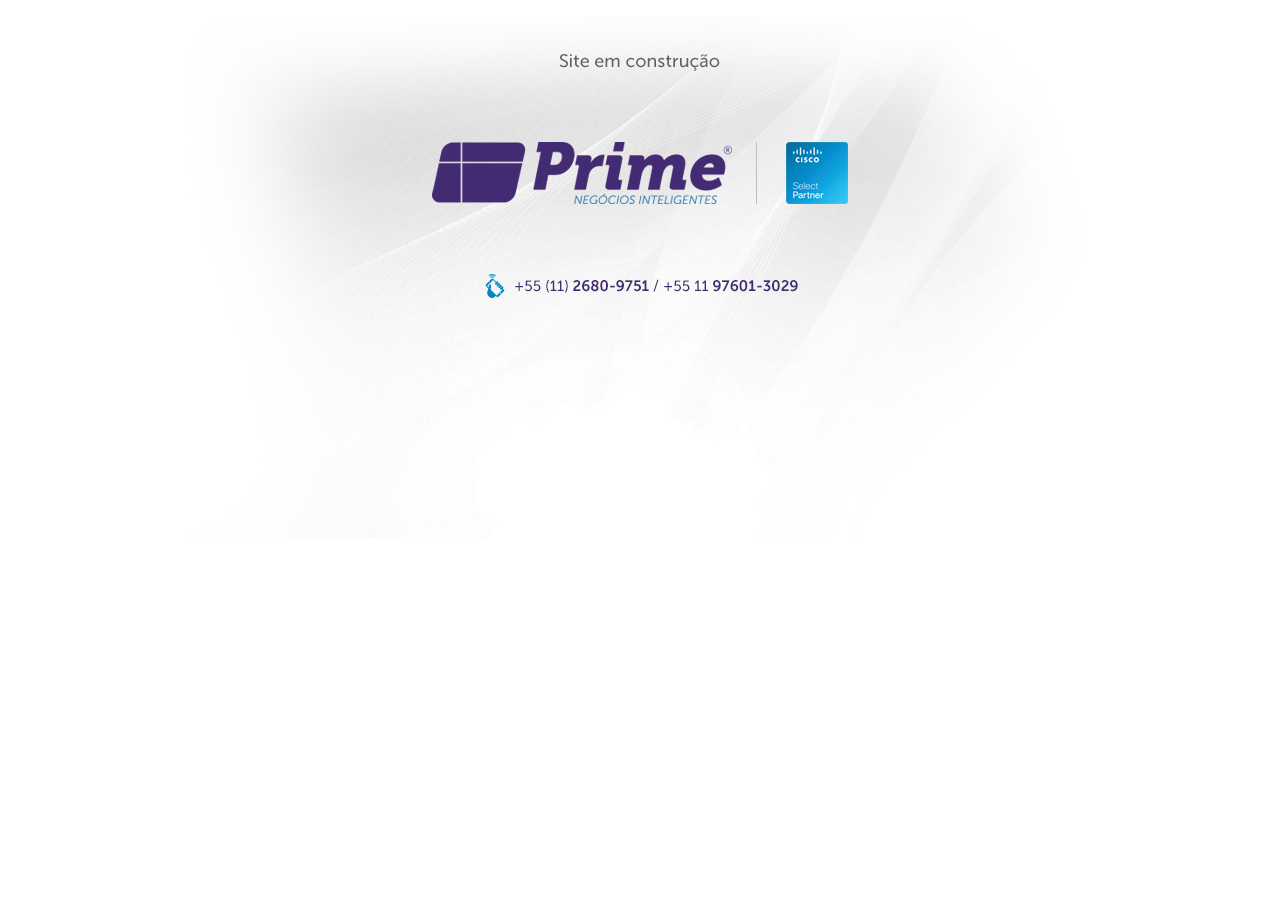
<file: old/index.html>
<!DOCTYPE html PUBLIC "-//W3C//DTD XHTML 1.0 Transitional//EN" "http://www.w3.org/TR/xhtml1/DTD/xhtml1-transitional.dtd">
<html xmlns="http://www.w3.org/1999/xhtml">
<head>
<link rel="shortcut icon" href="images/fav_ico.png" />
<meta http-equiv="Content-Type" content="text/html; charset=utf-8" />
<title>Prime Negócios</title>
<style type="text/css">
body {
	background-color: #fff;
}
</style>
</head>

<body>
 
<div align="center">
  <p><img src="images/logo.jpg" width="900" height="544" /></p>
</div>
 
</body>
</html>
</file>
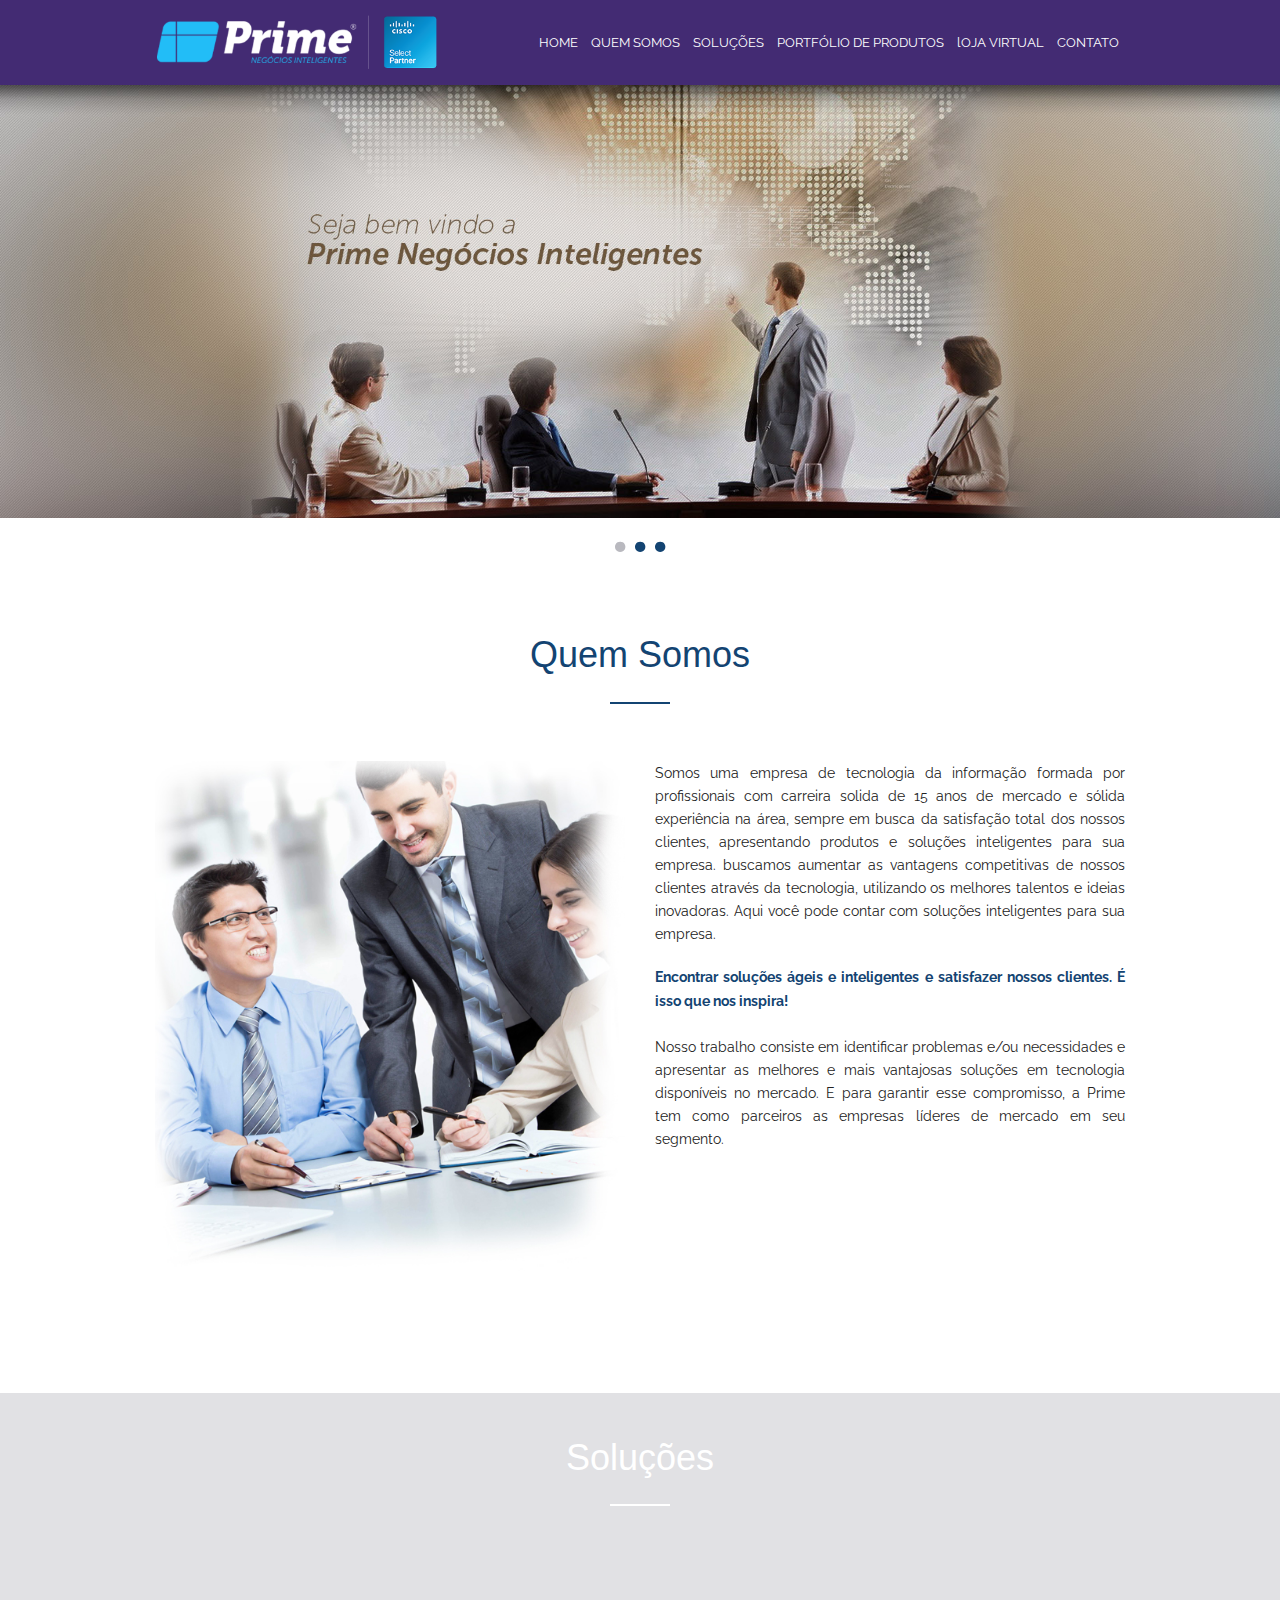
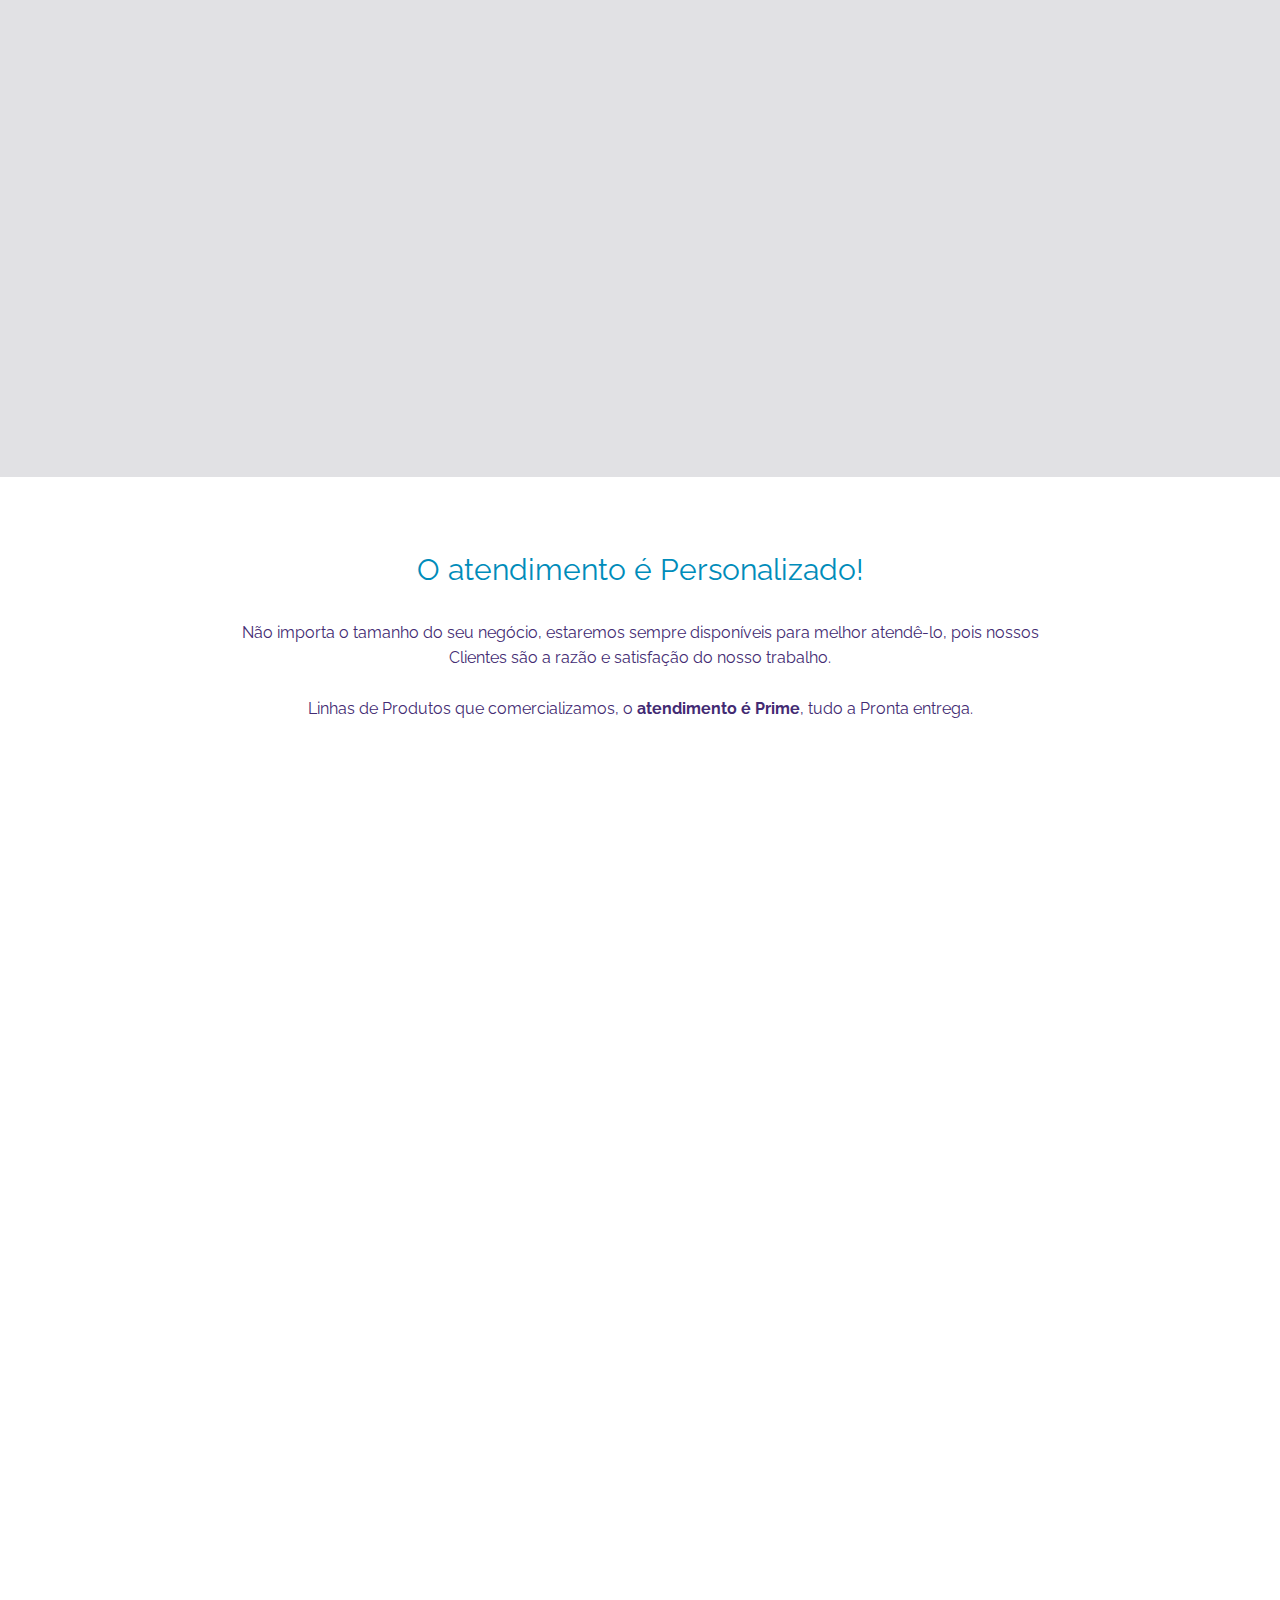
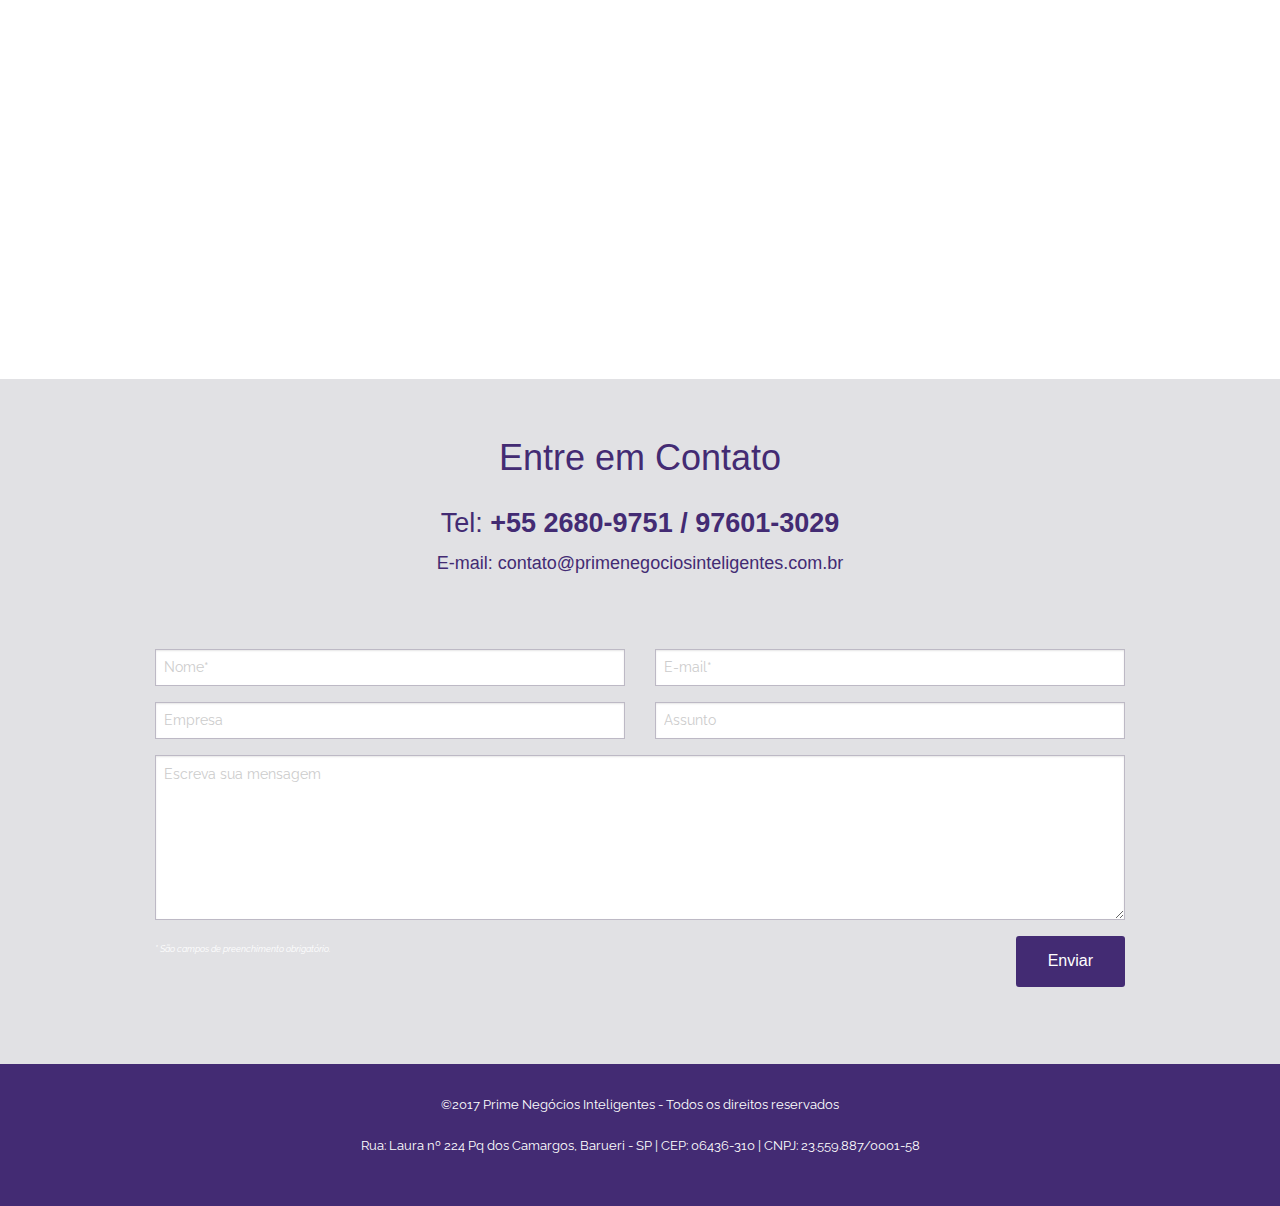
<file: public/index.html>
<!doctype html>
<html class="no-js" lang="pt-br">
	<head>
		<meta charset="utf-8" />
		<meta name="viewport" content="width=device-width, initial-scale=1.0" />
		<meta name="title" content="Prime Negócios Inteligentes"/>
        <meta name="url" content="http://primenegociosinteligentes.com.br/"/>
        <meta name="description" content="Somos uma empresa de tecnologia da informação formada por profissionais com carreira solida de 15 anos de mercado e 
		sólida experiência na área, sempre em busca da Satisfação total dos nossos clientes, apresentando Produtos e Soluções Inteligentes para sua empresa." />
        <meta name="keywords" content="Select Partner da Cisco Systems, " />
		<link rel="icon" type="image/png" href="img/favicon.png" />
		
		
		
		<title>Prime Negócios Inteligentes - Tel: +55 2680-9751 / 97601-3029</title>
		<link rel="stylesheet" href="css/main.css" />
		<script src="js/vendor/modernizr.js"></script>
	</head>
	<body>
	
		<header class="topo">
			<div class="row">
				<div class="small-12 columns">
					<a href="#home" class="logo ancora">
						<img src="img/logotipo.png" alt="" />
					</a>
					<nav class="navegacao right">
						<ul class="inline-list show-for-large-up">
							<li><a href="#home" class="ancora">HOME</a></li>
							<li><a href="#quem-somos" class="ancora">QUEM SOMOS</a></li>
							<li><a href="#solu" class="ancora">SOLUÇÕES</a></li>
							<li><a href="#produtos-e-servicos" class="ancora">PORTFÓLIO DE PRODUTOS</a></li>
							<li><a href="http://www.lojavirtualprime.com.br/" class="ancora" target="_blanck">lOJA VIRTUAL</a></li>
							<li><a href="#contato" class="ancora">CONTATO</a></li>							
						</ul>
						<button class="button radius switch right hide-for-large-up">Menu</button>
					</nav>
					
				</div>
			</div>
		</header>
		
		<div class="overlay"></div>
		<nav class="mobile">
			<a href="#home" class="logo ancora">
				<img src="img/logotipo.png" alt="" />
			</a>
			<ul>
				<li><a href="#home" class="ancora">HOME</a></li>
				<li><a href="#quem-somos" class="ancora">QUEM SOMOS</a></li>
				<li><a href="#solu" class="ancora">SOLUÇÕES</a></li>
				<li><a href="#produtos-e-servicos" class="ancora">PORTFÓLIO DE PRODUTOS</a></li>
				<li><a href="http://www.lojavirtualprime.com.br/" class="ancora" target="_blanck">lOJA VIRTUAL</a></li>
				<li><a href="#contato" class="ancora">CONTATO</a></li>							
			</ul>
		</nav>
		
		<section class="slide" id="home">
			<div class="cycle-slideshow">
				<img src="img/1.jpg">
				<img src="img/2.jpg">
				<img src="img/3.jpg">
				
				<div class="cycle-pager text-center"></div>
			</div>
		</section>
		
		<section class="quem-somos" id="quem-somos">
			<div class="row">
				<div class="small-12 columns titulo">
					<h1 class="text-center">Quem Somos</h1>
					<span></span>
				</div>				
			</div>		
			<div class="row">
				<div class="small-12 large-6 columns fly daesquerda">
					<img src="img/nossa-empresa.jpg">
				</div>
				<div class="small-12 large-6 columns fly dadireita">
					<p>Somos uma empresa de tecnologia da informação formada por profissionais com carreira solida de 15 anos de mercado e 
					sólida experiência na área, sempre em busca da satisfação total dos nossos clientes, apresentando produtos e soluções inteligentes para sua empresa. 
					buscamos aumentar as vantagens competitivas de nossos clientes através da tecnologia, utilizando os melhores talentos e ideias inovadoras. 
					Aqui você pode contar com soluções inteligentes para sua empresa.</p>
					
					<p><b style="color:#134472;">Encontrar soluções ágeis e inteligentes e satisfazer nossos clientes. É isso que nos inspira!</b><br><br>
					
					Nosso trabalho consiste em identificar problemas e/ou necessidades e apresentar as melhores e mais vantajosas soluções em 
					tecnologia disponíveis no mercado. E para garantir esse compromisso, a Prime tem como parceiros as empresas líderes de mercado em seu segmento.<br><br>
					
					
					</p>
				</div>				
			</div>
		</section>
		
		
		<section class="nossos-servicos2" id="solu">
			<div class="row">
				<div class="small-12 columns titulo">
					<h1 class="text-center">Soluções</h1>
					<span></span>
				</div>				
			</div>		
			<div class="row">
				<div class="small-12 large-6 columns fly daesquerda">
					<img src="img/cisco.png">
				</div>
				<div class="small-12 large-6 columns fly dadireita">
					<p style="text-align: justify;">Atuando como <b>Select Partner da Cisco Systems</b> e fornecendo um amplo portfólio de produtos e 
					soluções com entrega imediata, a <b>Prime Negócios Inteligentes</b> esta focada em  apoiar seus clientes em 
					necessidades ou projetos de CISCO e  fornecer equipamentos e serviços para o seu 
					
					projeto de infraestrutura de TI, equipamentos e a implementação da solução de conectividade para 
					pequenas, médias e grandes empresas.
					<br><br>
					Visando atender as mais diversas necessidades, a Prime disponibiliza um leque de soluções 
					diferenciadas em infraestrutura e para isso conta com profissionais altamente capacitados.</p>
					
					
				</div>				
			</div>
		</section>
		
		
		<section class="nossos-servicos3" id="produtos-e-servicos">
			<div class="row">
				<div class="small-12 columns titulo">
					
					
					<center><p style="color:#432b73; font-size: 16px"><br><a style="font-size: 30px;">O atendimento é Personalizado!</a><br><br>
					
					Não importa o tamanho do seu negócio, estaremos sempre disponíveis para melhor atendê-lo, 
					pois nossos <br>Clientes são a razão e satisfação do nosso trabalho.<br><br>
					Linhas de Produtos que comercializamos, o <b>atendimento é Prime</b>, tudo a Pronta entrega.</p></center>
				</div>				
			</div>		
			<div class="row galeria">
				<div class="small-12 large-4 columns fly">
					<img src="img/solu-1.jpg">
					<div class="descricao">
						<h2>Linha CISCO</h2>
						<p>
						&#10003; Switchs SMB;<br>
						&#10003; Switch catalyst;<br>
						&#10003; Roteadores;<br>
						&#10003; Access Point;<br>
						&#10003; Telefonia Voip;<br>
						&#10003; Telepresença;<br>
						&#10003; Servidores UCS;<br>
						&#10003; Transceirver;<br>
						&#10003; Suporte Avançado SmartNet.</p>
						
					</div>
				</div>
				<div class="small-12 large-4 columns fly">
					<img src="img/solu-2.jpg">
					<div class="descricao">
						<h2>Soluções de infraestrutura</h2>
						<p>
						&#10003; Rack;<br>
						&#10003; Patch Panel;<br>
						&#10003; Bandeja;<br>
						&#10003; Soluções para cabeamento estruturado e redes ópticas;<br>
						&#10003; Soluções em Gabinetes e Acessorios 
						para o mercado de telecomunicações 
						e Network.
                        <br><br>
						</p>
						
					</div>					
				</div>
				<div class="small-12 large-4 columns fly">
					<img src="img/solu-3.jpg">
					<div class="descricao">
						<h2>No-Breaks</h2>
						<p>
						&#10003; APC;<br>
						&#10003; SMS;<br>
						&#10003; EATON;<br>
						&#10003; Emerson.<br>
                        <br><br><br><br><br>
						
						</p>
						
					</div>					
				</div>				
			</div>

           <div class="row galeria">
				<div class="small-12 large-4 columns fly">
					<img src="img/solu-4.jpg">
					<div class="descricao">
						<h2>Storage</h2>
						<p>
						&#10003; HP;<br>
						&#10003; Lenovo;<br>
						&#10003; Seagate;<br>
						&#10003; Qnap;<br>
						&#10003; Lacie.

						</p>
						
					</div>
				</div>
				<div class="small-12 large-4 columns fly">
					<img src="img/solu-5.jpg">
					<div class="descricao">
						<h2>Impressão</h2>
						<p>
						&#10003; HP;<br>
						&#10003; Lexmark;<br>
						&#10003; Epson;<br>
						&#10003; Brother.<br><br>

						
						</p>
						
					</div>					
				</div>
				<div class="small-12 large-4 columns fly">
					<img src="img/solu-6.jpg">
					<div class="descricao">
						<h2>Servidores</h2>
						<p>
						&#10003; Lenovo;<br>
						&#10003; HP;<br>
						&#10003; DELL;<br>
						&#10003; CISCO. <br><br>
						</p>
						
					</div>					
				</div>				
			</div>
			
			<div class="row galeria">
				<div class="small-12 large-4 columns fly">
					<img src="img/solu-7.jpg">
					<div class="descricao">
						<h2>HD Externo e Interno</h2>
						<p>
						&#10003; Seagate;<br>
						&#10003; HGST;<br>
						&#10003; Samsung.<br><br>
						
						</p>
						
					</div>
				</div>
				<div class="small-12 large-4 columns fly">
					<img src="img/solu-9.jpg">
					<div class="descricao">
						<h2>Computadores</h2>
						<p>
						&#10003; Desktop<br>
						&#10003; Notebook´s<br>
						&#10003; Workstation<br>
						&#10003; Monitores<br>

						
						</p>
						
					</div>					
				</div>
				<div class="small-12 large-4 columns fly">
					<img src="img/solu-8.jpg">
					<div class="descricao">
						<h2>Cotação</h2>
						<p>Solicite agora mesmo uma <br>cotação online.<br><br>
						<a href="mailto:vendas@primenegociosinteligentes.com.br" style="color:#432b73;"><b>>> Clique aqui</b></p>
						
					</div>					
				</div>				
			</div>
			
        </section>


		<section class="nossos-servicos contato" id="contato">
			<div class="row">
				<div class="small-12 columns titulo">
					<h1 class="text-center" style="color:#432b73;">Entre em Contato</h1>
					
					<h3 class="text-center" style="color:#432b73;">Tel: <b>+55 2680-9751 / 97601-3029</b></h3>
					<h5 class="text-center" style="color:#432b73;">E-mail: contato@primenegociosinteligentes.com.br</h5>
					
					<address>
						
					</address>
				</div>				
			</div>			
			<div class="row">
				<div class="small-12 large-12 columns">
					<form action="mail.php" method="post" data-abide>
						<div class="row">
							<div class="small-12 large-6 columns">
								<input type="text" name="nome" placeholder="Nome*" required pattern="[a-zA-Z]+"/>
								<small class="error">Campo obrigatório</small>
							</div>
							<div class="small-12 large-6 columns">
								<input type="email" name="email" placeholder="E-mail*" required/>
								<small class="error">Campo obrigatório</small>
							</div>
							<div class="small-12 large-6 columns">
								<input type="text" name="empresa" placeholder="Empresa"/>
							</div>
							<div class="small-12 large-6 columns">
								<input type="text" name="assunto" placeholder="Assunto" />
							</div>							
						</div>						
						<div class="row">
							<div class="large-12 columns">
								<textarea placeholder="Escreva sua mensagem" name="mensagem" rows="7"></textarea>
							</div>
						</div>
						<div class="row">
							<div class="large-12 columns">
								<i class="left"><small>* São campos de preenchimento obrigatório.</small></i>
								<button class="button radius right" type="value">Enviar</button>
							</div>
						</div>					  
					</form>
				</div>
			</div>
			
		
		</section>
		
		
		
		<footer class="rodape">
			<div class="row">
				<div class="small-12 columns">
					<span>&copy2017 Prime Negócios Inteligentes -  Todos os direitos reservados</span><br><br>
					<p style="text-align: center; color:#fff; font-size: 13px;">Rua: Laura nº 224 Pq dos Camargos, Barueri - SP | CEP: 06436-310 | CNPJ: 23.559.887/0001-58</p>
				</div>
			</div>
		</footer>
		
		<script src="js/vendor/jquery.js"></script>
		<script src="js/script.js"></script>
		<script src="js/foundation.min.js"></script>
		<script>
			$(document).foundation();
		</script>
	</body>
</html>
</file>
<file: public/css/main.css>
@charset "UTF-8";
@import url(http://fonts.googleapis.com/css?family=Raleway);
/*COR PRINCIPAL*/
/*! normalize.css v3.0.3 | MIT License | github.com/necolas/normalize.css */
/**
 * 1. Set default font family to sans-serif.
 * 2. Prevent iOS and IE text size adjust after device orientation change,
 *    without disabling user zoom.
 */
@import url(http://fonts.googleapis.com/css?family=Raleway:600,100,900,400,200,300);
/* line 9, ../sass/_normalize.scss */
html {
  font-family: sans-serif;
  /* 1 */
  -ms-text-size-adjust: 100%;
  /* 2 */
  -webkit-text-size-adjust: 100%;
  /* 2 */
}

/**
 * Remove default margin.
 */
/* line 19, ../sass/_normalize.scss */
body {
  margin: 0;
}

/* HTML5 display definitions
   ========================================================================== */
/**
 * Correct `block` display not defined for any HTML5 element in IE 8/9.
 * Correct `block` display not defined for `details` or `summary` in IE 10/11
 * and Firefox.
 * Correct `block` display not defined for `main` in IE 11.
 */
/* line 33, ../sass/_normalize.scss */
article,
aside,
details,
figcaption,
figure,
footer,
header,
hgroup,
main,
menu,
nav,
section,
summary {
  display: block;
}

/**
 * 1. Correct `inline-block` display not defined in IE 8/9.
 * 2. Normalize vertical alignment of `progress` in Chrome, Firefox, and Opera.
 */
/* line 54, ../sass/_normalize.scss */
audio,
canvas,
progress,
video {
  display: inline-block;
  /* 1 */
  vertical-align: baseline;
  /* 2 */
}

/**
 * Prevent modern browsers from displaying `audio` without controls.
 * Remove excess height in iOS 5 devices.
 */
/* line 67, ../sass/_normalize.scss */
audio:not([controls]) {
  display: none;
  height: 0;
}

/**
 * Address `[hidden]` styling not present in IE 8/9/10.
 * Hide the `template` element in IE 8/9/10/11, Safari, and Firefox < 22.
 */
/* line 77, ../sass/_normalize.scss */
[hidden],
template {
  display: none;
}

/* Links
   ========================================================================== */
/**
 * Remove the gray background color from active links in IE 10.
 */
/* line 89, ../sass/_normalize.scss */
a {
  background-color: transparent;
}

/**
 * Improve readability of focused elements when they are also in an
 * active/hover state.
 */
/* line 98, ../sass/_normalize.scss */
a:active,
a:hover {
  outline: 0;
}

/* Text-level semantics
   ========================================================================== */
/**
 * Address styling not present in IE 8/9/10/11, Safari, and Chrome.
 */
/* line 110, ../sass/_normalize.scss */
abbr[title] {
  border-bottom: 1px dotted;
}

/**
 * Address style set to `bolder` in Firefox 4+, Safari, and Chrome.
 */
/* line 118, ../sass/_normalize.scss */
b,
strong {
  font-weight: bold;
}

/**
 * Address styling not present in Safari and Chrome.
 */
/* line 127, ../sass/_normalize.scss */
dfn {
  font-style: italic;
}

/**
 * Address variable `h1` font-size and margin within `section` and `article`
 * contexts in Firefox 4+, Safari, and Chrome.
 */
/* line 136, ../sass/_normalize.scss */
h1 {
  font-size: 2em;
  margin: 0.67em 0;
}

/**
 * Address styling not present in IE 8/9.
 */
/* line 145, ../sass/_normalize.scss */
mark {
  background: #ff0;
  color: #000;
}

/**
 * Address inconsistent and variable font size in all browsers.
 */
/* line 154, ../sass/_normalize.scss */
small {
  font-size: 80%;
}

/**
 * Prevent `sub` and `sup` affecting `line-height` in all browsers.
 */
/* line 162, ../sass/_normalize.scss */
sub,
sup {
  font-size: 75%;
  line-height: 0;
  position: relative;
  vertical-align: baseline;
}

/* line 170, ../sass/_normalize.scss */
sup {
  top: -0.5em;
}

/* line 174, ../sass/_normalize.scss */
sub {
  bottom: -0.25em;
}

/* Embedded content
   ========================================================================== */
/**
 * Remove border when inside `a` element in IE 8/9/10.
 */
/* line 185, ../sass/_normalize.scss */
img {
  border: 0;
}

/**
 * Correct overflow not hidden in IE 9/10/11.
 */
/* line 193, ../sass/_normalize.scss */
svg:not(:root) {
  overflow: hidden;
}

/* Grouping content
   ========================================================================== */
/**
 * Address margin not present in IE 8/9 and Safari.
 */
/* line 204, ../sass/_normalize.scss */
figure {
  margin: 1em 40px;
}

/**
 * Address differences between Firefox and other browsers.
 */
/* line 212, ../sass/_normalize.scss */
hr {
  box-sizing: content-box;
  height: 0;
}

/**
 * Contain overflow in all browsers.
 */
/* line 221, ../sass/_normalize.scss */
pre {
  overflow: auto;
}

/**
 * Address odd `em`-unit font size rendering in all browsers.
 */
/* line 229, ../sass/_normalize.scss */
code,
kbd,
pre,
samp {
  font-family: monospace, monospace;
  font-size: 1em;
}

/* Forms
   ========================================================================== */
/**
 * Known limitation: by default, Chrome and Safari on OS X allow very limited
 * styling of `select`, unless a `border` property is set.
 */
/**
 * 1. Correct color not being inherited.
 *    Known issue: affects color of disabled elements.
 * 2. Correct font properties not being inherited.
 * 3. Address margins set differently in Firefox 4+, Safari, and Chrome.
 */
/* line 252, ../sass/_normalize.scss */
button,
input,
optgroup,
select,
textarea {
  color: inherit;
  /* 1 */
  font: inherit;
  /* 2 */
  margin: 0;
  /* 3 */
}

/**
 * Address `overflow` set to `hidden` in IE 8/9/10/11.
 */
/* line 266, ../sass/_normalize.scss */
button {
  overflow: visible;
}

/**
 * Address inconsistent `text-transform` inheritance for `button` and `select`.
 * All other form control elements do not inherit `text-transform` values.
 * Correct `button` style inheritance in Firefox, IE 8/9/10/11, and Opera.
 * Correct `select` style inheritance in Firefox.
 */
/* line 277, ../sass/_normalize.scss */
button,
select {
  text-transform: none;
}

/**
 * 1. Avoid the WebKit bug in Android 4.0.* where (2) destroys native `audio`
 *    and `video` controls.
 * 2. Correct inability to style clickable `input` types in iOS.
 * 3. Improve usability and consistency of cursor style between image-type
 *    `input` and others.
 */
/* line 290, ../sass/_normalize.scss */
button,
html input[type="button"],
input[type="reset"],
input[type="submit"] {
  -webkit-appearance: button;
  /* 2 */
  cursor: pointer;
  /* 3 */
}

/**
 * Re-set default cursor for disabled elements.
 */
/* line 302, ../sass/_normalize.scss */
button[disabled],
html input[disabled] {
  cursor: default;
}

/**
 * Remove inner padding and border in Firefox 4+.
 */
/* line 311, ../sass/_normalize.scss */
button::-moz-focus-inner,
input::-moz-focus-inner {
  border: 0;
  padding: 0;
}

/**
 * Address Firefox 4+ setting `line-height` on `input` using `!important` in
 * the UA stylesheet.
 */
/* line 322, ../sass/_normalize.scss */
input {
  line-height: normal;
}

/**
 * It's recommended that you don't attempt to style these elements.
 * Firefox's implementation doesn't respect box-sizing, padding, or width.
 *
 * 1. Address box sizing set to `content-box` in IE 8/9/10.
 * 2. Remove excess padding in IE 8/9/10.
 */
/* line 334, ../sass/_normalize.scss */
input[type="checkbox"],
input[type="radio"] {
  box-sizing: border-box;
  /* 1 */
  padding: 0;
  /* 2 */
}

/**
 * Fix the cursor style for Chrome's increment/decrement buttons. For certain
 * `font-size` values of the `input`, it causes the cursor style of the
 * decrement button to change from `default` to `text`.
 */
/* line 346, ../sass/_normalize.scss */
input[type="number"]::-webkit-inner-spin-button,
input[type="number"]::-webkit-outer-spin-button {
  height: auto;
}

/**
 * 1. Address `appearance` set to `searchfield` in Safari and Chrome.
 * 2. Address `box-sizing` set to `border-box` in Safari and Chrome.
 */
/* line 356, ../sass/_normalize.scss */
input[type="search"] {
  -webkit-appearance: textfield;
  /* 1 */
  box-sizing: content-box;
  /* 2 */
}

/**
 * Remove inner padding and search cancel button in Safari and Chrome on OS X.
 * Safari (but not Chrome) clips the cancel button when the search input has
 * padding (and `textfield` appearance).
 */
/* line 367, ../sass/_normalize.scss */
input[type="search"]::-webkit-search-cancel-button,
input[type="search"]::-webkit-search-decoration {
  -webkit-appearance: none;
}

/**
 * Define consistent border, margin, and padding.
 */
/* line 376, ../sass/_normalize.scss */
fieldset {
  border: 1px solid #c0c0c0;
  margin: 0 2px;
  padding: 0.35em 0.625em 0.75em;
}

/**
 * 1. Correct `color` not being inherited in IE 8/9/10/11.
 * 2. Remove padding so people aren't caught out if they zero out fieldsets.
 */
/* line 387, ../sass/_normalize.scss */
legend {
  border: 0;
  /* 1 */
  padding: 0;
  /* 2 */
}

/**
 * Remove default vertical scrollbar in IE 8/9/10/11.
 */
/* line 396, ../sass/_normalize.scss */
textarea {
  overflow: auto;
}

/**
 * Don't inherit the `font-weight` (applied by a rule above).
 * NOTE: the default cannot safely be changed in Chrome and Safari on OS X.
 */
/* line 405, ../sass/_normalize.scss */
optgroup {
  font-weight: bold;
}

/* Tables
   ========================================================================== */
/**
 * Remove most spacing between table cells.
 */
/* line 416, ../sass/_normalize.scss */
table {
  border-collapse: collapse;
  border-spacing: 0;
}

/* line 421, ../sass/_normalize.scss */
td,
th {
  padding: 0;
}

/* line 1, ../sass/_foundation.scss */
meta.foundation-version {
  font-family: "/5.5.2/";
}

/* line 1, ../sass/_foundation.scss */
meta.foundation-mq-small {
  font-family: "/only screen/";
  width: 0;
}

/* line 1, ../sass/_foundation.scss */
meta.foundation-mq-small-only {
  font-family: "/only screen and (max-width: 40em)/";
  width: 0;
}

/* line 1, ../sass/_foundation.scss */
meta.foundation-mq-medium {
  font-family: "/only screen and (min-width:40.0625em)/";
  width: 40.0625em;
}

/* line 1, ../sass/_foundation.scss */
meta.foundation-mq-medium-only {
  font-family: "/only screen and (min-width:40.0625em) and (max-width:64em)/";
  width: 40.0625em;
}

/* line 1, ../sass/_foundation.scss */
meta.foundation-mq-large {
  font-family: "/only screen and (min-width:64.0625em)/";
  width: 64.0625em;
}

/* line 1, ../sass/_foundation.scss */
meta.foundation-mq-large-only {
  font-family: "/only screen and (min-width:64.0625em) and (max-width:90em)/";
  width: 64.0625em;
}

/* line 1, ../sass/_foundation.scss */
meta.foundation-mq-xlarge {
  font-family: "/only screen and (min-width:90.0625em)/";
  width: 90.0625em;
}

/* line 1, ../sass/_foundation.scss */
meta.foundation-mq-xlarge-only {
  font-family: "/only screen and (min-width:90.0625em) and (max-width:120em)/";
  width: 90.0625em;
}

/* line 1, ../sass/_foundation.scss */
meta.foundation-mq-xxlarge {
  font-family: "/only screen and (min-width:120.0625em)/";
  width: 120.0625em;
}

/* line 1, ../sass/_foundation.scss */
meta.foundation-data-attribute-namespace {
  font-family: false;
}

/* line 1, ../sass/_foundation.scss */
html, body {
  height: 100%;
}

/* line 1, ../sass/_foundation.scss */
html {
  box-sizing: border-box;
}

/* line 1, ../sass/_foundation.scss */
*, *:before, *:after {
  -webkit-box-sizing: inherit;
  -moz-box-sizing: inherit;
  box-sizing: inherit;
}

/* line 1, ../sass/_foundation.scss */
html, body {
  font-size: 100%;
}

/* line 1, ../sass/_foundation.scss */
body {
  background: #fff;
  color: #222;
  cursor: auto;
  font-family: "Helvetica Neue",Helvetica,Roboto,Arial,sans-serif;
  font-style: normal;
  font-weight: normal;
  line-height: 1.5;
  margin: 0;
  padding: 0;
  position: relative;
}

/* line 1, ../sass/_foundation.scss */
a:hover {
  cursor: pointer;
}

/* line 1, ../sass/_foundation.scss */
img {
  max-width: 100%;
  height: auto;
}

/* line 1, ../sass/_foundation.scss */
img {
  -ms-interpolation-mode: bicubic;
}

/* line 1, ../sass/_foundation.scss */
#map_canvas img, #map_canvas embed, #map_canvas object, .map_canvas img, .map_canvas embed, .map_canvas object, .mqa-display img, .mqa-display embed, .mqa-display object {
  max-width: none !important;
}

/* line 1, ../sass/_foundation.scss */
.left {
  float: left !important;
}

/* line 1, ../sass/_foundation.scss */
.right {
  float: right !important;
}

/* line 1, ../sass/_foundation.scss */
.clearfix:before, .clearfix:after {
  content: " ";
  display: table;
}

/* line 1, ../sass/_foundation.scss */
.clearfix:after {
  clear: both;
}

/* line 1, ../sass/_foundation.scss */
.hide {
  display: none;
}

/* line 1, ../sass/_foundation.scss */
.invisible {
  visibility: hidden;
}

/* line 1, ../sass/_foundation.scss */
.antialiased {
  -webkit-font-smoothing: antialiased;
  -moz-osx-font-smoothing: grayscale;
}

/* line 1, ../sass/_foundation.scss */
img {
  display: inline-block;
  vertical-align: middle;
}

/* line 1, ../sass/_foundation.scss */
textarea {
  height: auto;
  min-height: 50px;
}

/* line 1, ../sass/_foundation.scss */
select {
  width: 100%;
}

/* line 1, ../sass/_foundation.scss */
.row {
  margin: 0 auto;
  max-width: 62.5rem;
  width: 100%;
}

/* line 1, ../sass/_foundation.scss */
.row:before, .row:after {
  content: " ";
  display: table;
}

/* line 1, ../sass/_foundation.scss */
.row:after {
  clear: both;
}

/* line 1, ../sass/_foundation.scss */
.row.collapse > .column, .row.collapse > .columns {
  padding-left: 0;
  padding-right: 0;
}

/* line 1, ../sass/_foundation.scss */
.row.collapse .row {
  margin-left: 0;
  margin-right: 0;
}

/* line 1, ../sass/_foundation.scss */
.row .row {
  margin: 0 -0.9375rem;
  max-width: none;
  width: auto;
}

/* line 1, ../sass/_foundation.scss */
.row .row:before, .row .row:after {
  content: " ";
  display: table;
}

/* line 1, ../sass/_foundation.scss */
.row .row:after {
  clear: both;
}

/* line 1, ../sass/_foundation.scss */
.row .row.collapse {
  margin: 0;
  max-width: none;
  width: auto;
}

/* line 1, ../sass/_foundation.scss */
.row .row.collapse:before, .row .row.collapse:after {
  content: " ";
  display: table;
}

/* line 1, ../sass/_foundation.scss */
.row .row.collapse:after {
  clear: both;
}

/* line 1, ../sass/_foundation.scss */
.column, .columns {
  padding-left: 0.9375rem;
  padding-right: 0.9375rem;
  width: 100%;
  float: left;
}

/* line 1, ../sass/_foundation.scss */
.column + .column:last-child, .columns + .column:last-child, .column + .columns:last-child, .columns + .columns:last-child {
  float: right;
}

/* line 1, ../sass/_foundation.scss */
.column + .column.end, .columns + .column.end, .column + .columns.end, .columns + .columns.end {
  float: left;
}

@media only screen {
  /* line 1, ../sass/_foundation.scss */
  .small-push-0 {
    position: relative;
    left: 0;
    right: auto;
  }

  /* line 1, ../sass/_foundation.scss */
  .small-pull-0 {
    position: relative;
    right: 0;
    left: auto;
  }

  /* line 1, ../sass/_foundation.scss */
  .small-push-1 {
    position: relative;
    left: 8.33333%;
    right: auto;
  }

  /* line 1, ../sass/_foundation.scss */
  .small-pull-1 {
    position: relative;
    right: 8.33333%;
    left: auto;
  }

  /* line 1, ../sass/_foundation.scss */
  .small-push-2 {
    position: relative;
    left: 16.66667%;
    right: auto;
  }

  /* line 1, ../sass/_foundation.scss */
  .small-pull-2 {
    position: relative;
    right: 16.66667%;
    left: auto;
  }

  /* line 1, ../sass/_foundation.scss */
  .small-push-3 {
    position: relative;
    left: 25%;
    right: auto;
  }

  /* line 1, ../sass/_foundation.scss */
  .small-pull-3 {
    position: relative;
    right: 25%;
    left: auto;
  }

  /* line 1, ../sass/_foundation.scss */
  .small-push-4 {
    position: relative;
    left: 33.33333%;
    right: auto;
  }

  /* line 1, ../sass/_foundation.scss */
  .small-pull-4 {
    position: relative;
    right: 33.33333%;
    left: auto;
  }

  /* line 1, ../sass/_foundation.scss */
  .small-push-5 {
    position: relative;
    left: 41.66667%;
    right: auto;
  }

  /* line 1, ../sass/_foundation.scss */
  .small-pull-5 {
    position: relative;
    right: 41.66667%;
    left: auto;
  }

  /* line 1, ../sass/_foundation.scss */
  .small-push-6 {
    position: relative;
    left: 50%;
    right: auto;
  }

  /* line 1, ../sass/_foundation.scss */
  .small-pull-6 {
    position: relative;
    right: 50%;
    left: auto;
  }

  /* line 1, ../sass/_foundation.scss */
  .small-push-7 {
    position: relative;
    left: 58.33333%;
    right: auto;
  }

  /* line 1, ../sass/_foundation.scss */
  .small-pull-7 {
    position: relative;
    right: 58.33333%;
    left: auto;
  }

  /* line 1, ../sass/_foundation.scss */
  .small-push-8 {
    position: relative;
    left: 66.66667%;
    right: auto;
  }

  /* line 1, ../sass/_foundation.scss */
  .small-pull-8 {
    position: relative;
    right: 66.66667%;
    left: auto;
  }

  /* line 1, ../sass/_foundation.scss */
  .small-push-9 {
    position: relative;
    left: 75%;
    right: auto;
  }

  /* line 1, ../sass/_foundation.scss */
  .small-pull-9 {
    position: relative;
    right: 75%;
    left: auto;
  }

  /* line 1, ../sass/_foundation.scss */
  .small-push-10 {
    position: relative;
    left: 83.33333%;
    right: auto;
  }

  /* line 1, ../sass/_foundation.scss */
  .small-pull-10 {
    position: relative;
    right: 83.33333%;
    left: auto;
  }

  /* line 1, ../sass/_foundation.scss */
  .small-push-11 {
    position: relative;
    left: 91.66667%;
    right: auto;
  }

  /* line 1, ../sass/_foundation.scss */
  .small-pull-11 {
    position: relative;
    right: 91.66667%;
    left: auto;
  }

  /* line 1, ../sass/_foundation.scss */
  .column, .columns {
    position: relative;
    padding-left: 0.9375rem;
    padding-right: 0.9375rem;
    float: left;
  }

  /* line 1, ../sass/_foundation.scss */
  .small-1 {
    width: 8.33333%;
  }

  /* line 1, ../sass/_foundation.scss */
  .small-2 {
    width: 16.66667%;
  }

  /* line 1, ../sass/_foundation.scss */
  .small-3 {
    width: 25%;
  }

  /* line 1, ../sass/_foundation.scss */
  .small-4 {
    width: 33.33333%;
  }

  /* line 1, ../sass/_foundation.scss */
  .small-5 {
    width: 41.66667%;
  }

  /* line 1, ../sass/_foundation.scss */
  .small-6 {
    width: 50%;
  }

  /* line 1, ../sass/_foundation.scss */
  .small-7 {
    width: 58.33333%;
  }

  /* line 1, ../sass/_foundation.scss */
  .small-8 {
    width: 66.66667%;
  }

  /* line 1, ../sass/_foundation.scss */
  .small-9 {
    width: 75%;
  }

  /* line 1, ../sass/_foundation.scss */
  .small-10 {
    width: 83.33333%;
  }

  /* line 1, ../sass/_foundation.scss */
  .small-11 {
    width: 91.66667%;
  }

  /* line 1, ../sass/_foundation.scss */
  .small-12 {
    width: 100%;
  }

  /* line 1, ../sass/_foundation.scss */
  .small-offset-0 {
    margin-left: 0 !important;
  }

  /* line 1, ../sass/_foundation.scss */
  .small-offset-1 {
    margin-left: 8.33333% !important;
  }

  /* line 1, ../sass/_foundation.scss */
  .small-offset-2 {
    margin-left: 16.66667% !important;
  }

  /* line 1, ../sass/_foundation.scss */
  .small-offset-3 {
    margin-left: 25% !important;
  }

  /* line 1, ../sass/_foundation.scss */
  .small-offset-4 {
    margin-left: 33.33333% !important;
  }

  /* line 1, ../sass/_foundation.scss */
  .small-offset-5 {
    margin-left: 41.66667% !important;
  }

  /* line 1, ../sass/_foundation.scss */
  .small-offset-6 {
    margin-left: 50% !important;
  }

  /* line 1, ../sass/_foundation.scss */
  .small-offset-7 {
    margin-left: 58.33333% !important;
  }

  /* line 1, ../sass/_foundation.scss */
  .small-offset-8 {
    margin-left: 66.66667% !important;
  }

  /* line 1, ../sass/_foundation.scss */
  .small-offset-9 {
    margin-left: 75% !important;
  }

  /* line 1, ../sass/_foundation.scss */
  .small-offset-10 {
    margin-left: 83.33333% !important;
  }

  /* line 1, ../sass/_foundation.scss */
  .small-offset-11 {
    margin-left: 91.66667% !important;
  }

  /* line 1, ../sass/_foundation.scss */
  .small-reset-order {
    float: left;
    left: auto;
    margin-left: 0;
    margin-right: 0;
    right: auto;
  }

  /* line 1, ../sass/_foundation.scss */
  .column.small-centered, .columns.small-centered {
    margin-left: auto;
    margin-right: auto;
    float: none;
  }

  /* line 1, ../sass/_foundation.scss */
  .column.small-uncentered, .columns.small-uncentered {
    float: left;
    margin-left: 0;
    margin-right: 0;
  }

  /* line 1, ../sass/_foundation.scss */
  .column.small-centered:last-child, .columns.small-centered:last-child {
    float: none;
  }

  /* line 1, ../sass/_foundation.scss */
  .column.small-uncentered:last-child, .columns.small-uncentered:last-child {
    float: left;
  }

  /* line 1, ../sass/_foundation.scss */
  .column.small-uncentered.opposite, .columns.small-uncentered.opposite {
    float: right;
  }

  /* line 1, ../sass/_foundation.scss */
  .row.small-collapse > .column, .row.small-collapse > .columns {
    padding-left: 0;
    padding-right: 0;
  }

  /* line 1, ../sass/_foundation.scss */
  .row.small-collapse .row {
    margin-left: 0;
    margin-right: 0;
  }

  /* line 1, ../sass/_foundation.scss */
  .row.small-uncollapse > .column, .row.small-uncollapse > .columns {
    padding-left: 0.9375rem;
    padding-right: 0.9375rem;
    float: left;
  }
}
@media only screen and (min-width: 40.0625em) {
  /* line 1, ../sass/_foundation.scss */
  .medium-push-0 {
    position: relative;
    left: 0;
    right: auto;
  }

  /* line 1, ../sass/_foundation.scss */
  .medium-pull-0 {
    position: relative;
    right: 0;
    left: auto;
  }

  /* line 1, ../sass/_foundation.scss */
  .medium-push-1 {
    position: relative;
    left: 8.33333%;
    right: auto;
  }

  /* line 1, ../sass/_foundation.scss */
  .medium-pull-1 {
    position: relative;
    right: 8.33333%;
    left: auto;
  }

  /* line 1, ../sass/_foundation.scss */
  .medium-push-2 {
    position: relative;
    left: 16.66667%;
    right: auto;
  }

  /* line 1, ../sass/_foundation.scss */
  .medium-pull-2 {
    position: relative;
    right: 16.66667%;
    left: auto;
  }

  /* line 1, ../sass/_foundation.scss */
  .medium-push-3 {
    position: relative;
    left: 25%;
    right: auto;
  }

  /* line 1, ../sass/_foundation.scss */
  .medium-pull-3 {
    position: relative;
    right: 25%;
    left: auto;
  }

  /* line 1, ../sass/_foundation.scss */
  .medium-push-4 {
    position: relative;
    left: 33.33333%;
    right: auto;
  }

  /* line 1, ../sass/_foundation.scss */
  .medium-pull-4 {
    position: relative;
    right: 33.33333%;
    left: auto;
  }

  /* line 1, ../sass/_foundation.scss */
  .medium-push-5 {
    position: relative;
    left: 41.66667%;
    right: auto;
  }

  /* line 1, ../sass/_foundation.scss */
  .medium-pull-5 {
    position: relative;
    right: 41.66667%;
    left: auto;
  }

  /* line 1, ../sass/_foundation.scss */
  .medium-push-6 {
    position: relative;
    left: 50%;
    right: auto;
  }

  /* line 1, ../sass/_foundation.scss */
  .medium-pull-6 {
    position: relative;
    right: 50%;
    left: auto;
  }

  /* line 1, ../sass/_foundation.scss */
  .medium-push-7 {
    position: relative;
    left: 58.33333%;
    right: auto;
  }

  /* line 1, ../sass/_foundation.scss */
  .medium-pull-7 {
    position: relative;
    right: 58.33333%;
    left: auto;
  }

  /* line 1, ../sass/_foundation.scss */
  .medium-push-8 {
    position: relative;
    left: 66.66667%;
    right: auto;
  }

  /* line 1, ../sass/_foundation.scss */
  .medium-pull-8 {
    position: relative;
    right: 66.66667%;
    left: auto;
  }

  /* line 1, ../sass/_foundation.scss */
  .medium-push-9 {
    position: relative;
    left: 75%;
    right: auto;
  }

  /* line 1, ../sass/_foundation.scss */
  .medium-pull-9 {
    position: relative;
    right: 75%;
    left: auto;
  }

  /* line 1, ../sass/_foundation.scss */
  .medium-push-10 {
    position: relative;
    left: 83.33333%;
    right: auto;
  }

  /* line 1, ../sass/_foundation.scss */
  .medium-pull-10 {
    position: relative;
    right: 83.33333%;
    left: auto;
  }

  /* line 1, ../sass/_foundation.scss */
  .medium-push-11 {
    position: relative;
    left: 91.66667%;
    right: auto;
  }

  /* line 1, ../sass/_foundation.scss */
  .medium-pull-11 {
    position: relative;
    right: 91.66667%;
    left: auto;
  }

  /* line 1, ../sass/_foundation.scss */
  .column, .columns {
    position: relative;
    padding-left: 0.9375rem;
    padding-right: 0.9375rem;
    float: left;
  }

  /* line 1, ../sass/_foundation.scss */
  .medium-1 {
    width: 8.33333%;
  }

  /* line 1, ../sass/_foundation.scss */
  .medium-2 {
    width: 16.66667%;
  }

  /* line 1, ../sass/_foundation.scss */
  .medium-3 {
    width: 25%;
  }

  /* line 1, ../sass/_foundation.scss */
  .medium-4 {
    width: 33.33333%;
  }

  /* line 1, ../sass/_foundation.scss */
  .medium-5 {
    width: 41.66667%;
  }

  /* line 1, ../sass/_foundation.scss */
  .medium-6 {
    width: 50%;
  }

  /* line 1, ../sass/_foundation.scss */
  .medium-7 {
    width: 58.33333%;
  }

  /* line 1, ../sass/_foundation.scss */
  .medium-8 {
    width: 66.66667%;
  }

  /* line 1, ../sass/_foundation.scss */
  .medium-9 {
    width: 75%;
  }

  /* line 1, ../sass/_foundation.scss */
  .medium-10 {
    width: 83.33333%;
  }

  /* line 1, ../sass/_foundation.scss */
  .medium-11 {
    width: 91.66667%;
  }

  /* line 1, ../sass/_foundation.scss */
  .medium-12 {
    width: 100%;
  }

  /* line 1, ../sass/_foundation.scss */
  .medium-offset-0 {
    margin-left: 0 !important;
  }

  /* line 1, ../sass/_foundation.scss */
  .medium-offset-1 {
    margin-left: 8.33333% !important;
  }

  /* line 1, ../sass/_foundation.scss */
  .medium-offset-2 {
    margin-left: 16.66667% !important;
  }

  /* line 1, ../sass/_foundation.scss */
  .medium-offset-3 {
    margin-left: 25% !important;
  }

  /* line 1, ../sass/_foundation.scss */
  .medium-offset-4 {
    margin-left: 33.33333% !important;
  }

  /* line 1, ../sass/_foundation.scss */
  .medium-offset-5 {
    margin-left: 41.66667% !important;
  }

  /* line 1, ../sass/_foundation.scss */
  .medium-offset-6 {
    margin-left: 50% !important;
  }

  /* line 1, ../sass/_foundation.scss */
  .medium-offset-7 {
    margin-left: 58.33333% !important;
  }

  /* line 1, ../sass/_foundation.scss */
  .medium-offset-8 {
    margin-left: 66.66667% !important;
  }

  /* line 1, ../sass/_foundation.scss */
  .medium-offset-9 {
    margin-left: 75% !important;
  }

  /* line 1, ../sass/_foundation.scss */
  .medium-offset-10 {
    margin-left: 83.33333% !important;
  }

  /* line 1, ../sass/_foundation.scss */
  .medium-offset-11 {
    margin-left: 91.66667% !important;
  }

  /* line 1, ../sass/_foundation.scss */
  .medium-reset-order {
    float: left;
    left: auto;
    margin-left: 0;
    margin-right: 0;
    right: auto;
  }

  /* line 1, ../sass/_foundation.scss */
  .column.medium-centered, .columns.medium-centered {
    margin-left: auto;
    margin-right: auto;
    float: none;
  }

  /* line 1, ../sass/_foundation.scss */
  .column.medium-uncentered, .columns.medium-uncentered {
    float: left;
    margin-left: 0;
    margin-right: 0;
  }

  /* line 1, ../sass/_foundation.scss */
  .column.medium-centered:last-child, .columns.medium-centered:last-child {
    float: none;
  }

  /* line 1, ../sass/_foundation.scss */
  .column.medium-uncentered:last-child, .columns.medium-uncentered:last-child {
    float: left;
  }

  /* line 1, ../sass/_foundation.scss */
  .column.medium-uncentered.opposite, .columns.medium-uncentered.opposite {
    float: right;
  }

  /* line 1, ../sass/_foundation.scss */
  .row.medium-collapse > .column, .row.medium-collapse > .columns {
    padding-left: 0;
    padding-right: 0;
  }

  /* line 1, ../sass/_foundation.scss */
  .row.medium-collapse .row {
    margin-left: 0;
    margin-right: 0;
  }

  /* line 1, ../sass/_foundation.scss */
  .row.medium-uncollapse > .column, .row.medium-uncollapse > .columns {
    padding-left: 0.9375rem;
    padding-right: 0.9375rem;
    float: left;
  }

  /* line 1, ../sass/_foundation.scss */
  .push-0 {
    position: relative;
    left: 0;
    right: auto;
  }

  /* line 1, ../sass/_foundation.scss */
  .pull-0 {
    position: relative;
    right: 0;
    left: auto;
  }

  /* line 1, ../sass/_foundation.scss */
  .push-1 {
    position: relative;
    left: 8.33333%;
    right: auto;
  }

  /* line 1, ../sass/_foundation.scss */
  .pull-1 {
    position: relative;
    right: 8.33333%;
    left: auto;
  }

  /* line 1, ../sass/_foundation.scss */
  .push-2 {
    position: relative;
    left: 16.66667%;
    right: auto;
  }

  /* line 1, ../sass/_foundation.scss */
  .pull-2 {
    position: relative;
    right: 16.66667%;
    left: auto;
  }

  /* line 1, ../sass/_foundation.scss */
  .push-3 {
    position: relative;
    left: 25%;
    right: auto;
  }

  /* line 1, ../sass/_foundation.scss */
  .pull-3 {
    position: relative;
    right: 25%;
    left: auto;
  }

  /* line 1, ../sass/_foundation.scss */
  .push-4 {
    position: relative;
    left: 33.33333%;
    right: auto;
  }

  /* line 1, ../sass/_foundation.scss */
  .pull-4 {
    position: relative;
    right: 33.33333%;
    left: auto;
  }

  /* line 1, ../sass/_foundation.scss */
  .push-5 {
    position: relative;
    left: 41.66667%;
    right: auto;
  }

  /* line 1, ../sass/_foundation.scss */
  .pull-5 {
    position: relative;
    right: 41.66667%;
    left: auto;
  }

  /* line 1, ../sass/_foundation.scss */
  .push-6 {
    position: relative;
    left: 50%;
    right: auto;
  }

  /* line 1, ../sass/_foundation.scss */
  .pull-6 {
    position: relative;
    right: 50%;
    left: auto;
  }

  /* line 1, ../sass/_foundation.scss */
  .push-7 {
    position: relative;
    left: 58.33333%;
    right: auto;
  }

  /* line 1, ../sass/_foundation.scss */
  .pull-7 {
    position: relative;
    right: 58.33333%;
    left: auto;
  }

  /* line 1, ../sass/_foundation.scss */
  .push-8 {
    position: relative;
    left: 66.66667%;
    right: auto;
  }

  /* line 1, ../sass/_foundation.scss */
  .pull-8 {
    position: relative;
    right: 66.66667%;
    left: auto;
  }

  /* line 1, ../sass/_foundation.scss */
  .push-9 {
    position: relative;
    left: 75%;
    right: auto;
  }

  /* line 1, ../sass/_foundation.scss */
  .pull-9 {
    position: relative;
    right: 75%;
    left: auto;
  }

  /* line 1, ../sass/_foundation.scss */
  .push-10 {
    position: relative;
    left: 83.33333%;
    right: auto;
  }

  /* line 1, ../sass/_foundation.scss */
  .pull-10 {
    position: relative;
    right: 83.33333%;
    left: auto;
  }

  /* line 1, ../sass/_foundation.scss */
  .push-11 {
    position: relative;
    left: 91.66667%;
    right: auto;
  }

  /* line 1, ../sass/_foundation.scss */
  .pull-11 {
    position: relative;
    right: 91.66667%;
    left: auto;
  }
}
@media only screen and (min-width: 64.0625em) {
  /* line 1, ../sass/_foundation.scss */
  .large-push-0 {
    position: relative;
    left: 0;
    right: auto;
  }

  /* line 1, ../sass/_foundation.scss */
  .large-pull-0 {
    position: relative;
    right: 0;
    left: auto;
  }

  /* line 1, ../sass/_foundation.scss */
  .large-push-1 {
    position: relative;
    left: 8.33333%;
    right: auto;
  }

  /* line 1, ../sass/_foundation.scss */
  .large-pull-1 {
    position: relative;
    right: 8.33333%;
    left: auto;
  }

  /* line 1, ../sass/_foundation.scss */
  .large-push-2 {
    position: relative;
    left: 16.66667%;
    right: auto;
  }

  /* line 1, ../sass/_foundation.scss */
  .large-pull-2 {
    position: relative;
    right: 16.66667%;
    left: auto;
  }

  /* line 1, ../sass/_foundation.scss */
  .large-push-3 {
    position: relative;
    left: 25%;
    right: auto;
  }

  /* line 1, ../sass/_foundation.scss */
  .large-pull-3 {
    position: relative;
    right: 25%;
    left: auto;
  }

  /* line 1, ../sass/_foundation.scss */
  .large-push-4 {
    position: relative;
    left: 33.33333%;
    right: auto;
  }

  /* line 1, ../sass/_foundation.scss */
  .large-pull-4 {
    position: relative;
    right: 33.33333%;
    left: auto;
  }

  /* line 1, ../sass/_foundation.scss */
  .large-push-5 {
    position: relative;
    left: 41.66667%;
    right: auto;
  }

  /* line 1, ../sass/_foundation.scss */
  .large-pull-5 {
    position: relative;
    right: 41.66667%;
    left: auto;
  }

  /* line 1, ../sass/_foundation.scss */
  .large-push-6 {
    position: relative;
    left: 50%;
    right: auto;
  }

  /* line 1, ../sass/_foundation.scss */
  .large-pull-6 {
    position: relative;
    right: 50%;
    left: auto;
  }

  /* line 1, ../sass/_foundation.scss */
  .large-push-7 {
    position: relative;
    left: 58.33333%;
    right: auto;
  }

  /* line 1, ../sass/_foundation.scss */
  .large-pull-7 {
    position: relative;
    right: 58.33333%;
    left: auto;
  }

  /* line 1, ../sass/_foundation.scss */
  .large-push-8 {
    position: relative;
    left: 66.66667%;
    right: auto;
  }

  /* line 1, ../sass/_foundation.scss */
  .large-pull-8 {
    position: relative;
    right: 66.66667%;
    left: auto;
  }

  /* line 1, ../sass/_foundation.scss */
  .large-push-9 {
    position: relative;
    left: 75%;
    right: auto;
  }

  /* line 1, ../sass/_foundation.scss */
  .large-pull-9 {
    position: relative;
    right: 75%;
    left: auto;
  }

  /* line 1, ../sass/_foundation.scss */
  .large-push-10 {
    position: relative;
    left: 83.33333%;
    right: auto;
  }

  /* line 1, ../sass/_foundation.scss */
  .large-pull-10 {
    position: relative;
    right: 83.33333%;
    left: auto;
  }

  /* line 1, ../sass/_foundation.scss */
  .large-push-11 {
    position: relative;
    left: 91.66667%;
    right: auto;
  }

  /* line 1, ../sass/_foundation.scss */
  .large-pull-11 {
    position: relative;
    right: 91.66667%;
    left: auto;
  }

  /* line 1, ../sass/_foundation.scss */
  .column, .columns {
    position: relative;
    padding-left: 0.9375rem;
    padding-right: 0.9375rem;
    float: left;
  }

  /* line 1, ../sass/_foundation.scss */
  .large-1 {
    width: 8.33333%;
  }

  /* line 1, ../sass/_foundation.scss */
  .large-2 {
    width: 16.66667%;
  }

  /* line 1, ../sass/_foundation.scss */
  .large-3 {
    width: 25%;
  }

  /* line 1, ../sass/_foundation.scss */
  .large-4 {
    width: 33.33333%;
  }

  /* line 1, ../sass/_foundation.scss */
  .large-5 {
    width: 41.66667%;
  }

  /* line 1, ../sass/_foundation.scss */
  .large-6 {
    width: 50%;
  }

  /* line 1, ../sass/_foundation.scss */
  .large-7 {
    width: 58.33333%;
  }

  /* line 1, ../sass/_foundation.scss */
  .large-8 {
    width: 66.66667%;
  }

  /* line 1, ../sass/_foundation.scss */
  .large-9 {
    width: 75%;
  }

  /* line 1, ../sass/_foundation.scss */
  .large-10 {
    width: 83.33333%;
  }

  /* line 1, ../sass/_foundation.scss */
  .large-11 {
    width: 91.66667%;
  }

  /* line 1, ../sass/_foundation.scss */
  .large-12 {
    width: 100%;
  }

  /* line 1, ../sass/_foundation.scss */
  .large-offset-0 {
    margin-left: 0 !important;
  }

  /* line 1, ../sass/_foundation.scss */
  .large-offset-1 {
    margin-left: 8.33333% !important;
  }

  /* line 1, ../sass/_foundation.scss */
  .large-offset-2 {
    margin-left: 16.66667% !important;
  }

  /* line 1, ../sass/_foundation.scss */
  .large-offset-3 {
    margin-left: 25% !important;
  }

  /* line 1, ../sass/_foundation.scss */
  .large-offset-4 {
    margin-left: 33.33333% !important;
  }

  /* line 1, ../sass/_foundation.scss */
  .large-offset-5 {
    margin-left: 41.66667% !important;
  }

  /* line 1, ../sass/_foundation.scss */
  .large-offset-6 {
    margin-left: 50% !important;
  }

  /* line 1, ../sass/_foundation.scss */
  .large-offset-7 {
    margin-left: 58.33333% !important;
  }

  /* line 1, ../sass/_foundation.scss */
  .large-offset-8 {
    margin-left: 66.66667% !important;
  }

  /* line 1, ../sass/_foundation.scss */
  .large-offset-9 {
    margin-left: 75% !important;
  }

  /* line 1, ../sass/_foundation.scss */
  .large-offset-10 {
    margin-left: 83.33333% !important;
  }

  /* line 1, ../sass/_foundation.scss */
  .large-offset-11 {
    margin-left: 91.66667% !important;
  }

  /* line 1, ../sass/_foundation.scss */
  .large-reset-order {
    float: left;
    left: auto;
    margin-left: 0;
    margin-right: 0;
    right: auto;
  }

  /* line 1, ../sass/_foundation.scss */
  .column.large-centered, .columns.large-centered {
    margin-left: auto;
    margin-right: auto;
    float: none;
  }

  /* line 1, ../sass/_foundation.scss */
  .column.large-uncentered, .columns.large-uncentered {
    float: left;
    margin-left: 0;
    margin-right: 0;
  }

  /* line 1, ../sass/_foundation.scss */
  .column.large-centered:last-child, .columns.large-centered:last-child {
    float: none;
  }

  /* line 1, ../sass/_foundation.scss */
  .column.large-uncentered:last-child, .columns.large-uncentered:last-child {
    float: left;
  }

  /* line 1, ../sass/_foundation.scss */
  .column.large-uncentered.opposite, .columns.large-uncentered.opposite {
    float: right;
  }

  /* line 1, ../sass/_foundation.scss */
  .row.large-collapse > .column, .row.large-collapse > .columns {
    padding-left: 0;
    padding-right: 0;
  }

  /* line 1, ../sass/_foundation.scss */
  .row.large-collapse .row {
    margin-left: 0;
    margin-right: 0;
  }

  /* line 1, ../sass/_foundation.scss */
  .row.large-uncollapse > .column, .row.large-uncollapse > .columns {
    padding-left: 0.9375rem;
    padding-right: 0.9375rem;
    float: left;
  }

  /* line 1, ../sass/_foundation.scss */
  .push-0 {
    position: relative;
    left: 0;
    right: auto;
  }

  /* line 1, ../sass/_foundation.scss */
  .pull-0 {
    position: relative;
    right: 0;
    left: auto;
  }

  /* line 1, ../sass/_foundation.scss */
  .push-1 {
    position: relative;
    left: 8.33333%;
    right: auto;
  }

  /* line 1, ../sass/_foundation.scss */
  .pull-1 {
    position: relative;
    right: 8.33333%;
    left: auto;
  }

  /* line 1, ../sass/_foundation.scss */
  .push-2 {
    position: relative;
    left: 16.66667%;
    right: auto;
  }

  /* line 1, ../sass/_foundation.scss */
  .pull-2 {
    position: relative;
    right: 16.66667%;
    left: auto;
  }

  /* line 1, ../sass/_foundation.scss */
  .push-3 {
    position: relative;
    left: 25%;
    right: auto;
  }

  /* line 1, ../sass/_foundation.scss */
  .pull-3 {
    position: relative;
    right: 25%;
    left: auto;
  }

  /* line 1, ../sass/_foundation.scss */
  .push-4 {
    position: relative;
    left: 33.33333%;
    right: auto;
  }

  /* line 1, ../sass/_foundation.scss */
  .pull-4 {
    position: relative;
    right: 33.33333%;
    left: auto;
  }

  /* line 1, ../sass/_foundation.scss */
  .push-5 {
    position: relative;
    left: 41.66667%;
    right: auto;
  }

  /* line 1, ../sass/_foundation.scss */
  .pull-5 {
    position: relative;
    right: 41.66667%;
    left: auto;
  }

  /* line 1, ../sass/_foundation.scss */
  .push-6 {
    position: relative;
    left: 50%;
    right: auto;
  }

  /* line 1, ../sass/_foundation.scss */
  .pull-6 {
    position: relative;
    right: 50%;
    left: auto;
  }

  /* line 1, ../sass/_foundation.scss */
  .push-7 {
    position: relative;
    left: 58.33333%;
    right: auto;
  }

  /* line 1, ../sass/_foundation.scss */
  .pull-7 {
    position: relative;
    right: 58.33333%;
    left: auto;
  }

  /* line 1, ../sass/_foundation.scss */
  .push-8 {
    position: relative;
    left: 66.66667%;
    right: auto;
  }

  /* line 1, ../sass/_foundation.scss */
  .pull-8 {
    position: relative;
    right: 66.66667%;
    left: auto;
  }

  /* line 1, ../sass/_foundation.scss */
  .push-9 {
    position: relative;
    left: 75%;
    right: auto;
  }

  /* line 1, ../sass/_foundation.scss */
  .pull-9 {
    position: relative;
    right: 75%;
    left: auto;
  }

  /* line 1, ../sass/_foundation.scss */
  .push-10 {
    position: relative;
    left: 83.33333%;
    right: auto;
  }

  /* line 1, ../sass/_foundation.scss */
  .pull-10 {
    position: relative;
    right: 83.33333%;
    left: auto;
  }

  /* line 1, ../sass/_foundation.scss */
  .push-11 {
    position: relative;
    left: 91.66667%;
    right: auto;
  }

  /* line 1, ../sass/_foundation.scss */
  .pull-11 {
    position: relative;
    right: 91.66667%;
    left: auto;
  }
}
/* line 1, ../sass/_foundation.scss */
button, .button {
  -webkit-appearance: none;
  -moz-appearance: none;
  border-radius: 0;
  border-style: solid;
  border-width: 0;
  cursor: pointer;
  font-family: "Helvetica Neue",Helvetica,Roboto,Arial,sans-serif;
  font-weight: normal;
  line-height: normal;
  margin: 0 0 1.25rem;
  position: relative;
  text-align: center;
  text-decoration: none;
  display: inline-block;
  padding: 1rem 2rem 1.0625rem 2rem;
  font-size: 1rem;
  background-color: #008CBA;
  border-color: #007095;
  color: #fff;
  transition: background-color 300ms ease-out;
}

/* line 1, ../sass/_foundation.scss */
button:hover, button:focus, .button:hover, .button:focus {
  background-color: #007095;
}

/* line 1, ../sass/_foundation.scss */
button:hover, button:focus, .button:hover, .button:focus {
  color: #fff;
}

/* line 1, ../sass/_foundation.scss */
button.secondary, .button.secondary {
  background-color: #e7e7e7;
  border-color: #b9b9b9;
  color: #333;
}

/* line 1, ../sass/_foundation.scss */
button.secondary:hover, button.secondary:focus, .button.secondary:hover, .button.secondary:focus {
  background-color: #b9b9b9;
}

/* line 1, ../sass/_foundation.scss */
button.secondary:hover, button.secondary:focus, .button.secondary:hover, .button.secondary:focus {
  color: #333;
}

/* line 1, ../sass/_foundation.scss */
button.success, .button.success {
  background-color: #43AC6A;
  border-color: #368a55;
  color: #fff;
}

/* line 1, ../sass/_foundation.scss */
button.success:hover, button.success:focus, .button.success:hover, .button.success:focus {
  background-color: #368a55;
}

/* line 1, ../sass/_foundation.scss */
button.success:hover, button.success:focus, .button.success:hover, .button.success:focus {
  color: #fff;
}

/* line 1, ../sass/_foundation.scss */
button.alert, .button.alert {
  background-color: #f04124;
  border-color: #cf2a0e;
  color: #fff;
}

/* line 1, ../sass/_foundation.scss */
button.alert:hover, button.alert:focus, .button.alert:hover, .button.alert:focus {
  background-color: #cf2a0e;
}

/* line 1, ../sass/_foundation.scss */
button.alert:hover, button.alert:focus, .button.alert:hover, .button.alert:focus {
  color: #fff;
}

/* line 1, ../sass/_foundation.scss */
button.warning, .button.warning {
  background-color: #f08a24;
  border-color: #cf6e0e;
  color: #fff;
}

/* line 1, ../sass/_foundation.scss */
button.warning:hover, button.warning:focus, .button.warning:hover, .button.warning:focus {
  background-color: #cf6e0e;
}

/* line 1, ../sass/_foundation.scss */
button.warning:hover, button.warning:focus, .button.warning:hover, .button.warning:focus {
  color: #fff;
}

/* line 1, ../sass/_foundation.scss */
button.info, .button.info {
  background-color: #a0d3e8;
  border-color: #61b6d9;
  color: #333;
}

/* line 1, ../sass/_foundation.scss */
button.info:hover, button.info:focus, .button.info:hover, .button.info:focus {
  background-color: #61b6d9;
}

/* line 1, ../sass/_foundation.scss */
button.info:hover, button.info:focus, .button.info:hover, .button.info:focus {
  color: #fff;
}

/* line 1, ../sass/_foundation.scss */
button.large, .button.large {
  padding: 1.125rem 2.25rem 1.1875rem 2.25rem;
  font-size: 1.25rem;
}

/* line 1, ../sass/_foundation.scss */
button.small, .button.small {
  padding: 0.875rem 1.75rem 0.9375rem 1.75rem;
  font-size: 0.8125rem;
}

/* line 1, ../sass/_foundation.scss */
button.tiny, .button.tiny {
  padding: 0.625rem 1.25rem 0.6875rem 1.25rem;
  font-size: 0.6875rem;
}

/* line 1, ../sass/_foundation.scss */
button.expand, .button.expand {
  padding-left: 0;
  padding-right: 0;
  width: 100%;
}

/* line 1, ../sass/_foundation.scss */
button.left-align, .button.left-align {
  text-align: left;
  text-indent: 0.75rem;
}

/* line 1, ../sass/_foundation.scss */
button.right-align, .button.right-align {
  text-align: right;
  padding-right: 0.75rem;
}

/* line 1, ../sass/_foundation.scss */
button.radius, .button.radius {
  border-radius: 3px;
}

/* line 1, ../sass/_foundation.scss */
button.round, .button.round {
  border-radius: 1000px;
}

/* line 1, ../sass/_foundation.scss */
button.disabled, button[disabled], .button.disabled, .button[disabled] {
  background-color: #008CBA;
  border-color: #007095;
  color: #fff;
  box-shadow: none;
  cursor: default;
  opacity: 0.7;
}

/* line 1, ../sass/_foundation.scss */
button.disabled:hover, button.disabled:focus, button[disabled]:hover, button[disabled]:focus, .button.disabled:hover, .button.disabled:focus, .button[disabled]:hover, .button[disabled]:focus {
  background-color: #007095;
}

/* line 1, ../sass/_foundation.scss */
button.disabled:hover, button.disabled:focus, button[disabled]:hover, button[disabled]:focus, .button.disabled:hover, .button.disabled:focus, .button[disabled]:hover, .button[disabled]:focus {
  color: #fff;
}

/* line 1, ../sass/_foundation.scss */
button.disabled:hover, button.disabled:focus, button[disabled]:hover, button[disabled]:focus, .button.disabled:hover, .button.disabled:focus, .button[disabled]:hover, .button[disabled]:focus {
  background-color: #008CBA;
}

/* line 1, ../sass/_foundation.scss */
button.disabled.secondary, button[disabled].secondary, .button.disabled.secondary, .button[disabled].secondary {
  background-color: #e7e7e7;
  border-color: #b9b9b9;
  color: #333;
  box-shadow: none;
  cursor: default;
  opacity: 0.7;
}

/* line 1, ../sass/_foundation.scss */
button.disabled.secondary:hover, button.disabled.secondary:focus, button[disabled].secondary:hover, button[disabled].secondary:focus, .button.disabled.secondary:hover, .button.disabled.secondary:focus, .button[disabled].secondary:hover, .button[disabled].secondary:focus {
  background-color: #b9b9b9;
}

/* line 1, ../sass/_foundation.scss */
button.disabled.secondary:hover, button.disabled.secondary:focus, button[disabled].secondary:hover, button[disabled].secondary:focus, .button.disabled.secondary:hover, .button.disabled.secondary:focus, .button[disabled].secondary:hover, .button[disabled].secondary:focus {
  color: #333;
}

/* line 1, ../sass/_foundation.scss */
button.disabled.secondary:hover, button.disabled.secondary:focus, button[disabled].secondary:hover, button[disabled].secondary:focus, .button.disabled.secondary:hover, .button.disabled.secondary:focus, .button[disabled].secondary:hover, .button[disabled].secondary:focus {
  background-color: #e7e7e7;
}

/* line 1, ../sass/_foundation.scss */
button.disabled.success, button[disabled].success, .button.disabled.success, .button[disabled].success {
  background-color: #43AC6A;
  border-color: #368a55;
  color: #fff;
  box-shadow: none;
  cursor: default;
  opacity: 0.7;
}

/* line 1, ../sass/_foundation.scss */
button.disabled.success:hover, button.disabled.success:focus, button[disabled].success:hover, button[disabled].success:focus, .button.disabled.success:hover, .button.disabled.success:focus, .button[disabled].success:hover, .button[disabled].success:focus {
  background-color: #368a55;
}

/* line 1, ../sass/_foundation.scss */
button.disabled.success:hover, button.disabled.success:focus, button[disabled].success:hover, button[disabled].success:focus, .button.disabled.success:hover, .button.disabled.success:focus, .button[disabled].success:hover, .button[disabled].success:focus {
  color: #fff;
}

/* line 1, ../sass/_foundation.scss */
button.disabled.success:hover, button.disabled.success:focus, button[disabled].success:hover, button[disabled].success:focus, .button.disabled.success:hover, .button.disabled.success:focus, .button[disabled].success:hover, .button[disabled].success:focus {
  background-color: #43AC6A;
}

/* line 1, ../sass/_foundation.scss */
button.disabled.alert, button[disabled].alert, .button.disabled.alert, .button[disabled].alert {
  background-color: #f04124;
  border-color: #cf2a0e;
  color: #fff;
  box-shadow: none;
  cursor: default;
  opacity: 0.7;
}

/* line 1, ../sass/_foundation.scss */
button.disabled.alert:hover, button.disabled.alert:focus, button[disabled].alert:hover, button[disabled].alert:focus, .button.disabled.alert:hover, .button.disabled.alert:focus, .button[disabled].alert:hover, .button[disabled].alert:focus {
  background-color: #cf2a0e;
}

/* line 1, ../sass/_foundation.scss */
button.disabled.alert:hover, button.disabled.alert:focus, button[disabled].alert:hover, button[disabled].alert:focus, .button.disabled.alert:hover, .button.disabled.alert:focus, .button[disabled].alert:hover, .button[disabled].alert:focus {
  color: #fff;
}

/* line 1, ../sass/_foundation.scss */
button.disabled.alert:hover, button.disabled.alert:focus, button[disabled].alert:hover, button[disabled].alert:focus, .button.disabled.alert:hover, .button.disabled.alert:focus, .button[disabled].alert:hover, .button[disabled].alert:focus {
  background-color: #f04124;
}

/* line 1, ../sass/_foundation.scss */
button.disabled.warning, button[disabled].warning, .button.disabled.warning, .button[disabled].warning {
  background-color: #f08a24;
  border-color: #cf6e0e;
  color: #fff;
  box-shadow: none;
  cursor: default;
  opacity: 0.7;
}

/* line 1, ../sass/_foundation.scss */
button.disabled.warning:hover, button.disabled.warning:focus, button[disabled].warning:hover, button[disabled].warning:focus, .button.disabled.warning:hover, .button.disabled.warning:focus, .button[disabled].warning:hover, .button[disabled].warning:focus {
  background-color: #cf6e0e;
}

/* line 1, ../sass/_foundation.scss */
button.disabled.warning:hover, button.disabled.warning:focus, button[disabled].warning:hover, button[disabled].warning:focus, .button.disabled.warning:hover, .button.disabled.warning:focus, .button[disabled].warning:hover, .button[disabled].warning:focus {
  color: #fff;
}

/* line 1, ../sass/_foundation.scss */
button.disabled.warning:hover, button.disabled.warning:focus, button[disabled].warning:hover, button[disabled].warning:focus, .button.disabled.warning:hover, .button.disabled.warning:focus, .button[disabled].warning:hover, .button[disabled].warning:focus {
  background-color: #f08a24;
}

/* line 1, ../sass/_foundation.scss */
button.disabled.info, button[disabled].info, .button.disabled.info, .button[disabled].info {
  background-color: #a0d3e8;
  border-color: #61b6d9;
  color: #333;
  box-shadow: none;
  cursor: default;
  opacity: 0.7;
}

/* line 1, ../sass/_foundation.scss */
button.disabled.info:hover, button.disabled.info:focus, button[disabled].info:hover, button[disabled].info:focus, .button.disabled.info:hover, .button.disabled.info:focus, .button[disabled].info:hover, .button[disabled].info:focus {
  background-color: #61b6d9;
}

/* line 1, ../sass/_foundation.scss */
button.disabled.info:hover, button.disabled.info:focus, button[disabled].info:hover, button[disabled].info:focus, .button.disabled.info:hover, .button.disabled.info:focus, .button[disabled].info:hover, .button[disabled].info:focus {
  color: #fff;
}

/* line 1, ../sass/_foundation.scss */
button.disabled.info:hover, button.disabled.info:focus, button[disabled].info:hover, button[disabled].info:focus, .button.disabled.info:hover, .button.disabled.info:focus, .button[disabled].info:hover, .button[disabled].info:focus {
  background-color: #a0d3e8;
}

/* line 1, ../sass/_foundation.scss */
button::-moz-focus-inner {
  border: 0;
  padding: 0;
}

@media only screen and (min-width: 40.0625em) {
  /* line 1, ../sass/_foundation.scss */
  button, .button {
    display: inline-block;
  }
}
/* line 1, ../sass/_foundation.scss */
form {
  margin: 0 0 1rem;
}

/* line 1, ../sass/_foundation.scss */
form .row .row {
  margin: 0 -0.5rem;
}

/* line 1, ../sass/_foundation.scss */
form .row .row .column, form .row .row .columns {
  padding: 0 0.5rem;
}

/* line 1, ../sass/_foundation.scss */
form .row .row.collapse {
  margin: 0;
}

/* line 1, ../sass/_foundation.scss */
form .row .row.collapse .column, form .row .row.collapse .columns {
  padding: 0;
}

/* line 1, ../sass/_foundation.scss */
form .row .row.collapse input {
  -webkit-border-bottom-right-radius: 0;
  -webkit-border-top-right-radius: 0;
  border-bottom-right-radius: 0;
  border-top-right-radius: 0;
}

/* line 1, ../sass/_foundation.scss */
form .row input.column, form .row input.columns, form .row textarea.column, form .row textarea.columns {
  padding-left: 0.5rem;
}

/* line 1, ../sass/_foundation.scss */
label {
  color: #4d4d4d;
  cursor: pointer;
  display: block;
  font-size: 0.875rem;
  font-weight: normal;
  line-height: 1.5;
  margin-bottom: 0;
}

/* line 1, ../sass/_foundation.scss */
label.right {
  float: none !important;
  text-align: right;
}

/* line 1, ../sass/_foundation.scss */
label.inline {
  margin: 0 0 1rem 0;
  padding: 0.5625rem 0;
}

/* line 1, ../sass/_foundation.scss */
label small {
  text-transform: capitalize;
  color: #676767;
}

/* line 1, ../sass/_foundation.scss */
.prefix, .postfix {
  border-style: solid;
  border-width: 1px;
  display: block;
  font-size: 0.875rem;
  height: 2.3125rem;
  line-height: 2.3125rem;
  overflow: visible;
  padding-bottom: 0;
  padding-top: 0;
  position: relative;
  text-align: center;
  width: 100%;
  z-index: 2;
}

/* line 1, ../sass/_foundation.scss */
.postfix.button {
  border-color: true;
}

/* line 1, ../sass/_foundation.scss */
.prefix.button {
  border: none;
  padding-left: 0;
  padding-right: 0;
  padding-bottom: 0;
  padding-top: 0;
  text-align: center;
}

/* line 1, ../sass/_foundation.scss */
.prefix.button.radius {
  border-radius: 0;
  -webkit-border-bottom-left-radius: 3px;
  -webkit-border-top-left-radius: 3px;
  border-bottom-left-radius: 3px;
  border-top-left-radius: 3px;
}

/* line 1, ../sass/_foundation.scss */
.postfix.button.radius {
  border-radius: 0;
  -webkit-border-bottom-right-radius: 3px;
  -webkit-border-top-right-radius: 3px;
  border-bottom-right-radius: 3px;
  border-top-right-radius: 3px;
}

/* line 1, ../sass/_foundation.scss */
.prefix.button.round {
  border-radius: 0;
  -webkit-border-bottom-left-radius: 1000px;
  -webkit-border-top-left-radius: 1000px;
  border-bottom-left-radius: 1000px;
  border-top-left-radius: 1000px;
}

/* line 1, ../sass/_foundation.scss */
.postfix.button.round {
  border-radius: 0;
  -webkit-border-bottom-right-radius: 1000px;
  -webkit-border-top-right-radius: 1000px;
  border-bottom-right-radius: 1000px;
  border-top-right-radius: 1000px;
}

/* line 1, ../sass/_foundation.scss */
span.prefix, label.prefix {
  background: #f2f2f2;
  border-right: none;
  color: #333;
  border-color: #ccc;
}

/* line 1, ../sass/_foundation.scss */
span.postfix, label.postfix {
  background: #f2f2f2;
  color: #333;
  border-color: #ccc;
}

/* line 1, ../sass/_foundation.scss */
input[type="text"], input[type="password"], input[type="date"], input[type="datetime"], input[type="datetime-local"], input[type="month"], input[type="week"], input[type="email"], input[type="number"], input[type="search"], input[type="tel"], input[type="time"], input[type="url"], input[type="color"], textarea {
  -webkit-appearance: none;
  -moz-appearance: none;
  border-radius: 0;
  background-color: #fff;
  border-style: solid;
  border-width: 1px;
  border-color: #bdb9c5;
  box-shadow: inset 0 1px 2px rgba(0, 0, 0, 0.1);
  color: rgba(0, 0, 0, 0.75);
  display: block;
  font-family: inherit;
  font-size: 0.875rem;
  height: 2.3125rem;
  margin: 0 0 1rem 0;
  padding: 0.5rem;
  width: 100%;
  -webkit-box-sizing: border-box;
  -moz-box-sizing: border-box;
  box-sizing: border-box;
  -webkit-transition: border-color 0.15s linear,background 0.15s linear;
  -moz-transition: border-color 0.15s linear,background 0.15s linear;
  -ms-transition: border-color 0.15s linear,background 0.15s linear;
  -o-transition: border-color 0.15s linear,background 0.15s linear;
  transition: border-color 0.15s linear,background 0.15s linear;
}

/* line 1, ../sass/_foundation.scss */
input[type="text"]:focus, input[type="password"]:focus, input[type="date"]:focus, input[type="datetime"]:focus, input[type="datetime-local"]:focus, input[type="month"]:focus, input[type="week"]:focus, input[type="email"]:focus, input[type="number"]:focus, input[type="search"]:focus, input[type="tel"]:focus, input[type="time"]:focus, input[type="url"]:focus, input[type="color"]:focus, textarea:focus {
  background: #fafafa;
  border-color: #999;
  outline: none;
}

/* line 1, ../sass/_foundation.scss */
input[type="text"]:disabled, input[type="password"]:disabled, input[type="date"]:disabled, input[type="datetime"]:disabled, input[type="datetime-local"]:disabled, input[type="month"]:disabled, input[type="week"]:disabled, input[type="email"]:disabled, input[type="number"]:disabled, input[type="search"]:disabled, input[type="tel"]:disabled, input[type="time"]:disabled, input[type="url"]:disabled, input[type="color"]:disabled, textarea:disabled {
  background-color: #ddd;
  cursor: default;
}

/* line 1, ../sass/_foundation.scss */
input[type="text"][disabled], input[type="text"][readonly], fieldset[disabled] input[type="text"], input[type="password"][disabled], input[type="password"][readonly], fieldset[disabled] input[type="password"], input[type="date"][disabled], input[type="date"][readonly], fieldset[disabled] input[type="date"], input[type="datetime"][disabled], input[type="datetime"][readonly], fieldset[disabled] input[type="datetime"], input[type="datetime-local"][disabled], input[type="datetime-local"][readonly], fieldset[disabled] input[type="datetime-local"], input[type="month"][disabled], input[type="month"][readonly], fieldset[disabled] input[type="month"], input[type="week"][disabled], input[type="week"][readonly], fieldset[disabled] input[type="week"], input[type="email"][disabled], input[type="email"][readonly], fieldset[disabled] input[type="email"], input[type="number"][disabled], input[type="number"][readonly], fieldset[disabled] input[type="number"], input[type="search"][disabled], input[type="search"][readonly], fieldset[disabled] input[type="search"], input[type="tel"][disabled], input[type="tel"][readonly], fieldset[disabled] input[type="tel"], input[type="time"][disabled], input[type="time"][readonly], fieldset[disabled] input[type="time"], input[type="url"][disabled], input[type="url"][readonly], fieldset[disabled] input[type="url"], input[type="color"][disabled], input[type="color"][readonly], fieldset[disabled] input[type="color"], textarea[disabled], textarea[readonly], fieldset[disabled] textarea {
  background-color: #ddd;
  cursor: default;
}

/* line 1, ../sass/_foundation.scss */
input[type="text"].radius, input[type="password"].radius, input[type="date"].radius, input[type="datetime"].radius, input[type="datetime-local"].radius, input[type="month"].radius, input[type="week"].radius, input[type="email"].radius, input[type="number"].radius, input[type="search"].radius, input[type="tel"].radius, input[type="time"].radius, input[type="url"].radius, input[type="color"].radius, textarea.radius {
  border-radius: 3px;
}

/* line 1, ../sass/_foundation.scss */
form .row .prefix-radius.row.collapse input, form .row .prefix-radius.row.collapse textarea, form .row .prefix-radius.row.collapse select, form .row .prefix-radius.row.collapse button {
  border-radius: 0;
  -webkit-border-bottom-right-radius: 3px;
  -webkit-border-top-right-radius: 3px;
  border-bottom-right-radius: 3px;
  border-top-right-radius: 3px;
}

/* line 1, ../sass/_foundation.scss */
form .row .prefix-radius.row.collapse .prefix {
  border-radius: 0;
  -webkit-border-bottom-left-radius: 3px;
  -webkit-border-top-left-radius: 3px;
  border-bottom-left-radius: 3px;
  border-top-left-radius: 3px;
}

/* line 1, ../sass/_foundation.scss */
form .row .postfix-radius.row.collapse input, form .row .postfix-radius.row.collapse textarea, form .row .postfix-radius.row.collapse select, form .row .postfix-radius.row.collapse button {
  border-radius: 0;
  -webkit-border-bottom-left-radius: 3px;
  -webkit-border-top-left-radius: 3px;
  border-bottom-left-radius: 3px;
  border-top-left-radius: 3px;
}

/* line 1, ../sass/_foundation.scss */
form .row .postfix-radius.row.collapse .postfix {
  border-radius: 0;
  -webkit-border-bottom-right-radius: 3px;
  -webkit-border-top-right-radius: 3px;
  border-bottom-right-radius: 3px;
  border-top-right-radius: 3px;
}

/* line 1, ../sass/_foundation.scss */
form .row .prefix-round.row.collapse input, form .row .prefix-round.row.collapse textarea, form .row .prefix-round.row.collapse select, form .row .prefix-round.row.collapse button {
  border-radius: 0;
  -webkit-border-bottom-right-radius: 1000px;
  -webkit-border-top-right-radius: 1000px;
  border-bottom-right-radius: 1000px;
  border-top-right-radius: 1000px;
}

/* line 1, ../sass/_foundation.scss */
form .row .prefix-round.row.collapse .prefix {
  border-radius: 0;
  -webkit-border-bottom-left-radius: 1000px;
  -webkit-border-top-left-radius: 1000px;
  border-bottom-left-radius: 1000px;
  border-top-left-radius: 1000px;
}

/* line 1, ../sass/_foundation.scss */
form .row .postfix-round.row.collapse input, form .row .postfix-round.row.collapse textarea, form .row .postfix-round.row.collapse select, form .row .postfix-round.row.collapse button {
  border-radius: 0;
  -webkit-border-bottom-left-radius: 1000px;
  -webkit-border-top-left-radius: 1000px;
  border-bottom-left-radius: 1000px;
  border-top-left-radius: 1000px;
}

/* line 1, ../sass/_foundation.scss */
form .row .postfix-round.row.collapse .postfix {
  border-radius: 0;
  -webkit-border-bottom-right-radius: 1000px;
  -webkit-border-top-right-radius: 1000px;
  border-bottom-right-radius: 1000px;
  border-top-right-radius: 1000px;
}

/* line 1, ../sass/_foundation.scss */
input[type="submit"] {
  -webkit-appearance: none;
  -moz-appearance: none;
  border-radius: 0;
}

/* line 1, ../sass/_foundation.scss */
textarea[rows] {
  height: auto;
}

/* line 1, ../sass/_foundation.scss */
textarea {
  max-width: 100%;
}

/* line 1, ../sass/_foundation.scss */
::-webkit-input-placeholder {
  color: #ccc;
}

/* line 1, ../sass/_foundation.scss */
:-moz-placeholder {
  color: #ccc;
}

/* line 1, ../sass/_foundation.scss */
::-moz-placeholder {
  color: #ccc;
}

/* line 1, ../sass/_foundation.scss */
:-ms-input-placeholder {
  color: #ccc;
}

/* line 1, ../sass/_foundation.scss */
select {
  -webkit-appearance: none !important;
  -moz-appearance: none !important;
  background-color: #FAFAFA;
  border-radius: 0;
  background-image: url([data-uri]);
  background-position: 100% center;
  background-repeat: no-repeat;
  border-style: solid;
  border-width: 1px;
  border-color: #ccc;
  color: rgba(0, 0, 0, 0.75);
  font-family: inherit;
  font-size: 0.875rem;
  line-height: normal;
  padding: 0.5rem;
  border-radius: 0;
  height: 2.3125rem;
}

/* line 1, ../sass/_foundation.scss */
select::-ms-expand {
  display: none;
}

/* line 1, ../sass/_foundation.scss */
select.radius {
  border-radius: 3px;
}

/* line 1, ../sass/_foundation.scss */
select:hover {
  background-color: #f3f3f3;
  border-color: #999;
}

/* line 1, ../sass/_foundation.scss */
select:disabled {
  background-color: #ddd;
  cursor: default;
}

/* line 1, ../sass/_foundation.scss */
select[multiple] {
  height: auto;
}

/* line 1, ../sass/_foundation.scss */
input[type="file"], input[type="checkbox"], input[type="radio"], select {
  margin: 0 0 1rem 0;
}

/* line 1, ../sass/_foundation.scss */
input[type="checkbox"] + label, input[type="radio"] + label {
  display: inline-block;
  margin-left: 0.5rem;
  margin-right: 1rem;
  margin-bottom: 0;
  vertical-align: baseline;
}

/* line 1, ../sass/_foundation.scss */
input[type="file"] {
  width: 100%;
}

/* line 1, ../sass/_foundation.scss */
fieldset {
  border: 1px solid #ddd;
  margin: 1.125rem 0;
  padding: 1.25rem;
}

/* line 1, ../sass/_foundation.scss */
fieldset legend {
  background: #fff;
  font-weight: bold;
  margin-left: -0.1875rem;
  margin: 0;
  padding: 0 0.1875rem;
}

/* line 1, ../sass/_foundation.scss */
[data-abide] .error small.error, [data-abide] .error span.error, [data-abide] span.error, [data-abide] small.error {
  display: block;
  font-size: 0.75rem;
  font-style: italic;
  font-weight: normal;
  margin-bottom: 1rem;
  margin-top: -1px;
  padding: 0.375rem 0.5625rem 0.5625rem;
  background: #f04124;
  color: #fff;
}

/* line 1, ../sass/_foundation.scss */
[data-abide] span.error, [data-abide] small.error {
  display: none;
}

/* line 1, ../sass/_foundation.scss */
span.error, small.error {
  display: block;
  font-size: 0.75rem;
  font-style: italic;
  font-weight: normal;
  margin-bottom: 1rem;
  margin-top: -1px;
  padding: 0.375rem 0.5625rem 0.5625rem;
  background: #f04124;
  color: #fff;
}

/* line 1, ../sass/_foundation.scss */
.error input, .error textarea, .error select {
  margin-bottom: 0;
}

/* line 1, ../sass/_foundation.scss */
.error input[type="checkbox"], .error input[type="radio"] {
  margin-bottom: 1rem;
}

/* line 1, ../sass/_foundation.scss */
.error label, .error label.error {
  color: #f04124;
}

/* line 1, ../sass/_foundation.scss */
.error small.error {
  display: block;
  font-size: 0.75rem;
  font-style: italic;
  font-weight: normal;
  margin-bottom: 1rem;
  margin-top: -1px;
  padding: 0.375rem 0.5625rem 0.5625rem;
  background: #f04124;
  color: #fff;
}

/* line 1, ../sass/_foundation.scss */
.error > label > small {
  background: transparent;
  color: #676767;
  display: inline;
  font-size: 60%;
  font-style: normal;
  margin: 0;
  padding: 0;
  text-transform: capitalize;
}

/* line 1, ../sass/_foundation.scss */
.error span.error-message {
  display: block;
}

/* line 1, ../sass/_foundation.scss */
input.error, textarea.error, select.error {
  margin-bottom: 0;
}

/* line 1, ../sass/_foundation.scss */
label.error {
  color: #f04124;
}

/* line 1, ../sass/_foundation.scss */
meta.foundation-mq-topbar {
  font-family: "/only screen and (min-width:40.0625em)/";
  width: 40.0625em;
}

/* line 1, ../sass/_foundation.scss */
.contain-to-grid {
  width: 100%;
  background: #333;
}

/* line 1, ../sass/_foundation.scss */
.contain-to-grid .top-bar {
  margin-bottom: 0;
}

/* line 1, ../sass/_foundation.scss */
.fixed {
  position: fixed;
  top: 0;
  width: 100%;
  z-index: 99;
  left: 0;
}

/* line 1, ../sass/_foundation.scss */
.fixed.expanded:not(.top-bar) {
  height: auto;
  max-height: 100%;
  overflow-y: auto;
  width: 100%;
}

/* line 1, ../sass/_foundation.scss */
.fixed.expanded:not(.top-bar) .title-area {
  position: fixed;
  width: 100%;
  z-index: 99;
}

/* line 1, ../sass/_foundation.scss */
.fixed.expanded:not(.top-bar) .top-bar-section {
  margin-top: 2.8125rem;
  z-index: 98;
}

/* line 1, ../sass/_foundation.scss */
.top-bar {
  background: #333;
  height: 2.8125rem;
  line-height: 2.8125rem;
  margin-bottom: 0;
  overflow: hidden;
  position: relative;
}

/* line 1, ../sass/_foundation.scss */
.top-bar ul {
  list-style: none;
  margin-bottom: 0;
}

/* line 1, ../sass/_foundation.scss */
.top-bar .row {
  max-width: none;
}

/* line 1, ../sass/_foundation.scss */
.top-bar form, .top-bar input, .top-bar select {
  margin-bottom: 0;
}

/* line 1, ../sass/_foundation.scss */
.top-bar input, .top-bar select {
  font-size: 0.75rem;
  height: 1.75rem;
  padding-bottom: .35rem;
  padding-top: .35rem;
}

/* line 1, ../sass/_foundation.scss */
.top-bar .button, .top-bar button {
  font-size: 0.75rem;
  margin-bottom: 0;
  padding-bottom: 0.4125rem;
  padding-top: 0.4125rem;
}

@media only screen and (max-width: 40em) {
  /* line 1, ../sass/_foundation.scss */
  .top-bar .button, .top-bar button {
    position: relative;
    top: -1px;
  }
}
/* line 1, ../sass/_foundation.scss */
.top-bar .title-area {
  margin: 0;
  position: relative;
}

/* line 1, ../sass/_foundation.scss */
.top-bar .name {
  font-size: 16px;
  height: 2.8125rem;
  margin: 0;
}

/* line 1, ../sass/_foundation.scss */
.top-bar .name h1, .top-bar .name h2, .top-bar .name h3, .top-bar .name h4, .top-bar .name p, .top-bar .name span {
  font-size: 1.0625rem;
  line-height: 2.8125rem;
  margin: 0;
}

/* line 1, ../sass/_foundation.scss */
.top-bar .name h1 a, .top-bar .name h2 a, .top-bar .name h3 a, .top-bar .name h4 a, .top-bar .name p a, .top-bar .name span a {
  color: #fff;
  display: block;
  font-weight: normal;
  padding: 0 0.9375rem;
  width: 75%;
}

/* line 1, ../sass/_foundation.scss */
.top-bar .toggle-topbar {
  position: absolute;
  right: 0;
  top: 0;
}

/* line 1, ../sass/_foundation.scss */
.top-bar .toggle-topbar a {
  color: #fff;
  display: block;
  font-size: 0.8125rem;
  font-weight: bold;
  height: 2.8125rem;
  line-height: 2.8125rem;
  padding: 0 0.9375rem;
  position: relative;
  text-transform: uppercase;
}

/* line 1, ../sass/_foundation.scss */
.top-bar .toggle-topbar.menu-icon {
  margin-top: -16px;
  top: 50%;
}

/* line 1, ../sass/_foundation.scss */
.top-bar .toggle-topbar.menu-icon a {
  color: #fff;
  height: 34px;
  line-height: 33px;
  padding: 0 2.5rem 0 0.9375rem;
  position: relative;
}

/* line 1, ../sass/_foundation.scss */
.top-bar .toggle-topbar.menu-icon a span::after {
  content: "";
  display: block;
  height: 0;
  position: absolute;
  margin-top: -8px;
  top: 50%;
  right: 0.9375rem;
  box-shadow: 0 0 0 1px #fff,0 7px 0 1px #fff,0 14px 0 1px #fff;
  width: 16px;
}

/* line 1, ../sass/_foundation.scss */
.top-bar .toggle-topbar.menu-icon a span:hover:after {
  box-shadow: 0 0 0 1px "",0 7px 0 1px "",0 14px 0 1px "";
}

/* line 1, ../sass/_foundation.scss */
.top-bar.expanded {
  background: transparent;
  height: auto;
}

/* line 1, ../sass/_foundation.scss */
.top-bar.expanded .title-area {
  background: #333;
}

/* line 1, ../sass/_foundation.scss */
.top-bar.expanded .toggle-topbar a {
  color: #888;
}

/* line 1, ../sass/_foundation.scss */
.top-bar.expanded .toggle-topbar a span::after {
  box-shadow: 0 0 0 1px #888,0 7px 0 1px #888,0 14px 0 1px #888;
}

@media screen and (-webkit-min-device-pixel-ratio: 0) {
  /* line 1, ../sass/_foundation.scss */
  .top-bar.expanded .top-bar-section .has-dropdown.moved > .dropdown, .top-bar.expanded .top-bar-section .dropdown {
    clip: initial;
  }

  /* line 1, ../sass/_foundation.scss */
  .top-bar.expanded .top-bar-section .has-dropdown:not(.moved) > ul {
    padding: 0;
  }
}
/* line 1, ../sass/_foundation.scss */
.top-bar-section {
  left: 0;
  position: relative;
  width: auto;
  transition: left 300ms ease-out;
}

/* line 1, ../sass/_foundation.scss */
.top-bar-section ul {
  display: block;
  font-size: 16px;
  height: auto;
  margin: 0;
  padding: 0;
  width: 100%;
}

/* line 1, ../sass/_foundation.scss */
.top-bar-section .divider, .top-bar-section [role="separator"] {
  border-top: solid 1px #1a1a1a;
  clear: both;
  height: 1px;
  width: 100%;
}

/* line 1, ../sass/_foundation.scss */
.top-bar-section ul li {
  background: #333;
}

/* line 1, ../sass/_foundation.scss */
.top-bar-section ul li > a {
  color: #fff;
  display: block;
  font-family: "Helvetica Neue",Helvetica,Roboto,Arial,sans-serif;
  font-size: 0.8125rem;
  font-weight: normal;
  padding-left: 0.9375rem;
  padding: 12px 0 12px 0.9375rem;
  text-transform: none;
  width: 100%;
}

/* line 1, ../sass/_foundation.scss */
.top-bar-section ul li > a.button {
  font-size: 0.8125rem;
  padding-left: 0.9375rem;
  padding-right: 0.9375rem;
  background-color: #008CBA;
  border-color: #007095;
  color: #fff;
}

/* line 1, ../sass/_foundation.scss */
.top-bar-section ul li > a.button:hover, .top-bar-section ul li > a.button:focus {
  background-color: #007095;
}

/* line 1, ../sass/_foundation.scss */
.top-bar-section ul li > a.button:hover, .top-bar-section ul li > a.button:focus {
  color: #fff;
}

/* line 1, ../sass/_foundation.scss */
.top-bar-section ul li > a.button.secondary {
  background-color: #e7e7e7;
  border-color: #b9b9b9;
  color: #333;
}

/* line 1, ../sass/_foundation.scss */
.top-bar-section ul li > a.button.secondary:hover, .top-bar-section ul li > a.button.secondary:focus {
  background-color: #b9b9b9;
}

/* line 1, ../sass/_foundation.scss */
.top-bar-section ul li > a.button.secondary:hover, .top-bar-section ul li > a.button.secondary:focus {
  color: #333;
}

/* line 1, ../sass/_foundation.scss */
.top-bar-section ul li > a.button.success {
  background-color: #43AC6A;
  border-color: #368a55;
  color: #fff;
}

/* line 1, ../sass/_foundation.scss */
.top-bar-section ul li > a.button.success:hover, .top-bar-section ul li > a.button.success:focus {
  background-color: #368a55;
}

/* line 1, ../sass/_foundation.scss */
.top-bar-section ul li > a.button.success:hover, .top-bar-section ul li > a.button.success:focus {
  color: #fff;
}

/* line 1, ../sass/_foundation.scss */
.top-bar-section ul li > a.button.alert {
  background-color: #f04124;
  border-color: #cf2a0e;
  color: #fff;
}

/* line 1, ../sass/_foundation.scss */
.top-bar-section ul li > a.button.alert:hover, .top-bar-section ul li > a.button.alert:focus {
  background-color: #cf2a0e;
}

/* line 1, ../sass/_foundation.scss */
.top-bar-section ul li > a.button.alert:hover, .top-bar-section ul li > a.button.alert:focus {
  color: #fff;
}

/* line 1, ../sass/_foundation.scss */
.top-bar-section ul li > a.button.warning {
  background-color: #f08a24;
  border-color: #cf6e0e;
  color: #fff;
}

/* line 1, ../sass/_foundation.scss */
.top-bar-section ul li > a.button.warning:hover, .top-bar-section ul li > a.button.warning:focus {
  background-color: #cf6e0e;
}

/* line 1, ../sass/_foundation.scss */
.top-bar-section ul li > a.button.warning:hover, .top-bar-section ul li > a.button.warning:focus {
  color: #fff;
}

/* line 1, ../sass/_foundation.scss */
.top-bar-section ul li > a.button.info {
  background-color: #a0d3e8;
  border-color: #61b6d9;
  color: #333;
}

/* line 1, ../sass/_foundation.scss */
.top-bar-section ul li > a.button.info:hover, .top-bar-section ul li > a.button.info:focus {
  background-color: #61b6d9;
}

/* line 1, ../sass/_foundation.scss */
.top-bar-section ul li > a.button.info:hover, .top-bar-section ul li > a.button.info:focus {
  color: #fff;
}

/* line 1, ../sass/_foundation.scss */
.top-bar-section ul li > button {
  font-size: 0.8125rem;
  padding-left: 0.9375rem;
  padding-right: 0.9375rem;
  background-color: #008CBA;
  border-color: #007095;
  color: #fff;
}

/* line 1, ../sass/_foundation.scss */
.top-bar-section ul li > button:hover, .top-bar-section ul li > button:focus {
  background-color: #007095;
}

/* line 1, ../sass/_foundation.scss */
.top-bar-section ul li > button:hover, .top-bar-section ul li > button:focus {
  color: #fff;
}

/* line 1, ../sass/_foundation.scss */
.top-bar-section ul li > button.secondary {
  background-color: #e7e7e7;
  border-color: #b9b9b9;
  color: #333;
}

/* line 1, ../sass/_foundation.scss */
.top-bar-section ul li > button.secondary:hover, .top-bar-section ul li > button.secondary:focus {
  background-color: #b9b9b9;
}

/* line 1, ../sass/_foundation.scss */
.top-bar-section ul li > button.secondary:hover, .top-bar-section ul li > button.secondary:focus {
  color: #333;
}

/* line 1, ../sass/_foundation.scss */
.top-bar-section ul li > button.success {
  background-color: #43AC6A;
  border-color: #368a55;
  color: #fff;
}

/* line 1, ../sass/_foundation.scss */
.top-bar-section ul li > button.success:hover, .top-bar-section ul li > button.success:focus {
  background-color: #368a55;
}

/* line 1, ../sass/_foundation.scss */
.top-bar-section ul li > button.success:hover, .top-bar-section ul li > button.success:focus {
  color: #fff;
}

/* line 1, ../sass/_foundation.scss */
.top-bar-section ul li > button.alert {
  background-color: #f04124;
  border-color: #cf2a0e;
  color: #fff;
}

/* line 1, ../sass/_foundation.scss */
.top-bar-section ul li > button.alert:hover, .top-bar-section ul li > button.alert:focus {
  background-color: #cf2a0e;
}

/* line 1, ../sass/_foundation.scss */
.top-bar-section ul li > button.alert:hover, .top-bar-section ul li > button.alert:focus {
  color: #fff;
}

/* line 1, ../sass/_foundation.scss */
.top-bar-section ul li > button.warning {
  background-color: #f08a24;
  border-color: #cf6e0e;
  color: #fff;
}

/* line 1, ../sass/_foundation.scss */
.top-bar-section ul li > button.warning:hover, .top-bar-section ul li > button.warning:focus {
  background-color: #cf6e0e;
}

/* line 1, ../sass/_foundation.scss */
.top-bar-section ul li > button.warning:hover, .top-bar-section ul li > button.warning:focus {
  color: #fff;
}

/* line 1, ../sass/_foundation.scss */
.top-bar-section ul li > button.info {
  background-color: #a0d3e8;
  border-color: #61b6d9;
  color: #333;
}

/* line 1, ../sass/_foundation.scss */
.top-bar-section ul li > button.info:hover, .top-bar-section ul li > button.info:focus {
  background-color: #61b6d9;
}

/* line 1, ../sass/_foundation.scss */
.top-bar-section ul li > button.info:hover, .top-bar-section ul li > button.info:focus {
  color: #fff;
}

/* line 1, ../sass/_foundation.scss */
.top-bar-section ul li:hover:not(.has-form) > a {
  background-color: #555;
  color: #fff;
  background: #222;
}

/* line 1, ../sass/_foundation.scss */
.top-bar-section ul li.active > a {
  background: #008CBA;
  color: #fff;
}

/* line 1, ../sass/_foundation.scss */
.top-bar-section ul li.active > a:hover {
  background: #0078a0;
  color: #fff;
}

/* line 1, ../sass/_foundation.scss */
.top-bar-section .has-form {
  padding: 0.9375rem;
}

/* line 1, ../sass/_foundation.scss */
.top-bar-section .has-dropdown {
  position: relative;
}

/* line 1, ../sass/_foundation.scss */
.top-bar-section .has-dropdown > a:after {
  border: inset 5px;
  content: "";
  display: block;
  height: 0;
  width: 0;
  border-color: transparent transparent transparent rgba(255, 255, 255, 0.4);
  border-left-style: solid;
  margin-right: 0.9375rem;
  margin-top: -4.5px;
  position: absolute;
  top: 50%;
  right: 0;
}

/* line 1, ../sass/_foundation.scss */
.top-bar-section .has-dropdown.moved {
  position: static;
}

/* line 1, ../sass/_foundation.scss */
.top-bar-section .has-dropdown.moved > .dropdown {
  position: static !important;
  height: auto;
  width: auto;
  overflow: visible;
  clip: auto;
  display: block;
  position: absolute !important;
  width: 100%;
}

/* line 1, ../sass/_foundation.scss */
.top-bar-section .has-dropdown.moved > a:after {
  display: none;
}

/* line 1, ../sass/_foundation.scss */
.top-bar-section .dropdown {
  clip: rect(1px, 1px, 1px, 1px);
  height: 1px;
  overflow: hidden;
  position: absolute !important;
  width: 1px;
  display: block;
  padding: 0;
  position: absolute;
  top: 0;
  z-index: 99;
  left: 100%;
}

/* line 1, ../sass/_foundation.scss */
.top-bar-section .dropdown li {
  height: auto;
  width: 100%;
}

/* line 1, ../sass/_foundation.scss */
.top-bar-section .dropdown li a {
  font-weight: normal;
  padding: 8px 0.9375rem;
}

/* line 1, ../sass/_foundation.scss */
.top-bar-section .dropdown li a.parent-link {
  font-weight: normal;
}

/* line 1, ../sass/_foundation.scss */
.top-bar-section .dropdown li.title h5, .top-bar-section .dropdown li.parent-link {
  margin-bottom: 0;
  margin-top: 0;
  font-size: 1.125rem;
}

/* line 1, ../sass/_foundation.scss */
.top-bar-section .dropdown li.title h5 a, .top-bar-section .dropdown li.parent-link a {
  color: #fff;
  display: block;
}

/* line 1, ../sass/_foundation.scss */
.top-bar-section .dropdown li.title h5 a:hover, .top-bar-section .dropdown li.parent-link a:hover {
  background: none;
}

/* line 1, ../sass/_foundation.scss */
.top-bar-section .dropdown li.has-form {
  padding: 8px 0.9375rem;
}

/* line 1, ../sass/_foundation.scss */
.top-bar-section .dropdown li .button, .top-bar-section .dropdown li button {
  top: auto;
}

/* line 1, ../sass/_foundation.scss */
.top-bar-section .dropdown label {
  color: #777;
  font-size: 0.625rem;
  font-weight: bold;
  margin-bottom: 0;
  padding: 8px 0.9375rem 2px;
  text-transform: uppercase;
}

/* line 1, ../sass/_foundation.scss */
.js-generated {
  display: block;
}

@media only screen and (min-width: 40.0625em) {
  /* line 1, ../sass/_foundation.scss */
  .top-bar {
    background: #333;
    overflow: visible;
  }

  /* line 1, ../sass/_foundation.scss */
  .top-bar:before, .top-bar:after {
    content: " ";
    display: table;
  }

  /* line 1, ../sass/_foundation.scss */
  .top-bar:after {
    clear: both;
  }

  /* line 1, ../sass/_foundation.scss */
  .top-bar .toggle-topbar {
    display: none;
  }

  /* line 1, ../sass/_foundation.scss */
  .top-bar .title-area {
    float: left;
  }

  /* line 1, ../sass/_foundation.scss */
  .top-bar .name h1 a, .top-bar .name h2 a, .top-bar .name h3 a, .top-bar .name h4 a, .top-bar .name h5 a, .top-bar .name h6 a {
    width: auto;
  }

  /* line 1, ../sass/_foundation.scss */
  .top-bar input, .top-bar select, .top-bar .button, .top-bar button {
    font-size: 0.875rem;
    height: 1.75rem;
    position: relative;
    top: 0.53125rem;
  }

  /* line 1, ../sass/_foundation.scss */
  .top-bar.expanded {
    background: #333;
  }

  /* line 1, ../sass/_foundation.scss */
  .contain-to-grid .top-bar {
    margin-bottom: 0;
    margin: 0 auto;
    max-width: 62.5rem;
  }

  /* line 1, ../sass/_foundation.scss */
  .top-bar-section {
    transition: none 0 0;
    left: 0 !important;
  }

  /* line 1, ../sass/_foundation.scss */
  .top-bar-section ul {
    display: inline;
    height: auto !important;
    width: auto;
  }

  /* line 1, ../sass/_foundation.scss */
  .top-bar-section ul li {
    float: left;
  }

  /* line 1, ../sass/_foundation.scss */
  .top-bar-section ul li .js-generated {
    display: none;
  }

  /* line 1, ../sass/_foundation.scss */
  .top-bar-section li.hover > a:not(.button) {
    background-color: #555;
    background: #222;
    color: #fff;
  }

  /* line 1, ../sass/_foundation.scss */
  .top-bar-section li:not(.has-form) a:not(.button) {
    background: #333;
    line-height: 2.8125rem;
    padding: 0 0.9375rem;
  }

  /* line 1, ../sass/_foundation.scss */
  .top-bar-section li:not(.has-form) a:not(.button):hover {
    background-color: #555;
    background: #222;
  }

  /* line 1, ../sass/_foundation.scss */
  .top-bar-section li.active:not(.has-form) a:not(.button) {
    background: #008CBA;
    color: #fff;
    line-height: 2.8125rem;
    padding: 0 0.9375rem;
  }

  /* line 1, ../sass/_foundation.scss */
  .top-bar-section li.active:not(.has-form) a:not(.button):hover {
    background: #0078a0;
    color: #fff;
  }

  /* line 1, ../sass/_foundation.scss */
  .top-bar-section .has-dropdown > a {
    padding-right: 2.1875rem !important;
  }

  /* line 1, ../sass/_foundation.scss */
  .top-bar-section .has-dropdown > a:after {
    border: inset 5px;
    content: "";
    display: block;
    height: 0;
    width: 0;
    border-color: rgba(255, 255, 255, 0.4) transparent transparent transparent;
    border-top-style: solid;
    margin-top: -2.5px;
    top: 1.40625rem;
  }

  /* line 1, ../sass/_foundation.scss */
  .top-bar-section .has-dropdown.moved {
    position: relative;
  }

  /* line 1, ../sass/_foundation.scss */
  .top-bar-section .has-dropdown.moved > .dropdown {
    clip: rect(1px, 1px, 1px, 1px);
    height: 1px;
    overflow: hidden;
    position: absolute !important;
    width: 1px;
    display: block;
  }

  /* line 1, ../sass/_foundation.scss */
  .top-bar-section .has-dropdown.hover > .dropdown, .top-bar-section .has-dropdown.not-click:hover > .dropdown {
    position: static !important;
    height: auto;
    width: auto;
    overflow: visible;
    clip: auto;
    display: block;
    position: absolute !important;
  }

  /* line 1, ../sass/_foundation.scss */
  .top-bar-section .has-dropdown > a:focus + .dropdown {
    position: static !important;
    height: auto;
    width: auto;
    overflow: visible;
    clip: auto;
    display: block;
    position: absolute !important;
  }

  /* line 1, ../sass/_foundation.scss */
  .top-bar-section .has-dropdown .dropdown li.has-dropdown > a:after {
    border: none;
    content: "\00bb";
    top: 0.1875rem;
    right: 5px;
  }

  /* line 1, ../sass/_foundation.scss */
  .top-bar-section .dropdown {
    left: 0;
    background: transparent;
    min-width: 100%;
    top: auto;
  }

  /* line 1, ../sass/_foundation.scss */
  .top-bar-section .dropdown li a {
    background: #333;
    color: #fff;
    line-height: 2.8125rem;
    padding: 12px 0.9375rem;
    white-space: nowrap;
  }

  /* line 1, ../sass/_foundation.scss */
  .top-bar-section .dropdown li:not(.has-form):not(.active) > a:not(.button) {
    background: #333;
    color: #fff;
  }

  /* line 1, ../sass/_foundation.scss */
  .top-bar-section .dropdown li:not(.has-form):not(.active):hover > a:not(.button) {
    background-color: #555;
    color: #fff;
    background: #222;
  }

  /* line 1, ../sass/_foundation.scss */
  .top-bar-section .dropdown li label {
    background: #333;
    white-space: nowrap;
  }

  /* line 1, ../sass/_foundation.scss */
  .top-bar-section .dropdown li .dropdown {
    left: 100%;
    top: 0;
  }

  /* line 1, ../sass/_foundation.scss */
  .top-bar-section > ul > .divider, .top-bar-section > ul > [role="separator"] {
    border-right: solid 1px #4e4e4e;
    border-bottom: none;
    border-top: none;
    clear: none;
    height: 2.8125rem;
    width: 0;
  }

  /* line 1, ../sass/_foundation.scss */
  .top-bar-section .has-form {
    background: #333;
    height: 2.8125rem;
    padding: 0 0.9375rem;
  }

  /* line 1, ../sass/_foundation.scss */
  .top-bar-section .right li .dropdown {
    left: auto;
    right: 0;
  }

  /* line 1, ../sass/_foundation.scss */
  .top-bar-section .right li .dropdown li .dropdown {
    right: 100%;
  }

  /* line 1, ../sass/_foundation.scss */
  .top-bar-section .left li .dropdown {
    right: auto;
    left: 0;
  }

  /* line 1, ../sass/_foundation.scss */
  .top-bar-section .left li .dropdown li .dropdown {
    left: 100%;
  }

  /* line 1, ../sass/_foundation.scss */
  .no-js .top-bar-section ul li:hover > a {
    background-color: #555;
    background: #222;
    color: #fff;
  }

  /* line 1, ../sass/_foundation.scss */
  .no-js .top-bar-section ul li:active > a {
    background: #008CBA;
    color: #fff;
  }

  /* line 1, ../sass/_foundation.scss */
  .no-js .top-bar-section .has-dropdown:hover > .dropdown {
    position: static !important;
    height: auto;
    width: auto;
    overflow: visible;
    clip: auto;
    display: block;
    position: absolute !important;
  }

  /* line 1, ../sass/_foundation.scss */
  .no-js .top-bar-section .has-dropdown > a:focus + .dropdown {
    position: static !important;
    height: auto;
    width: auto;
    overflow: visible;
    clip: auto;
    display: block;
    position: absolute !important;
  }
}
/* line 1, ../sass/_foundation.scss */
.breadcrumbs {
  border-style: solid;
  border-width: 1px;
  display: block;
  list-style: none;
  margin-left: 0;
  overflow: hidden;
  padding: 0.5625rem 0.875rem 0.5625rem;
  background-color: #f4f4f4;
  border-color: #dcdcdc;
  border-radius: 3px;
}

/* line 1, ../sass/_foundation.scss */
.breadcrumbs > * {
  color: #008CBA;
  float: left;
  font-size: 0.6875rem;
  line-height: 0.6875rem;
  margin: 0;
  text-transform: uppercase;
}

/* line 1, ../sass/_foundation.scss */
.breadcrumbs > *:hover a, .breadcrumbs > *:focus a {
  text-decoration: underline;
}

/* line 1, ../sass/_foundation.scss */
.breadcrumbs > * a {
  color: #008CBA;
}

/* line 1, ../sass/_foundation.scss */
.breadcrumbs > *.current {
  color: #333;
  cursor: default;
}

/* line 1, ../sass/_foundation.scss */
.breadcrumbs > *.current a {
  color: #333;
  cursor: default;
}

/* line 1, ../sass/_foundation.scss */
.breadcrumbs > *.current:hover, .breadcrumbs > *.current:hover a, .breadcrumbs > *.current:focus, .breadcrumbs > *.current:focus a {
  text-decoration: none;
}

/* line 1, ../sass/_foundation.scss */
.breadcrumbs > *.unavailable {
  color: #999;
}

/* line 1, ../sass/_foundation.scss */
.breadcrumbs > *.unavailable a {
  color: #999;
}

/* line 1, ../sass/_foundation.scss */
.breadcrumbs > *.unavailable:hover, .breadcrumbs > *.unavailable:hover a, .breadcrumbs > *.unavailable:focus, .breadcrumbs > *.unavailable a:focus {
  color: #999;
  cursor: not-allowed;
  text-decoration: none;
}

/* line 1, ../sass/_foundation.scss */
.breadcrumbs > *:before {
  color: #aaa;
  content: "/";
  margin: 0 0.75rem;
  position: relative;
  top: 1px;
}

/* line 1, ../sass/_foundation.scss */
.breadcrumbs > *:first-child:before {
  content: " ";
  margin: 0;
}

/* line 1, ../sass/_foundation.scss */
[aria-label="breadcrumbs"] [aria-hidden="true"]:after {
  content: "/";
}

/* line 1, ../sass/_foundation.scss */
.alert-box {
  border-style: solid;
  border-width: 1px;
  display: block;
  font-size: 0.8125rem;
  font-weight: normal;
  margin-bottom: 1.25rem;
  padding: 0.875rem 1.5rem 0.875rem 0.875rem;
  position: relative;
  transition: opacity 300ms ease-out;
  background-color: #008CBA;
  border-color: #0078a0;
  color: #fff;
}

/* line 1, ../sass/_foundation.scss */
.alert-box .close {
  right: 0.25rem;
  background: inherit;
  color: #333;
  font-size: 1.375rem;
  line-height: .9;
  margin-top: -0.6875rem;
  opacity: 0.3;
  padding: 0 6px 4px;
  position: absolute;
  top: 50%;
}

/* line 1, ../sass/_foundation.scss */
.alert-box .close:hover, .alert-box .close:focus {
  opacity: 0.5;
}

/* line 1, ../sass/_foundation.scss */
.alert-box.radius {
  border-radius: 3px;
}

/* line 1, ../sass/_foundation.scss */
.alert-box.round {
  border-radius: 1000px;
}

/* line 1, ../sass/_foundation.scss */
.alert-box.success {
  background-color: #43AC6A;
  border-color: #3a945b;
  color: #fff;
}

/* line 1, ../sass/_foundation.scss */
.alert-box.alert {
  background-color: #f04124;
  border-color: #de2d0f;
  color: #fff;
}

/* line 1, ../sass/_foundation.scss */
.alert-box.secondary {
  background-color: #e7e7e7;
  border-color: #c7c7c7;
  color: #4f4f4f;
}

/* line 1, ../sass/_foundation.scss */
.alert-box.warning {
  background-color: #f08a24;
  border-color: #de770f;
  color: #fff;
}

/* line 1, ../sass/_foundation.scss */
.alert-box.info {
  background-color: #a0d3e8;
  border-color: #74bfdd;
  color: #4f4f4f;
}

/* line 1, ../sass/_foundation.scss */
.alert-box.alert-close {
  opacity: 0;
}

/* line 1, ../sass/_foundation.scss */
.inline-list {
  list-style: none;
  margin-left: -1.375rem;
  margin-right: 0;
  margin: 0 auto 1.0625rem auto;
  overflow: hidden;
  padding: 0;
}

/* line 1, ../sass/_foundation.scss */
.inline-list > li {
  display: block;
  float: left;
  list-style: none;
  margin-left: 1.375rem;
}

/* line 1, ../sass/_foundation.scss */
.inline-list > li > * {
  display: block;
}

/* line 1, ../sass/_foundation.scss */
.button-group {
  list-style: none;
  margin: 0;
  left: 0;
}

/* line 1, ../sass/_foundation.scss */
.button-group:before, .button-group:after {
  content: " ";
  display: table;
}

/* line 1, ../sass/_foundation.scss */
.button-group:after {
  clear: both;
}

/* line 1, ../sass/_foundation.scss */
.button-group.even-2 li {
  display: inline-block;
  margin: 0 -2px;
  width: 50%;
}

/* line 1, ../sass/_foundation.scss */
.button-group.even-2 li > button, .button-group.even-2 li .button {
  border-left: 1px solid;
  border-color: rgba(255, 255, 255, 0.5);
}

/* line 1, ../sass/_foundation.scss */
.button-group.even-2 li:first-child button, .button-group.even-2 li:first-child .button {
  border-left: 0;
}

/* line 1, ../sass/_foundation.scss */
.button-group.even-2 li button, .button-group.even-2 li .button {
  width: 100%;
}

/* line 1, ../sass/_foundation.scss */
.button-group.even-3 li {
  display: inline-block;
  margin: 0 -2px;
  width: 33.33333%;
}

/* line 1, ../sass/_foundation.scss */
.button-group.even-3 li > button, .button-group.even-3 li .button {
  border-left: 1px solid;
  border-color: rgba(255, 255, 255, 0.5);
}

/* line 1, ../sass/_foundation.scss */
.button-group.even-3 li:first-child button, .button-group.even-3 li:first-child .button {
  border-left: 0;
}

/* line 1, ../sass/_foundation.scss */
.button-group.even-3 li button, .button-group.even-3 li .button {
  width: 100%;
}

/* line 1, ../sass/_foundation.scss */
.button-group.even-4 li {
  display: inline-block;
  margin: 0 -2px;
  width: 25%;
}

/* line 1, ../sass/_foundation.scss */
.button-group.even-4 li > button, .button-group.even-4 li .button {
  border-left: 1px solid;
  border-color: rgba(255, 255, 255, 0.5);
}

/* line 1, ../sass/_foundation.scss */
.button-group.even-4 li:first-child button, .button-group.even-4 li:first-child .button {
  border-left: 0;
}

/* line 1, ../sass/_foundation.scss */
.button-group.even-4 li button, .button-group.even-4 li .button {
  width: 100%;
}

/* line 1, ../sass/_foundation.scss */
.button-group.even-5 li {
  display: inline-block;
  margin: 0 -2px;
  width: 20%;
}

/* line 1, ../sass/_foundation.scss */
.button-group.even-5 li > button, .button-group.even-5 li .button {
  border-left: 1px solid;
  border-color: rgba(255, 255, 255, 0.5);
}

/* line 1, ../sass/_foundation.scss */
.button-group.even-5 li:first-child button, .button-group.even-5 li:first-child .button {
  border-left: 0;
}

/* line 1, ../sass/_foundation.scss */
.button-group.even-5 li button, .button-group.even-5 li .button {
  width: 100%;
}

/* line 1, ../sass/_foundation.scss */
.button-group.even-6 li {
  display: inline-block;
  margin: 0 -2px;
  width: 16.66667%;
}

/* line 1, ../sass/_foundation.scss */
.button-group.even-6 li > button, .button-group.even-6 li .button {
  border-left: 1px solid;
  border-color: rgba(255, 255, 255, 0.5);
}

/* line 1, ../sass/_foundation.scss */
.button-group.even-6 li:first-child button, .button-group.even-6 li:first-child .button {
  border-left: 0;
}

/* line 1, ../sass/_foundation.scss */
.button-group.even-6 li button, .button-group.even-6 li .button {
  width: 100%;
}

/* line 1, ../sass/_foundation.scss */
.button-group.even-7 li {
  display: inline-block;
  margin: 0 -2px;
  width: 14.28571%;
}

/* line 1, ../sass/_foundation.scss */
.button-group.even-7 li > button, .button-group.even-7 li .button {
  border-left: 1px solid;
  border-color: rgba(255, 255, 255, 0.5);
}

/* line 1, ../sass/_foundation.scss */
.button-group.even-7 li:first-child button, .button-group.even-7 li:first-child .button {
  border-left: 0;
}

/* line 1, ../sass/_foundation.scss */
.button-group.even-7 li button, .button-group.even-7 li .button {
  width: 100%;
}

/* line 1, ../sass/_foundation.scss */
.button-group.even-8 li {
  display: inline-block;
  margin: 0 -2px;
  width: 12.5%;
}

/* line 1, ../sass/_foundation.scss */
.button-group.even-8 li > button, .button-group.even-8 li .button {
  border-left: 1px solid;
  border-color: rgba(255, 255, 255, 0.5);
}

/* line 1, ../sass/_foundation.scss */
.button-group.even-8 li:first-child button, .button-group.even-8 li:first-child .button {
  border-left: 0;
}

/* line 1, ../sass/_foundation.scss */
.button-group.even-8 li button, .button-group.even-8 li .button {
  width: 100%;
}

/* line 1, ../sass/_foundation.scss */
.button-group > li {
  display: inline-block;
  margin: 0 -2px;
}

/* line 1, ../sass/_foundation.scss */
.button-group > li > button, .button-group > li .button {
  border-left: 1px solid;
  border-color: rgba(255, 255, 255, 0.5);
}

/* line 1, ../sass/_foundation.scss */
.button-group > li:first-child button, .button-group > li:first-child .button {
  border-left: 0;
}

/* line 1, ../sass/_foundation.scss */
.button-group.stack > li {
  display: block;
  margin: 0;
  float: none;
}

/* line 1, ../sass/_foundation.scss */
.button-group.stack > li > button, .button-group.stack > li .button {
  border-left: 1px solid;
  border-color: rgba(255, 255, 255, 0.5);
}

/* line 1, ../sass/_foundation.scss */
.button-group.stack > li:first-child button, .button-group.stack > li:first-child .button {
  border-left: 0;
}

/* line 1, ../sass/_foundation.scss */
.button-group.stack > li > button, .button-group.stack > li .button {
  border-color: rgba(255, 255, 255, 0.5);
  border-left-width: 0;
  border-top: 1px solid;
  display: block;
  margin: 0;
}

/* line 1, ../sass/_foundation.scss */
.button-group.stack > li > button {
  width: 100%;
}

/* line 1, ../sass/_foundation.scss */
.button-group.stack > li:first-child button, .button-group.stack > li:first-child .button {
  border-top: 0;
}

/* line 1, ../sass/_foundation.scss */
.button-group.stack-for-small > li {
  display: inline-block;
  margin: 0 -2px;
}

/* line 1, ../sass/_foundation.scss */
.button-group.stack-for-small > li > button, .button-group.stack-for-small > li .button {
  border-left: 1px solid;
  border-color: rgba(255, 255, 255, 0.5);
}

/* line 1, ../sass/_foundation.scss */
.button-group.stack-for-small > li:first-child button, .button-group.stack-for-small > li:first-child .button {
  border-left: 0;
}

@media only screen and (max-width: 40em) {
  /* line 1, ../sass/_foundation.scss */
  .button-group.stack-for-small > li {
    display: block;
    margin: 0;
  }

  /* line 1, ../sass/_foundation.scss */
  .button-group.stack-for-small > li > button, .button-group.stack-for-small > li .button {
    border-left: 1px solid;
    border-color: rgba(255, 255, 255, 0.5);
  }

  /* line 1, ../sass/_foundation.scss */
  .button-group.stack-for-small > li:first-child button, .button-group.stack-for-small > li:first-child .button {
    border-left: 0;
  }

  /* line 1, ../sass/_foundation.scss */
  .button-group.stack-for-small > li > button, .button-group.stack-for-small > li .button {
    border-color: rgba(255, 255, 255, 0.5);
    border-left-width: 0;
    border-top: 1px solid;
    display: block;
    margin: 0;
  }

  /* line 1, ../sass/_foundation.scss */
  .button-group.stack-for-small > li > button {
    width: 100%;
  }

  /* line 1, ../sass/_foundation.scss */
  .button-group.stack-for-small > li:first-child button, .button-group.stack-for-small > li:first-child .button {
    border-top: 0;
  }
}
/* line 1, ../sass/_foundation.scss */
.button-group.radius > * {
  display: inline-block;
  margin: 0 -2px;
}

/* line 1, ../sass/_foundation.scss */
.button-group.radius > * > button, .button-group.radius > * .button {
  border-left: 1px solid;
  border-color: rgba(255, 255, 255, 0.5);
}

/* line 1, ../sass/_foundation.scss */
.button-group.radius > *:first-child button, .button-group.radius > *:first-child .button {
  border-left: 0;
}

/* line 1, ../sass/_foundation.scss */
.button-group.radius > *, .button-group.radius > * > a, .button-group.radius > * > button, .button-group.radius > * > .button {
  border-radius: 0;
}

/* line 1, ../sass/_foundation.scss */
.button-group.radius > *:first-child, .button-group.radius > *:first-child > a, .button-group.radius > *:first-child > button, .button-group.radius > *:first-child > .button {
  -webkit-border-bottom-left-radius: 3px;
  -webkit-border-top-left-radius: 3px;
  border-bottom-left-radius: 3px;
  border-top-left-radius: 3px;
}

/* line 1, ../sass/_foundation.scss */
.button-group.radius > *:last-child, .button-group.radius > *:last-child > a, .button-group.radius > *:last-child > button, .button-group.radius > *:last-child > .button {
  -webkit-border-bottom-right-radius: 3px;
  -webkit-border-top-right-radius: 3px;
  border-bottom-right-radius: 3px;
  border-top-right-radius: 3px;
}

/* line 1, ../sass/_foundation.scss */
.button-group.radius.stack > * {
  display: block;
  margin: 0;
}

/* line 1, ../sass/_foundation.scss */
.button-group.radius.stack > * > button, .button-group.radius.stack > * .button {
  border-left: 1px solid;
  border-color: rgba(255, 255, 255, 0.5);
}

/* line 1, ../sass/_foundation.scss */
.button-group.radius.stack > *:first-child button, .button-group.radius.stack > *:first-child .button {
  border-left: 0;
}

/* line 1, ../sass/_foundation.scss */
.button-group.radius.stack > * > button, .button-group.radius.stack > * .button {
  border-color: rgba(255, 255, 255, 0.5);
  border-left-width: 0;
  border-top: 1px solid;
  display: block;
  margin: 0;
}

/* line 1, ../sass/_foundation.scss */
.button-group.radius.stack > * > button {
  width: 100%;
}

/* line 1, ../sass/_foundation.scss */
.button-group.radius.stack > *:first-child button, .button-group.radius.stack > *:first-child .button {
  border-top: 0;
}

/* line 1, ../sass/_foundation.scss */
.button-group.radius.stack > *, .button-group.radius.stack > * > a, .button-group.radius.stack > * > button, .button-group.radius.stack > * > .button {
  border-radius: 0;
}

/* line 1, ../sass/_foundation.scss */
.button-group.radius.stack > *:first-child, .button-group.radius.stack > *:first-child > a, .button-group.radius.stack > *:first-child > button, .button-group.radius.stack > *:first-child > .button {
  -webkit-top-left-radius: 3px;
  -webkit-top-right-radius: 3px;
  border-top-left-radius: 3px;
  border-top-right-radius: 3px;
}

/* line 1, ../sass/_foundation.scss */
.button-group.radius.stack > *:last-child, .button-group.radius.stack > *:last-child > a, .button-group.radius.stack > *:last-child > button, .button-group.radius.stack > *:last-child > .button {
  -webkit-bottom-left-radius: 3px;
  -webkit-bottom-right-radius: 3px;
  border-bottom-left-radius: 3px;
  border-bottom-right-radius: 3px;
}

@media only screen and (min-width: 40.0625em) {
  /* line 1, ../sass/_foundation.scss */
  .button-group.radius.stack-for-small > * {
    display: inline-block;
    margin: 0 -2px;
  }

  /* line 1, ../sass/_foundation.scss */
  .button-group.radius.stack-for-small > * > button, .button-group.radius.stack-for-small > * .button {
    border-left: 1px solid;
    border-color: rgba(255, 255, 255, 0.5);
  }

  /* line 1, ../sass/_foundation.scss */
  .button-group.radius.stack-for-small > *:first-child button, .button-group.radius.stack-for-small > *:first-child .button {
    border-left: 0;
  }

  /* line 1, ../sass/_foundation.scss */
  .button-group.radius.stack-for-small > *, .button-group.radius.stack-for-small > * > a, .button-group.radius.stack-for-small > * > button, .button-group.radius.stack-for-small > * > .button {
    border-radius: 0;
  }

  /* line 1, ../sass/_foundation.scss */
  .button-group.radius.stack-for-small > *:first-child, .button-group.radius.stack-for-small > *:first-child > a, .button-group.radius.stack-for-small > *:first-child > button, .button-group.radius.stack-for-small > *:first-child > .button {
    -webkit-border-bottom-left-radius: 3px;
    -webkit-border-top-left-radius: 3px;
    border-bottom-left-radius: 3px;
    border-top-left-radius: 3px;
  }

  /* line 1, ../sass/_foundation.scss */
  .button-group.radius.stack-for-small > *:last-child, .button-group.radius.stack-for-small > *:last-child > a, .button-group.radius.stack-for-small > *:last-child > button, .button-group.radius.stack-for-small > *:last-child > .button {
    -webkit-border-bottom-right-radius: 3px;
    -webkit-border-top-right-radius: 3px;
    border-bottom-right-radius: 3px;
    border-top-right-radius: 3px;
  }
}
@media only screen and (max-width: 40em) {
  /* line 1, ../sass/_foundation.scss */
  .button-group.radius.stack-for-small > * {
    display: block;
    margin: 0;
  }

  /* line 1, ../sass/_foundation.scss */
  .button-group.radius.stack-for-small > * > button, .button-group.radius.stack-for-small > * .button {
    border-left: 1px solid;
    border-color: rgba(255, 255, 255, 0.5);
  }

  /* line 1, ../sass/_foundation.scss */
  .button-group.radius.stack-for-small > *:first-child button, .button-group.radius.stack-for-small > *:first-child .button {
    border-left: 0;
  }

  /* line 1, ../sass/_foundation.scss */
  .button-group.radius.stack-for-small > * > button, .button-group.radius.stack-for-small > * .button {
    border-color: rgba(255, 255, 255, 0.5);
    border-left-width: 0;
    border-top: 1px solid;
    display: block;
    margin: 0;
  }

  /* line 1, ../sass/_foundation.scss */
  .button-group.radius.stack-for-small > * > button {
    width: 100%;
  }

  /* line 1, ../sass/_foundation.scss */
  .button-group.radius.stack-for-small > *:first-child button, .button-group.radius.stack-for-small > *:first-child .button {
    border-top: 0;
  }

  /* line 1, ../sass/_foundation.scss */
  .button-group.radius.stack-for-small > *, .button-group.radius.stack-for-small > * > a, .button-group.radius.stack-for-small > * > button, .button-group.radius.stack-for-small > * > .button {
    border-radius: 0;
  }

  /* line 1, ../sass/_foundation.scss */
  .button-group.radius.stack-for-small > *:first-child, .button-group.radius.stack-for-small > *:first-child > a, .button-group.radius.stack-for-small > *:first-child > button, .button-group.radius.stack-for-small > *:first-child > .button {
    -webkit-top-left-radius: 3px;
    -webkit-top-right-radius: 3px;
    border-top-left-radius: 3px;
    border-top-right-radius: 3px;
  }

  /* line 1, ../sass/_foundation.scss */
  .button-group.radius.stack-for-small > *:last-child, .button-group.radius.stack-for-small > *:last-child > a, .button-group.radius.stack-for-small > *:last-child > button, .button-group.radius.stack-for-small > *:last-child > .button {
    -webkit-bottom-left-radius: 3px;
    -webkit-bottom-right-radius: 3px;
    border-bottom-left-radius: 3px;
    border-bottom-right-radius: 3px;
  }
}
/* line 1, ../sass/_foundation.scss */
.button-group.round > * {
  display: inline-block;
  margin: 0 -2px;
}

/* line 1, ../sass/_foundation.scss */
.button-group.round > * > button, .button-group.round > * .button {
  border-left: 1px solid;
  border-color: rgba(255, 255, 255, 0.5);
}

/* line 1, ../sass/_foundation.scss */
.button-group.round > *:first-child button, .button-group.round > *:first-child .button {
  border-left: 0;
}

/* line 1, ../sass/_foundation.scss */
.button-group.round > *, .button-group.round > * > a, .button-group.round > * > button, .button-group.round > * > .button {
  border-radius: 0;
}

/* line 1, ../sass/_foundation.scss */
.button-group.round > *:first-child, .button-group.round > *:first-child > a, .button-group.round > *:first-child > button, .button-group.round > *:first-child > .button {
  -webkit-border-bottom-left-radius: 1000px;
  -webkit-border-top-left-radius: 1000px;
  border-bottom-left-radius: 1000px;
  border-top-left-radius: 1000px;
}

/* line 1, ../sass/_foundation.scss */
.button-group.round > *:last-child, .button-group.round > *:last-child > a, .button-group.round > *:last-child > button, .button-group.round > *:last-child > .button {
  -webkit-border-bottom-right-radius: 1000px;
  -webkit-border-top-right-radius: 1000px;
  border-bottom-right-radius: 1000px;
  border-top-right-radius: 1000px;
}

/* line 1, ../sass/_foundation.scss */
.button-group.round.stack > * {
  display: block;
  margin: 0;
}

/* line 1, ../sass/_foundation.scss */
.button-group.round.stack > * > button, .button-group.round.stack > * .button {
  border-left: 1px solid;
  border-color: rgba(255, 255, 255, 0.5);
}

/* line 1, ../sass/_foundation.scss */
.button-group.round.stack > *:first-child button, .button-group.round.stack > *:first-child .button {
  border-left: 0;
}

/* line 1, ../sass/_foundation.scss */
.button-group.round.stack > * > button, .button-group.round.stack > * .button {
  border-color: rgba(255, 255, 255, 0.5);
  border-left-width: 0;
  border-top: 1px solid;
  display: block;
  margin: 0;
}

/* line 1, ../sass/_foundation.scss */
.button-group.round.stack > * > button {
  width: 100%;
}

/* line 1, ../sass/_foundation.scss */
.button-group.round.stack > *:first-child button, .button-group.round.stack > *:first-child .button {
  border-top: 0;
}

/* line 1, ../sass/_foundation.scss */
.button-group.round.stack > *, .button-group.round.stack > * > a, .button-group.round.stack > * > button, .button-group.round.stack > * > .button {
  border-radius: 0;
}

/* line 1, ../sass/_foundation.scss */
.button-group.round.stack > *:first-child, .button-group.round.stack > *:first-child > a, .button-group.round.stack > *:first-child > button, .button-group.round.stack > *:first-child > .button {
  -webkit-top-left-radius: 1rem;
  -webkit-top-right-radius: 1rem;
  border-top-left-radius: 1rem;
  border-top-right-radius: 1rem;
}

/* line 1, ../sass/_foundation.scss */
.button-group.round.stack > *:last-child, .button-group.round.stack > *:last-child > a, .button-group.round.stack > *:last-child > button, .button-group.round.stack > *:last-child > .button {
  -webkit-bottom-left-radius: 1rem;
  -webkit-bottom-right-radius: 1rem;
  border-bottom-left-radius: 1rem;
  border-bottom-right-radius: 1rem;
}

@media only screen and (min-width: 40.0625em) {
  /* line 1, ../sass/_foundation.scss */
  .button-group.round.stack-for-small > * {
    display: inline-block;
    margin: 0 -2px;
  }

  /* line 1, ../sass/_foundation.scss */
  .button-group.round.stack-for-small > * > button, .button-group.round.stack-for-small > * .button {
    border-left: 1px solid;
    border-color: rgba(255, 255, 255, 0.5);
  }

  /* line 1, ../sass/_foundation.scss */
  .button-group.round.stack-for-small > *:first-child button, .button-group.round.stack-for-small > *:first-child .button {
    border-left: 0;
  }

  /* line 1, ../sass/_foundation.scss */
  .button-group.round.stack-for-small > *, .button-group.round.stack-for-small > * > a, .button-group.round.stack-for-small > * > button, .button-group.round.stack-for-small > * > .button {
    border-radius: 0;
  }

  /* line 1, ../sass/_foundation.scss */
  .button-group.round.stack-for-small > *:first-child, .button-group.round.stack-for-small > *:first-child > a, .button-group.round.stack-for-small > *:first-child > button, .button-group.round.stack-for-small > *:first-child > .button {
    -webkit-border-bottom-left-radius: 1000px;
    -webkit-border-top-left-radius: 1000px;
    border-bottom-left-radius: 1000px;
    border-top-left-radius: 1000px;
  }

  /* line 1, ../sass/_foundation.scss */
  .button-group.round.stack-for-small > *:last-child, .button-group.round.stack-for-small > *:last-child > a, .button-group.round.stack-for-small > *:last-child > button, .button-group.round.stack-for-small > *:last-child > .button {
    -webkit-border-bottom-right-radius: 1000px;
    -webkit-border-top-right-radius: 1000px;
    border-bottom-right-radius: 1000px;
    border-top-right-radius: 1000px;
  }
}
@media only screen and (max-width: 40em) {
  /* line 1, ../sass/_foundation.scss */
  .button-group.round.stack-for-small > * {
    display: block;
    margin: 0;
  }

  /* line 1, ../sass/_foundation.scss */
  .button-group.round.stack-for-small > * > button, .button-group.round.stack-for-small > * .button {
    border-left: 1px solid;
    border-color: rgba(255, 255, 255, 0.5);
  }

  /* line 1, ../sass/_foundation.scss */
  .button-group.round.stack-for-small > *:first-child button, .button-group.round.stack-for-small > *:first-child .button {
    border-left: 0;
  }

  /* line 1, ../sass/_foundation.scss */
  .button-group.round.stack-for-small > * > button, .button-group.round.stack-for-small > * .button {
    border-color: rgba(255, 255, 255, 0.5);
    border-left-width: 0;
    border-top: 1px solid;
    display: block;
    margin: 0;
  }

  /* line 1, ../sass/_foundation.scss */
  .button-group.round.stack-for-small > * > button {
    width: 100%;
  }

  /* line 1, ../sass/_foundation.scss */
  .button-group.round.stack-for-small > *:first-child button, .button-group.round.stack-for-small > *:first-child .button {
    border-top: 0;
  }

  /* line 1, ../sass/_foundation.scss */
  .button-group.round.stack-for-small > *, .button-group.round.stack-for-small > * > a, .button-group.round.stack-for-small > * > button, .button-group.round.stack-for-small > * > .button {
    border-radius: 0;
  }

  /* line 1, ../sass/_foundation.scss */
  .button-group.round.stack-for-small > *:first-child, .button-group.round.stack-for-small > *:first-child > a, .button-group.round.stack-for-small > *:first-child > button, .button-group.round.stack-for-small > *:first-child > .button {
    -webkit-top-left-radius: 1rem;
    -webkit-top-right-radius: 1rem;
    border-top-left-radius: 1rem;
    border-top-right-radius: 1rem;
  }

  /* line 1, ../sass/_foundation.scss */
  .button-group.round.stack-for-small > *:last-child, .button-group.round.stack-for-small > *:last-child > a, .button-group.round.stack-for-small > *:last-child > button, .button-group.round.stack-for-small > *:last-child > .button {
    -webkit-bottom-left-radius: 1rem;
    -webkit-bottom-right-radius: 1rem;
    border-bottom-left-radius: 1rem;
    border-bottom-right-radius: 1rem;
  }
}
/* line 1, ../sass/_foundation.scss */
.button-bar:before, .button-bar:after {
  content: " ";
  display: table;
}

/* line 1, ../sass/_foundation.scss */
.button-bar:after {
  clear: both;
}

/* line 1, ../sass/_foundation.scss */
.button-bar .button-group {
  float: left;
  margin-right: 0.625rem;
}

/* line 1, ../sass/_foundation.scss */
.button-bar .button-group div {
  overflow: hidden;
}

/* line 1, ../sass/_foundation.scss */
.panel {
  border-style: solid;
  border-width: 1px;
  border-color: #d8d8d8;
  margin-bottom: 1.25rem;
  padding: 1.25rem;
  background: #f2f2f2;
  color: #333;
}

/* line 1, ../sass/_foundation.scss */
.panel > :first-child {
  margin-top: 0;
}

/* line 1, ../sass/_foundation.scss */
.panel > :last-child {
  margin-bottom: 0;
}

/* line 1, ../sass/_foundation.scss */
.panel h1, .panel h2, .panel h3, .panel h4, .panel h5, .panel h6, .panel p, .panel li, .panel dl {
  color: #333;
}

/* line 1, ../sass/_foundation.scss */
.panel h1, .panel h2, .panel h3, .panel h4, .panel h5, .panel h6 {
  line-height: 1;
  margin-bottom: 0.625rem;
}

/* line 1, ../sass/_foundation.scss */
.panel h1.subheader, .panel h2.subheader, .panel h3.subheader, .panel h4.subheader, .panel h5.subheader, .panel h6.subheader {
  line-height: 1.4;
}

/* line 1, ../sass/_foundation.scss */
.panel.callout {
  border-style: solid;
  border-width: 1px;
  border-color: #d8d8d8;
  margin-bottom: 1.25rem;
  padding: 1.25rem;
  background: #ecfaff;
  color: #333;
}

/* line 1, ../sass/_foundation.scss */
.panel.callout > :first-child {
  margin-top: 0;
}

/* line 1, ../sass/_foundation.scss */
.panel.callout > :last-child {
  margin-bottom: 0;
}

/* line 1, ../sass/_foundation.scss */
.panel.callout h1, .panel.callout h2, .panel.callout h3, .panel.callout h4, .panel.callout h5, .panel.callout h6, .panel.callout p, .panel.callout li, .panel.callout dl {
  color: #333;
}

/* line 1, ../sass/_foundation.scss */
.panel.callout h1, .panel.callout h2, .panel.callout h3, .panel.callout h4, .panel.callout h5, .panel.callout h6 {
  line-height: 1;
  margin-bottom: 0.625rem;
}

/* line 1, ../sass/_foundation.scss */
.panel.callout h1.subheader, .panel.callout h2.subheader, .panel.callout h3.subheader, .panel.callout h4.subheader, .panel.callout h5.subheader, .panel.callout h6.subheader {
  line-height: 1.4;
}

/* line 1, ../sass/_foundation.scss */
.panel.callout a:not(.button) {
  color: #008CBA;
}

/* line 1, ../sass/_foundation.scss */
.panel.callout a:not(.button):hover, .panel.callout a:not(.button):focus {
  color: #0078a0;
}

/* line 1, ../sass/_foundation.scss */
.panel.radius {
  border-radius: 3px;
}

/* line 1, ../sass/_foundation.scss */
.dropdown.button, button.dropdown {
  position: relative;
  padding-right: 3.5625rem;
}

/* line 1, ../sass/_foundation.scss */
.dropdown.button::after, button.dropdown::after {
  border-color: #fff transparent transparent transparent;
  border-style: solid;
  content: "";
  display: block;
  height: 0;
  position: absolute;
  top: 50%;
  width: 0;
}

/* line 1, ../sass/_foundation.scss */
.dropdown.button::after, button.dropdown::after {
  border-width: 0.375rem;
  right: 1.40625rem;
  margin-top: -0.15625rem;
}

/* line 1, ../sass/_foundation.scss */
.dropdown.button::after, button.dropdown::after {
  border-color: #fff transparent transparent transparent;
}

/* line 1, ../sass/_foundation.scss */
.dropdown.button.tiny, button.dropdown.tiny {
  padding-right: 2.625rem;
}

/* line 1, ../sass/_foundation.scss */
.dropdown.button.tiny:after, button.dropdown.tiny:after {
  border-width: 0.375rem;
  right: 1.125rem;
  margin-top: -0.125rem;
}

/* line 1, ../sass/_foundation.scss */
.dropdown.button.tiny::after, button.dropdown.tiny::after {
  border-color: #fff transparent transparent transparent;
}

/* line 1, ../sass/_foundation.scss */
.dropdown.button.small, button.dropdown.small {
  padding-right: 3.0625rem;
}

/* line 1, ../sass/_foundation.scss */
.dropdown.button.small::after, button.dropdown.small::after {
  border-width: 0.4375rem;
  right: 1.3125rem;
  margin-top: -0.15625rem;
}

/* line 1, ../sass/_foundation.scss */
.dropdown.button.small::after, button.dropdown.small::after {
  border-color: #fff transparent transparent transparent;
}

/* line 1, ../sass/_foundation.scss */
.dropdown.button.large, button.dropdown.large {
  padding-right: 3.625rem;
}

/* line 1, ../sass/_foundation.scss */
.dropdown.button.large::after, button.dropdown.large::after {
  border-width: 0.3125rem;
  right: 1.71875rem;
  margin-top: -0.15625rem;
}

/* line 1, ../sass/_foundation.scss */
.dropdown.button.large::after, button.dropdown.large::after {
  border-color: #fff transparent transparent transparent;
}

/* line 1, ../sass/_foundation.scss */
.dropdown.button.secondary:after, button.dropdown.secondary:after {
  border-color: #333 transparent transparent transparent;
}

/* line 1, ../sass/_foundation.scss */
.th {
  border: solid 4px #fff;
  box-shadow: 0 0 0 1px rgba(0, 0, 0, 0.2);
  display: inline-block;
  line-height: 0;
  max-width: 100%;
  transition: all 200ms ease-out;
}

/* line 1, ../sass/_foundation.scss */
.th:hover, .th:focus {
  box-shadow: 0 0 6px 1px rgba(0, 140, 186, 0.5);
}

/* line 1, ../sass/_foundation.scss */
.th.radius {
  border-radius: 3px;
}

/* line 1, ../sass/_foundation.scss */
.pricing-table {
  border: solid 1px #ddd;
  margin-left: 0;
  margin-bottom: 1.25rem;
}

/* line 1, ../sass/_foundation.scss */
.pricing-table * {
  list-style: none;
  line-height: 1;
}

/* line 1, ../sass/_foundation.scss */
.pricing-table .title {
  background-color: #333;
  color: #eee;
  font-family: "Helvetica Neue",Helvetica,Roboto,Arial,sans-serif;
  font-size: 1rem;
  font-weight: normal;
  padding: 0.9375rem 1.25rem;
  text-align: center;
}

/* line 1, ../sass/_foundation.scss */
.pricing-table .price {
  background-color: #F6F6F6;
  color: #333;
  font-family: "Helvetica Neue",Helvetica,Roboto,Arial,sans-serif;
  font-size: 2rem;
  font-weight: normal;
  padding: 0.9375rem 1.25rem;
  text-align: center;
}

/* line 1, ../sass/_foundation.scss */
.pricing-table .description {
  background-color: #fff;
  border-bottom: dotted 1px #ddd;
  color: #777;
  font-size: 0.75rem;
  font-weight: normal;
  line-height: 1.4;
  padding: 0.9375rem;
  text-align: center;
}

/* line 1, ../sass/_foundation.scss */
.pricing-table .bullet-item {
  background-color: #fff;
  border-bottom: dotted 1px #ddd;
  color: #333;
  font-size: 0.875rem;
  font-weight: normal;
  padding: 0.9375rem;
  text-align: center;
}

/* line 1, ../sass/_foundation.scss */
.pricing-table .cta-button {
  background-color: #fff;
  padding: 1.25rem 1.25rem 0;
  text-align: center;
}

@-webkit-keyframes rotate {
  from {
    -webkit-transform: rotate(0deg);
    transform: rotate(0deg);
  }
  to {
    -webkit-transform: rotate(360deg);
    transform: rotate(360deg);
  }
}
@keyframes rotate {
  from {
    -webkit-transform: rotate(0deg);
    -moz-transform: rotate(0deg);
    -ms-transform: rotate(0deg);
    transform: rotate(0deg);
  }
  to {
    -webkit-transform: rotate(360deg);
    -moz-transform: rotate(360deg);
    -ms-transform: rotate(360deg);
    transform: rotate(360deg);
  }
}
/* line 1, ../sass/_foundation.scss */
.slideshow-wrapper {
  position: relative;
}

/* line 1, ../sass/_foundation.scss */
.slideshow-wrapper ul {
  list-style-type: none;
  margin: 0;
}

/* line 1, ../sass/_foundation.scss */
.slideshow-wrapper ul li, .slideshow-wrapper ul li .orbit-caption {
  display: none;
}

/* line 1, ../sass/_foundation.scss */
.slideshow-wrapper ul li:first-child {
  display: block;
}

/* line 1, ../sass/_foundation.scss */
.slideshow-wrapper .orbit-container {
  background-color: transparent;
}

/* line 1, ../sass/_foundation.scss */
.slideshow-wrapper .orbit-container li {
  display: block;
}

/* line 1, ../sass/_foundation.scss */
.slideshow-wrapper .orbit-container li .orbit-caption {
  display: block;
}

/* line 1, ../sass/_foundation.scss */
.slideshow-wrapper .orbit-container .orbit-bullets li {
  display: inline-block;
}

/* line 1, ../sass/_foundation.scss */
.slideshow-wrapper .preloader {
  border-radius: 1000px;
  animation-duration: 1.5s;
  animation-iteration-count: infinite;
  animation-name: rotate;
  animation-timing-function: linear;
  border-color: #555 #fff;
  border: solid 3px;
  display: block;
  height: 40px;
  left: 50%;
  margin-left: -20px;
  margin-top: -20px;
  position: absolute;
  top: 50%;
  width: 40px;
}

/* line 1, ../sass/_foundation.scss */
.orbit-container {
  background: none;
  overflow: hidden;
  position: relative;
  width: 100%;
}

/* line 1, ../sass/_foundation.scss */
.orbit-container .orbit-slides-container {
  list-style: none;
  margin: 0;
  padding: 0;
  position: relative;
  -webkit-transform: translateZ(0);
  -moz-transform: translateZ(0);
  -ms-transform: translateZ(0);
  -o-transform: translateZ(0);
  transform: translateZ(0);
}

/* line 1, ../sass/_foundation.scss */
.orbit-container .orbit-slides-container img {
  display: block;
  max-width: 100%;
}

/* line 1, ../sass/_foundation.scss */
.orbit-container .orbit-slides-container > * {
  position: absolute;
  top: 0;
  width: 100%;
  margin-left: 100%;
}

/* line 1, ../sass/_foundation.scss */
.orbit-container .orbit-slides-container > *:first-child {
  margin-left: 0;
}

/* line 1, ../sass/_foundation.scss */
.orbit-container .orbit-slides-container > * .orbit-caption {
  bottom: 0;
  position: absolute;
  background-color: rgba(51, 51, 51, 0.8);
  color: #fff;
  font-size: 0.875rem;
  padding: 0.625rem 0.875rem;
  width: 100%;
}

/* line 1, ../sass/_foundation.scss */
.orbit-container .orbit-slide-number {
  left: 10px;
  background: transparent;
  color: #fff;
  font-size: 12px;
  position: absolute;
  top: 10px;
  z-index: 10;
}

/* line 1, ../sass/_foundation.scss */
.orbit-container .orbit-slide-number span {
  font-weight: 700;
  padding: 0.3125rem;
}

/* line 1, ../sass/_foundation.scss */
.orbit-container .orbit-timer {
  position: absolute;
  top: 12px;
  right: 10px;
  height: 6px;
  width: 100px;
  z-index: 10;
}

/* line 1, ../sass/_foundation.scss */
.orbit-container .orbit-timer .orbit-progress {
  height: 3px;
  background-color: rgba(255, 255, 255, 0.3);
  display: block;
  width: 0;
  position: relative;
  right: 20px;
  top: 5px;
}

/* line 1, ../sass/_foundation.scss */
.orbit-container .orbit-timer > span {
  border: solid 4px #fff;
  border-bottom: none;
  border-top: none;
  display: none;
  height: 14px;
  position: absolute;
  top: 0;
  width: 11px;
  right: 0;
}

/* line 1, ../sass/_foundation.scss */
.orbit-container .orbit-timer.paused > span {
  top: 0;
  width: 11px;
  height: 14px;
  border: inset 8px;
  border-left-style: solid;
  border-color: transparent;
  border-left-color: #fff;
  right: -4px;
}

/* line 1, ../sass/_foundation.scss */
.orbit-container .orbit-timer.paused > span.dark {
  border-left-color: #333;
}

/* line 1, ../sass/_foundation.scss */
.orbit-container:hover .orbit-timer > span {
  display: block;
}

/* line 1, ../sass/_foundation.scss */
.orbit-container .orbit-prev, .orbit-container .orbit-next {
  background-color: transparent;
  color: white;
  height: 60px;
  line-height: 50px;
  margin-top: -25px;
  position: absolute;
  text-indent: -9999px !important;
  top: 45%;
  width: 36px;
  z-index: 10;
}

/* line 1, ../sass/_foundation.scss */
.orbit-container .orbit-prev:hover, .orbit-container .orbit-next:hover {
  background-color: rgba(0, 0, 0, 0.3);
}

/* line 1, ../sass/_foundation.scss */
.orbit-container .orbit-prev > span, .orbit-container .orbit-next > span {
  border: inset 10px;
  display: block;
  height: 0;
  margin-top: -10px;
  position: absolute;
  top: 50%;
  width: 0;
}

/* line 1, ../sass/_foundation.scss */
.orbit-container .orbit-prev {
  left: 0;
}

/* line 1, ../sass/_foundation.scss */
.orbit-container .orbit-prev > span {
  border-right-style: solid;
  border-color: transparent;
  border-right-color: #fff;
}

/* line 1, ../sass/_foundation.scss */
.orbit-container .orbit-prev:hover > span {
  border-right-color: #fff;
}

/* line 1, ../sass/_foundation.scss */
.orbit-container .orbit-next {
  right: 0;
}

/* line 1, ../sass/_foundation.scss */
.orbit-container .orbit-next > span {
  border-color: transparent;
  border-left-style: solid;
  border-left-color: #fff;
  left: 50%;
  margin-left: -4px;
}

/* line 1, ../sass/_foundation.scss */
.orbit-container .orbit-next:hover > span {
  border-left-color: #fff;
}

/* line 1, ../sass/_foundation.scss */
.orbit-bullets-container {
  text-align: center;
}

/* line 1, ../sass/_foundation.scss */
.orbit-bullets {
  display: block;
  float: none;
  margin: 0 auto 30px auto;
  overflow: hidden;
  position: relative;
  text-align: center;
  top: 10px;
}

/* line 1, ../sass/_foundation.scss */
.orbit-bullets li {
  background: #ccc;
  cursor: pointer;
  display: inline-block;
  float: none;
  height: 0.5625rem;
  margin-right: 6px;
  width: 0.5625rem;
  border-radius: 1000px;
}

/* line 1, ../sass/_foundation.scss */
.orbit-bullets li.active {
  background: #999;
}

/* line 1, ../sass/_foundation.scss */
.orbit-bullets li:last-child {
  margin-right: 0;
}

/* line 1, ../sass/_foundation.scss */
.touch .orbit-container .orbit-prev, .touch .orbit-container .orbit-next {
  display: none;
}

/* line 1, ../sass/_foundation.scss */
.touch .orbit-bullets {
  display: none;
}

@media only screen and (min-width: 40.0625em) {
  /* line 1, ../sass/_foundation.scss */
  .touch .orbit-container .orbit-prev, .touch .orbit-container .orbit-next {
    display: inherit;
  }

  /* line 1, ../sass/_foundation.scss */
  .touch .orbit-bullets {
    display: block;
  }
}
@media only screen and (max-width: 40em) {
  /* line 1, ../sass/_foundation.scss */
  .orbit-stack-on-small .orbit-slides-container {
    height: auto !important;
  }

  /* line 1, ../sass/_foundation.scss */
  .orbit-stack-on-small .orbit-slides-container > * {
    margin: 0  !important;
    opacity: 1 !important;
    position: relative;
  }

  /* line 1, ../sass/_foundation.scss */
  .orbit-stack-on-small .orbit-slide-number {
    display: none;
  }

  /* line 1, ../sass/_foundation.scss */
  .orbit-timer {
    display: none;
  }

  /* line 1, ../sass/_foundation.scss */
  .orbit-next, .orbit-prev {
    display: none;
  }

  /* line 1, ../sass/_foundation.scss */
  .orbit-bullets {
    display: none;
  }
}
/* line 1, ../sass/_foundation.scss */
[data-magellan-expedition], [data-magellan-expedition-clone] {
  background: #fff;
  min-width: 100%;
  padding: 10px;
  z-index: 50;
}

/* line 1, ../sass/_foundation.scss */
[data-magellan-expedition] .sub-nav, [data-magellan-expedition-clone] .sub-nav {
  margin-bottom: 0;
}

/* line 1, ../sass/_foundation.scss */
[data-magellan-expedition] .sub-nav dd, [data-magellan-expedition-clone] .sub-nav dd {
  margin-bottom: 0;
}

/* line 1, ../sass/_foundation.scss */
[data-magellan-expedition] .sub-nav a, [data-magellan-expedition-clone] .sub-nav a {
  line-height: 1.8em;
}

/* line 1, ../sass/_foundation.scss */
.icon-bar {
  display: inline-block;
  font-size: 0;
  width: 100%;
  background: #333;
}

/* line 1, ../sass/_foundation.scss */
.icon-bar > * {
  display: block;
  float: left;
  font-size: 1rem;
  margin: 0 auto;
  padding: 1.25rem;
  text-align: center;
  width: 25%;
}

/* line 1, ../sass/_foundation.scss */
.icon-bar > * i, .icon-bar > * img {
  display: block;
  margin: 0 auto;
}

/* line 1, ../sass/_foundation.scss */
.icon-bar > * i + label, .icon-bar > * img + label {
  margin-top: .0625rem;
}

/* line 1, ../sass/_foundation.scss */
.icon-bar > * i {
  font-size: 1.875rem;
  vertical-align: middle;
}

/* line 1, ../sass/_foundation.scss */
.icon-bar > * img {
  height: 1.875rem;
  width: 1.875rem;
}

/* line 1, ../sass/_foundation.scss */
.icon-bar.label-right > * i, .icon-bar.label-right > * img {
  display: inline-block;
  margin: 0 .0625rem 0 0;
}

/* line 1, ../sass/_foundation.scss */
.icon-bar.label-right > * i + label, .icon-bar.label-right > * img + label {
  margin-top: 0;
}

/* line 1, ../sass/_foundation.scss */
.icon-bar.label-right > * label {
  display: inline-block;
}

/* line 1, ../sass/_foundation.scss */
.icon-bar.vertical.label-right > * {
  text-align: left;
}

/* line 1, ../sass/_foundation.scss */
.icon-bar.vertical, .icon-bar.small-vertical {
  height: 100%;
  width: auto;
}

/* line 1, ../sass/_foundation.scss */
.icon-bar.vertical .item, .icon-bar.small-vertical .item {
  float: none;
  margin: auto;
  width: auto;
}

@media only screen and (min-width: 40.0625em) {
  /* line 1, ../sass/_foundation.scss */
  .icon-bar.medium-vertical {
    height: 100%;
    width: auto;
  }

  /* line 1, ../sass/_foundation.scss */
  .icon-bar.medium-vertical .item {
    float: none;
    margin: auto;
    width: auto;
  }
}
@media only screen and (min-width: 64.0625em) {
  /* line 1, ../sass/_foundation.scss */
  .icon-bar.large-vertical {
    height: 100%;
    width: auto;
  }

  /* line 1, ../sass/_foundation.scss */
  .icon-bar.large-vertical .item {
    float: none;
    margin: auto;
    width: auto;
  }
}
/* line 1, ../sass/_foundation.scss */
.icon-bar > * {
  font-size: 1rem;
  padding: 1.25rem;
}

/* line 1, ../sass/_foundation.scss */
.icon-bar > * i + label, .icon-bar > * img + label {
  margin-top: .0625rem;
  font-size: 1rem;
}

/* line 1, ../sass/_foundation.scss */
.icon-bar > * i {
  font-size: 1.875rem;
}

/* line 1, ../sass/_foundation.scss */
.icon-bar > * img {
  height: 1.875rem;
  width: 1.875rem;
}

/* line 1, ../sass/_foundation.scss */
.icon-bar > * label {
  color: #fff;
}

/* line 1, ../sass/_foundation.scss */
.icon-bar > * i {
  color: #fff;
}

/* line 1, ../sass/_foundation.scss */
.icon-bar > a:hover {
  background: #008CBA;
}

/* line 1, ../sass/_foundation.scss */
.icon-bar > a:hover label {
  color: #fff;
}

/* line 1, ../sass/_foundation.scss */
.icon-bar > a:hover i {
  color: #fff;
}

/* line 1, ../sass/_foundation.scss */
.icon-bar > a.active {
  background: #008CBA;
}

/* line 1, ../sass/_foundation.scss */
.icon-bar > a.active label {
  color: #fff;
}

/* line 1, ../sass/_foundation.scss */
.icon-bar > a.active i {
  color: #fff;
}

/* line 1, ../sass/_foundation.scss */
.icon-bar .item.disabled {
  cursor: not-allowed;
  opacity: 0.7;
  pointer-events: none;
}

/* line 1, ../sass/_foundation.scss */
.icon-bar .item.disabled > * {
  opacity: 0.7;
  cursor: not-allowed;
}

/* line 1, ../sass/_foundation.scss */
.icon-bar.two-up .item {
  width: 50%;
}

/* line 1, ../sass/_foundation.scss */
.icon-bar.two-up.vertical .item, .icon-bar.two-up.small-vertical .item {
  width: auto;
}

@media only screen and (min-width: 40.0625em) {
  /* line 1, ../sass/_foundation.scss */
  .icon-bar.two-up.medium-vertical .item {
    width: auto;
  }
}
@media only screen and (min-width: 64.0625em) {
  /* line 1, ../sass/_foundation.scss */
  .icon-bar.two-up.large-vertical .item {
    width: auto;
  }
}
/* line 1, ../sass/_foundation.scss */
.icon-bar.three-up .item {
  width: 33.3333%;
}

/* line 1, ../sass/_foundation.scss */
.icon-bar.three-up.vertical .item, .icon-bar.three-up.small-vertical .item {
  width: auto;
}

@media only screen and (min-width: 40.0625em) {
  /* line 1, ../sass/_foundation.scss */
  .icon-bar.three-up.medium-vertical .item {
    width: auto;
  }
}
@media only screen and (min-width: 64.0625em) {
  /* line 1, ../sass/_foundation.scss */
  .icon-bar.three-up.large-vertical .item {
    width: auto;
  }
}
/* line 1, ../sass/_foundation.scss */
.icon-bar.four-up .item {
  width: 25%;
}

/* line 1, ../sass/_foundation.scss */
.icon-bar.four-up.vertical .item, .icon-bar.four-up.small-vertical .item {
  width: auto;
}

@media only screen and (min-width: 40.0625em) {
  /* line 1, ../sass/_foundation.scss */
  .icon-bar.four-up.medium-vertical .item {
    width: auto;
  }
}
@media only screen and (min-width: 64.0625em) {
  /* line 1, ../sass/_foundation.scss */
  .icon-bar.four-up.large-vertical .item {
    width: auto;
  }
}
/* line 1, ../sass/_foundation.scss */
.icon-bar.five-up .item {
  width: 20%;
}

/* line 1, ../sass/_foundation.scss */
.icon-bar.five-up.vertical .item, .icon-bar.five-up.small-vertical .item {
  width: auto;
}

@media only screen and (min-width: 40.0625em) {
  /* line 1, ../sass/_foundation.scss */
  .icon-bar.five-up.medium-vertical .item {
    width: auto;
  }
}
@media only screen and (min-width: 64.0625em) {
  /* line 1, ../sass/_foundation.scss */
  .icon-bar.five-up.large-vertical .item {
    width: auto;
  }
}
/* line 1, ../sass/_foundation.scss */
.icon-bar.six-up .item {
  width: 16.66667%;
}

/* line 1, ../sass/_foundation.scss */
.icon-bar.six-up.vertical .item, .icon-bar.six-up.small-vertical .item {
  width: auto;
}

@media only screen and (min-width: 40.0625em) {
  /* line 1, ../sass/_foundation.scss */
  .icon-bar.six-up.medium-vertical .item {
    width: auto;
  }
}
@media only screen and (min-width: 64.0625em) {
  /* line 1, ../sass/_foundation.scss */
  .icon-bar.six-up.large-vertical .item {
    width: auto;
  }
}
/* line 1, ../sass/_foundation.scss */
.icon-bar.seven-up .item {
  width: 14.28571%;
}

/* line 1, ../sass/_foundation.scss */
.icon-bar.seven-up.vertical .item, .icon-bar.seven-up.small-vertical .item {
  width: auto;
}

@media only screen and (min-width: 40.0625em) {
  /* line 1, ../sass/_foundation.scss */
  .icon-bar.seven-up.medium-vertical .item {
    width: auto;
  }
}
@media only screen and (min-width: 64.0625em) {
  /* line 1, ../sass/_foundation.scss */
  .icon-bar.seven-up.large-vertical .item {
    width: auto;
  }
}
/* line 1, ../sass/_foundation.scss */
.icon-bar.eight-up .item {
  width: 12.5%;
}

/* line 1, ../sass/_foundation.scss */
.icon-bar.eight-up.vertical .item, .icon-bar.eight-up.small-vertical .item {
  width: auto;
}

@media only screen and (min-width: 40.0625em) {
  /* line 1, ../sass/_foundation.scss */
  .icon-bar.eight-up.medium-vertical .item {
    width: auto;
  }
}
@media only screen and (min-width: 64.0625em) {
  /* line 1, ../sass/_foundation.scss */
  .icon-bar.eight-up.large-vertical .item {
    width: auto;
  }
}
/* line 1, ../sass/_foundation.scss */
.icon-bar.two-up .item {
  width: 50%;
}

/* line 1, ../sass/_foundation.scss */
.icon-bar.two-up.vertical .item, .icon-bar.two-up.small-vertical .item {
  width: auto;
}

@media only screen and (min-width: 40.0625em) {
  /* line 1, ../sass/_foundation.scss */
  .icon-bar.two-up.medium-vertical .item {
    width: auto;
  }
}
@media only screen and (min-width: 64.0625em) {
  /* line 1, ../sass/_foundation.scss */
  .icon-bar.two-up.large-vertical .item {
    width: auto;
  }
}
/* line 1, ../sass/_foundation.scss */
.icon-bar.three-up .item {
  width: 33.3333%;
}

/* line 1, ../sass/_foundation.scss */
.icon-bar.three-up.vertical .item, .icon-bar.three-up.small-vertical .item {
  width: auto;
}

@media only screen and (min-width: 40.0625em) {
  /* line 1, ../sass/_foundation.scss */
  .icon-bar.three-up.medium-vertical .item {
    width: auto;
  }
}
@media only screen and (min-width: 64.0625em) {
  /* line 1, ../sass/_foundation.scss */
  .icon-bar.three-up.large-vertical .item {
    width: auto;
  }
}
/* line 1, ../sass/_foundation.scss */
.icon-bar.four-up .item {
  width: 25%;
}

/* line 1, ../sass/_foundation.scss */
.icon-bar.four-up.vertical .item, .icon-bar.four-up.small-vertical .item {
  width: auto;
}

@media only screen and (min-width: 40.0625em) {
  /* line 1, ../sass/_foundation.scss */
  .icon-bar.four-up.medium-vertical .item {
    width: auto;
  }
}
@media only screen and (min-width: 64.0625em) {
  /* line 1, ../sass/_foundation.scss */
  .icon-bar.four-up.large-vertical .item {
    width: auto;
  }
}
/* line 1, ../sass/_foundation.scss */
.icon-bar.five-up .item {
  width: 20%;
}

/* line 1, ../sass/_foundation.scss */
.icon-bar.five-up.vertical .item, .icon-bar.five-up.small-vertical .item {
  width: auto;
}

@media only screen and (min-width: 40.0625em) {
  /* line 1, ../sass/_foundation.scss */
  .icon-bar.five-up.medium-vertical .item {
    width: auto;
  }
}
@media only screen and (min-width: 64.0625em) {
  /* line 1, ../sass/_foundation.scss */
  .icon-bar.five-up.large-vertical .item {
    width: auto;
  }
}
/* line 1, ../sass/_foundation.scss */
.icon-bar.six-up .item {
  width: 16.66667%;
}

/* line 1, ../sass/_foundation.scss */
.icon-bar.six-up.vertical .item, .icon-bar.six-up.small-vertical .item {
  width: auto;
}

@media only screen and (min-width: 40.0625em) {
  /* line 1, ../sass/_foundation.scss */
  .icon-bar.six-up.medium-vertical .item {
    width: auto;
  }
}
@media only screen and (min-width: 64.0625em) {
  /* line 1, ../sass/_foundation.scss */
  .icon-bar.six-up.large-vertical .item {
    width: auto;
  }
}
/* line 1, ../sass/_foundation.scss */
.icon-bar.seven-up .item {
  width: 14.28571%;
}

/* line 1, ../sass/_foundation.scss */
.icon-bar.seven-up.vertical .item, .icon-bar.seven-up.small-vertical .item {
  width: auto;
}

@media only screen and (min-width: 40.0625em) {
  /* line 1, ../sass/_foundation.scss */
  .icon-bar.seven-up.medium-vertical .item {
    width: auto;
  }
}
@media only screen and (min-width: 64.0625em) {
  /* line 1, ../sass/_foundation.scss */
  .icon-bar.seven-up.large-vertical .item {
    width: auto;
  }
}
/* line 1, ../sass/_foundation.scss */
.icon-bar.eight-up .item {
  width: 12.5%;
}

/* line 1, ../sass/_foundation.scss */
.icon-bar.eight-up.vertical .item, .icon-bar.eight-up.small-vertical .item {
  width: auto;
}

@media only screen and (min-width: 40.0625em) {
  /* line 1, ../sass/_foundation.scss */
  .icon-bar.eight-up.medium-vertical .item {
    width: auto;
  }
}
@media only screen and (min-width: 64.0625em) {
  /* line 1, ../sass/_foundation.scss */
  .icon-bar.eight-up.large-vertical .item {
    width: auto;
  }
}
/* line 1, ../sass/_foundation.scss */
.tabs {
  margin-bottom: 0 !important;
  margin-left: 0;
}

/* line 1, ../sass/_foundation.scss */
.tabs:before, .tabs:after {
  content: " ";
  display: table;
}

/* line 1, ../sass/_foundation.scss */
.tabs:after {
  clear: both;
}

/* line 1, ../sass/_foundation.scss */
.tabs dd, .tabs .tab-title {
  float: left;
  list-style: none;
  margin-bottom: 0 !important;
  position: relative;
}

/* line 1, ../sass/_foundation.scss */
.tabs dd > a, .tabs .tab-title > a {
  display: block;
  background-color: #EFEFEF;
  color: #222;
  font-family: "Helvetica Neue",Helvetica,Roboto,Arial,sans-serif;
  font-size: 1rem;
  padding: 1rem 2rem;
}

/* line 1, ../sass/_foundation.scss */
.tabs dd > a:hover, .tabs .tab-title > a:hover {
  background-color: #e1e1e1;
}

/* line 1, ../sass/_foundation.scss */
.tabs dd.active a, .tabs .tab-title.active a {
  background-color: #fff;
  color: #222;
}

/* line 1, ../sass/_foundation.scss */
.tabs.radius dd:first-child a, .tabs.radius .tab:first-child a {
  -webkit-border-bottom-left-radius: 3px;
  -webkit-border-top-left-radius: 3px;
  border-bottom-left-radius: 3px;
  border-top-left-radius: 3px;
}

/* line 1, ../sass/_foundation.scss */
.tabs.radius dd:last-child a, .tabs.radius .tab:last-child a {
  -webkit-border-bottom-right-radius: 3px;
  -webkit-border-top-right-radius: 3px;
  border-bottom-right-radius: 3px;
  border-top-right-radius: 3px;
}

/* line 1, ../sass/_foundation.scss */
.tabs.vertical dd, .tabs.vertical .tab-title {
  position: inherit;
  float: none;
  display: block;
  top: auto;
}

/* line 1, ../sass/_foundation.scss */
.tabs-content {
  margin-bottom: 1.5rem;
  width: 100%;
}

/* line 1, ../sass/_foundation.scss */
.tabs-content:before, .tabs-content:after {
  content: " ";
  display: table;
}

/* line 1, ../sass/_foundation.scss */
.tabs-content:after {
  clear: both;
}

/* line 1, ../sass/_foundation.scss */
.tabs-content > .content {
  display: none;
  float: left;
  padding: 0.9375rem 0;
  width: 100%;
}

/* line 1, ../sass/_foundation.scss */
.tabs-content > .content.active {
  display: block;
  float: none;
}

/* line 1, ../sass/_foundation.scss */
.tabs-content > .content.contained {
  padding: 0.9375rem;
}

/* line 1, ../sass/_foundation.scss */
.tabs-content.vertical {
  display: block;
}

/* line 1, ../sass/_foundation.scss */
.tabs-content.vertical > .content {
  padding: 0 0.9375rem;
}

@media only screen and (min-width: 40.0625em) {
  /* line 1, ../sass/_foundation.scss */
  .tabs.vertical {
    float: left;
    margin: 0;
    margin-bottom: 1.25rem !important;
    max-width: 20%;
    width: 20%;
  }

  /* line 1, ../sass/_foundation.scss */
  .tabs-content.vertical {
    float: left;
    margin-left: -1px;
    max-width: 80%;
    padding-left: 1rem;
    width: 80%;
  }
}
/* line 1, ../sass/_foundation.scss */
.no-js .tabs-content > .content {
  display: block;
  float: none;
}

/* line 1, ../sass/_foundation.scss */
ul.pagination {
  display: block;
  margin-left: -0.3125rem;
  min-height: 1.5rem;
}

/* line 1, ../sass/_foundation.scss */
ul.pagination li {
  color: #222;
  font-size: 0.875rem;
  height: 1.5rem;
  margin-left: 0.3125rem;
}

/* line 1, ../sass/_foundation.scss */
ul.pagination li a, ul.pagination li button {
  border-radius: 3px;
  transition: background-color 300ms ease-out;
  background: none;
  color: #999;
  display: block;
  font-size: 1em;
  font-weight: normal;
  line-height: inherit;
  padding: 0.0625rem 0.625rem 0.0625rem;
}

/* line 1, ../sass/_foundation.scss */
ul.pagination li:hover a, ul.pagination li a:focus, ul.pagination li:hover button, ul.pagination li button:focus {
  background: #e6e6e6;
}

/* line 1, ../sass/_foundation.scss */
ul.pagination li.unavailable a, ul.pagination li.unavailable button {
  cursor: default;
  color: #999;
}

/* line 1, ../sass/_foundation.scss */
ul.pagination li.unavailable:hover a, ul.pagination li.unavailable a:focus, ul.pagination li.unavailable:hover button, ul.pagination li.unavailable button:focus {
  background: transparent;
}

/* line 1, ../sass/_foundation.scss */
ul.pagination li.current a, ul.pagination li.current button {
  background: #008CBA;
  color: #fff;
  cursor: default;
  font-weight: bold;
}

/* line 1, ../sass/_foundation.scss */
ul.pagination li.current a:hover, ul.pagination li.current a:focus, ul.pagination li.current button:hover, ul.pagination li.current button:focus {
  background: #008CBA;
}

/* line 1, ../sass/_foundation.scss */
ul.pagination li {
  display: block;
  float: left;
}

/* line 1, ../sass/_foundation.scss */
.pagination-centered {
  text-align: center;
}

/* line 1, ../sass/_foundation.scss */
.pagination-centered ul.pagination li {
  display: inline-block;
  float: none;
}

/* line 1, ../sass/_foundation.scss */
.side-nav {
  display: block;
  font-family: "Helvetica Neue",Helvetica,Roboto,Arial,sans-serif;
  list-style-position: outside;
  list-style-type: none;
  margin: 0;
  padding: 0.875rem 0;
}

/* line 1, ../sass/_foundation.scss */
.side-nav li {
  font-size: 0.875rem;
  font-weight: normal;
  margin: 0 0 0.4375rem 0;
}

/* line 1, ../sass/_foundation.scss */
.side-nav li a:not(.button) {
  color: #008CBA;
  display: block;
  margin: 0;
  padding: 0.4375rem 0.875rem;
}

/* line 1, ../sass/_foundation.scss */
.side-nav li a:not(.button):hover, .side-nav li a:not(.button):focus {
  background: rgba(0, 0, 0, 0.025);
  color: #1cc7ff;
}

/* line 1, ../sass/_foundation.scss */
.side-nav li a:not(.button):active {
  color: #1cc7ff;
}

/* line 1, ../sass/_foundation.scss */
.side-nav li.active > a:first-child:not(.button) {
  color: #1cc7ff;
  font-family: "Helvetica Neue",Helvetica,Roboto,Arial,sans-serif;
  font-weight: normal;
}

/* line 1, ../sass/_foundation.scss */
.side-nav li.divider {
  border-top: 1px solid;
  height: 0;
  list-style: none;
  padding: 0;
  border-top-color: #e6e6e6;
}

/* line 1, ../sass/_foundation.scss */
.side-nav li.heading {
  color: #008CBA;
  font-size: 0.875rem;
  font-weight: bold;
  text-transform: uppercase;
}

/* line 1, ../sass/_foundation.scss */
.accordion {
  margin-bottom: 0;
}

/* line 1, ../sass/_foundation.scss */
.accordion:before, .accordion:after {
  content: " ";
  display: table;
}

/* line 1, ../sass/_foundation.scss */
.accordion:after {
  clear: both;
}

/* line 1, ../sass/_foundation.scss */
.accordion .accordion-navigation, .accordion dd {
  display: block;
  margin-bottom: 0 !important;
}

/* line 1, ../sass/_foundation.scss */
.accordion .accordion-navigation.active > a, .accordion dd.active > a {
  background: #e8e8e8;
}

/* line 1, ../sass/_foundation.scss */
.accordion .accordion-navigation > a, .accordion dd > a {
  background: #EFEFEF;
  color: #222;
  display: block;
  font-family: "Helvetica Neue",Helvetica,Roboto,Arial,sans-serif;
  font-size: 1rem;
  padding: 1rem;
}

/* line 1, ../sass/_foundation.scss */
.accordion .accordion-navigation > a:hover, .accordion dd > a:hover {
  background: #e3e3e3;
}

/* line 1, ../sass/_foundation.scss */
.accordion .accordion-navigation > .content, .accordion dd > .content {
  display: none;
  padding: 0.9375rem;
}

/* line 1, ../sass/_foundation.scss */
.accordion .accordion-navigation > .content.active, .accordion dd > .content.active {
  background: #fff;
  display: block;
}

/* line 1, ../sass/_foundation.scss */
.text-left {
  text-align: left !important;
}

/* line 1, ../sass/_foundation.scss */
.text-right {
  text-align: right !important;
}

/* line 1, ../sass/_foundation.scss */
.text-center {
  text-align: center !important;
}

/* line 1, ../sass/_foundation.scss */
.text-justify {
  text-align: justify !important;
}

@media only screen and (max-width: 40em) {
  /* line 1, ../sass/_foundation.scss */
  .small-only-text-left {
    text-align: left !important;
  }

  /* line 1, ../sass/_foundation.scss */
  .small-only-text-right {
    text-align: right !important;
  }

  /* line 1, ../sass/_foundation.scss */
  .small-only-text-center {
    text-align: center !important;
  }

  /* line 1, ../sass/_foundation.scss */
  .small-only-text-justify {
    text-align: justify !important;
  }
}
@media only screen {
  /* line 1, ../sass/_foundation.scss */
  .small-text-left {
    text-align: left !important;
  }

  /* line 1, ../sass/_foundation.scss */
  .small-text-right {
    text-align: right !important;
  }

  /* line 1, ../sass/_foundation.scss */
  .small-text-center {
    text-align: center !important;
  }

  /* line 1, ../sass/_foundation.scss */
  .small-text-justify {
    text-align: justify !important;
  }
}
@media only screen and (min-width: 40.0625em) and (max-width: 64em) {
  /* line 1, ../sass/_foundation.scss */
  .medium-only-text-left {
    text-align: left !important;
  }

  /* line 1, ../sass/_foundation.scss */
  .medium-only-text-right {
    text-align: right !important;
  }

  /* line 1, ../sass/_foundation.scss */
  .medium-only-text-center {
    text-align: center !important;
  }

  /* line 1, ../sass/_foundation.scss */
  .medium-only-text-justify {
    text-align: justify !important;
  }
}
@media only screen and (min-width: 40.0625em) {
  /* line 1, ../sass/_foundation.scss */
  .medium-text-left {
    text-align: left !important;
  }

  /* line 1, ../sass/_foundation.scss */
  .medium-text-right {
    text-align: right !important;
  }

  /* line 1, ../sass/_foundation.scss */
  .medium-text-center {
    text-align: center !important;
  }

  /* line 1, ../sass/_foundation.scss */
  .medium-text-justify {
    text-align: justify !important;
  }
}
@media only screen and (min-width: 64.0625em) and (max-width: 90em) {
  /* line 1, ../sass/_foundation.scss */
  .large-only-text-left {
    text-align: left !important;
  }

  /* line 1, ../sass/_foundation.scss */
  .large-only-text-right {
    text-align: right !important;
  }

  /* line 1, ../sass/_foundation.scss */
  .large-only-text-center {
    text-align: center !important;
  }

  /* line 1, ../sass/_foundation.scss */
  .large-only-text-justify {
    text-align: justify !important;
  }
}
@media only screen and (min-width: 64.0625em) {
  /* line 1, ../sass/_foundation.scss */
  .large-text-left {
    text-align: left !important;
  }

  /* line 1, ../sass/_foundation.scss */
  .large-text-right {
    text-align: right !important;
  }

  /* line 1, ../sass/_foundation.scss */
  .large-text-center {
    text-align: center !important;
  }

  /* line 1, ../sass/_foundation.scss */
  .large-text-justify {
    text-align: justify !important;
  }
}
@media only screen and (min-width: 90.0625em) and (max-width: 120em) {
  /* line 1, ../sass/_foundation.scss */
  .xlarge-only-text-left {
    text-align: left !important;
  }

  /* line 1, ../sass/_foundation.scss */
  .xlarge-only-text-right {
    text-align: right !important;
  }

  /* line 1, ../sass/_foundation.scss */
  .xlarge-only-text-center {
    text-align: center !important;
  }

  /* line 1, ../sass/_foundation.scss */
  .xlarge-only-text-justify {
    text-align: justify !important;
  }
}
@media only screen and (min-width: 90.0625em) {
  /* line 1, ../sass/_foundation.scss */
  .xlarge-text-left {
    text-align: left !important;
  }

  /* line 1, ../sass/_foundation.scss */
  .xlarge-text-right {
    text-align: right !important;
  }

  /* line 1, ../sass/_foundation.scss */
  .xlarge-text-center {
    text-align: center !important;
  }

  /* line 1, ../sass/_foundation.scss */
  .xlarge-text-justify {
    text-align: justify !important;
  }
}
@media only screen and (min-width: 120.0625em) and (max-width: 6249999.9375em) {
  /* line 1, ../sass/_foundation.scss */
  .xxlarge-only-text-left {
    text-align: left !important;
  }

  /* line 1, ../sass/_foundation.scss */
  .xxlarge-only-text-right {
    text-align: right !important;
  }

  /* line 1, ../sass/_foundation.scss */
  .xxlarge-only-text-center {
    text-align: center !important;
  }

  /* line 1, ../sass/_foundation.scss */
  .xxlarge-only-text-justify {
    text-align: justify !important;
  }
}
@media only screen and (min-width: 120.0625em) {
  /* line 1, ../sass/_foundation.scss */
  .xxlarge-text-left {
    text-align: left !important;
  }

  /* line 1, ../sass/_foundation.scss */
  .xxlarge-text-right {
    text-align: right !important;
  }

  /* line 1, ../sass/_foundation.scss */
  .xxlarge-text-center {
    text-align: center !important;
  }

  /* line 1, ../sass/_foundation.scss */
  .xxlarge-text-justify {
    text-align: justify !important;
  }
}
/* line 1, ../sass/_foundation.scss */
div, dl, dt, dd, ul, ol, li, h1, h2, h3, h4, h5, h6, pre, form, p, blockquote, th, td {
  margin: 0;
  padding: 0;
}

/* line 1, ../sass/_foundation.scss */
a {
  color: #008CBA;
  line-height: inherit;
  text-decoration: none;
}

/* line 1, ../sass/_foundation.scss */
a:hover, a:focus {
  color: #0078a0;
}

/* line 1, ../sass/_foundation.scss */
a img {
  border: none;
}

/* line 1, ../sass/_foundation.scss */
p {
  font-family: inherit;
  font-weight: normal;
  line-height: 1.6;
  margin-bottom: 1.25rem;
  text-rendering: optimizeLegibility;
}

/* line 1, ../sass/_foundation.scss */
p.lead {
  font-size: 1.21875rem;
  line-height: 1.6;
}

/* line 1, ../sass/_foundation.scss */
p aside {
  font-size: 0.875rem;
  font-style: italic;
  line-height: 1.35;
}

/* line 1, ../sass/_foundation.scss */
h1, h2, h3, h4, h5, h6 {
  color: #222;
  font-family: "Helvetica Neue",Helvetica,Roboto,Arial,sans-serif;
  font-style: normal;
  font-weight: normal;
  line-height: 1.4;
  margin-bottom: 0.5rem;
  margin-top: 0.2rem;
  text-rendering: optimizeLegibility;
}

/* line 1, ../sass/_foundation.scss */
h1 small, h2 small, h3 small, h4 small, h5 small, h6 small {
  color: #6f6f6f;
  font-size: 60%;
  line-height: 0;
}

/* line 1, ../sass/_foundation.scss */
h1 {
  font-size: 2.125rem;
}

/* line 1, ../sass/_foundation.scss */
h2 {
  font-size: 1.6875rem;
}

/* line 1, ../sass/_foundation.scss */
h3 {
  font-size: 1.375rem;
}

/* line 1, ../sass/_foundation.scss */
h4 {
  font-size: 1.125rem;
}

/* line 1, ../sass/_foundation.scss */
h5 {
  font-size: 1.125rem;
}

/* line 1, ../sass/_foundation.scss */
h6 {
  font-size: 1rem;
}

/* line 1, ../sass/_foundation.scss */
.subheader {
  line-height: 1.4;
  color: #6f6f6f;
  font-weight: normal;
  margin-top: 0.2rem;
  margin-bottom: 0.5rem;
}

/* line 1, ../sass/_foundation.scss */
hr {
  border: solid #ddd;
  border-width: 1px 0 0;
  clear: both;
  height: 0;
  margin: 1.25rem 0 1.1875rem;
}

/* line 1, ../sass/_foundation.scss */
em, i {
  font-style: italic;
  line-height: inherit;
}

/* line 1, ../sass/_foundation.scss */
strong, b {
  font-weight: bold;
  line-height: inherit;
}

/* line 1, ../sass/_foundation.scss */
small {
  font-size: 60%;
  line-height: inherit;
}

/* line 1, ../sass/_foundation.scss */
code {
  background-color: #f8f8f8;
  border-color: #dfdfdf;
  border-style: solid;
  border-width: 1px;
  color: #333;
  font-family: Consolas,"Liberation Mono",Courier,monospace;
  font-weight: normal;
  padding: 0.125rem 0.3125rem 0.0625rem;
}

/* line 1, ../sass/_foundation.scss */
ul, ol, dl {
  font-family: inherit;
  font-size: 1rem;
  line-height: 1.6;
  list-style-position: outside;
  margin-bottom: 1.25rem;
}

/* line 1, ../sass/_foundation.scss */
ul {
  margin-left: 1.1rem;
}

/* line 1, ../sass/_foundation.scss */
ul.no-bullet {
  margin-left: 0;
}

/* line 1, ../sass/_foundation.scss */
ul.no-bullet li ul, ul.no-bullet li ol {
  margin-left: 1.25rem;
  margin-bottom: 0;
  list-style: none;
}

/* line 1, ../sass/_foundation.scss */
ul li ul, ul li ol {
  margin-left: 1.25rem;
  margin-bottom: 0;
}

/* line 1, ../sass/_foundation.scss */
ul.square li ul, ul.circle li ul, ul.disc li ul {
  list-style: inherit;
}

/* line 1, ../sass/_foundation.scss */
ul.square {
  list-style-type: square;
  margin-left: 1.1rem;
}

/* line 1, ../sass/_foundation.scss */
ul.circle {
  list-style-type: circle;
  margin-left: 1.1rem;
}

/* line 1, ../sass/_foundation.scss */
ul.disc {
  list-style-type: disc;
  margin-left: 1.1rem;
}

/* line 1, ../sass/_foundation.scss */
ul.no-bullet {
  list-style: none;
}

/* line 1, ../sass/_foundation.scss */
ol {
  margin-left: 1.4rem;
}

/* line 1, ../sass/_foundation.scss */
ol li ul, ol li ol {
  margin-left: 1.25rem;
  margin-bottom: 0;
}

/* line 1, ../sass/_foundation.scss */
dl dt {
  margin-bottom: 0.3rem;
  font-weight: bold;
}

/* line 1, ../sass/_foundation.scss */
dl dd {
  margin-bottom: 0.75rem;
}

/* line 1, ../sass/_foundation.scss */
abbr, acronym {
  text-transform: uppercase;
  font-size: 90%;
  color: #222;
  cursor: help;
}

/* line 1, ../sass/_foundation.scss */
abbr {
  text-transform: none;
}

/* line 1, ../sass/_foundation.scss */
abbr[title] {
  border-bottom: 1px dotted #ddd;
}

/* line 1, ../sass/_foundation.scss */
blockquote {
  margin: 0 0 1.25rem;
  padding: 0.5625rem 1.25rem 0 1.1875rem;
  border-left: 1px solid #ddd;
}

/* line 1, ../sass/_foundation.scss */
blockquote cite {
  display: block;
  font-size: 0.8125rem;
  color: #555;
}

/* line 1, ../sass/_foundation.scss */
blockquote cite:before {
  content: "\2014 \0020";
}

/* line 1, ../sass/_foundation.scss */
blockquote cite a, blockquote cite a:visited {
  color: #555;
}

/* line 1, ../sass/_foundation.scss */
blockquote, blockquote p {
  line-height: 1.6;
  color: #6f6f6f;
}

/* line 1, ../sass/_foundation.scss */
.vcard {
  display: inline-block;
  margin: 0 0 1.25rem 0;
  border: 1px solid #ddd;
  padding: 0.625rem 0.75rem;
}

/* line 1, ../sass/_foundation.scss */
.vcard li {
  margin: 0;
  display: block;
}

/* line 1, ../sass/_foundation.scss */
.vcard .fn {
  font-weight: bold;
  font-size: 0.9375rem;
}

/* line 1, ../sass/_foundation.scss */
.vevent .summary {
  font-weight: bold;
}

/* line 1, ../sass/_foundation.scss */
.vevent abbr {
  cursor: default;
  text-decoration: none;
  font-weight: bold;
  border: none;
  padding: 0 0.0625rem;
}

@media only screen and (min-width: 40.0625em) {
  /* line 1, ../sass/_foundation.scss */
  h1, h2, h3, h4, h5, h6 {
    line-height: 1.4;
  }

  /* line 1, ../sass/_foundation.scss */
  h1 {
    font-size: 2.75rem;
  }

  /* line 1, ../sass/_foundation.scss */
  h2 {
    font-size: 2.3125rem;
  }

  /* line 1, ../sass/_foundation.scss */
  h3 {
    font-size: 1.6875rem;
  }

  /* line 1, ../sass/_foundation.scss */
  h4 {
    font-size: 1.4375rem;
  }

  /* line 1, ../sass/_foundation.scss */
  h5 {
    font-size: 1.125rem;
  }

  /* line 1, ../sass/_foundation.scss */
  h6 {
    font-size: 1rem;
  }
}
/* line 1, ../sass/_foundation.scss */
.split.button {
  position: relative;
  padding-right: 5.0625rem;
}

/* line 1, ../sass/_foundation.scss */
.split.button span {
  display: block;
  height: 100%;
  position: absolute;
  right: 0;
  top: 0;
  border-left: solid 1px;
}

/* line 1, ../sass/_foundation.scss */
.split.button span:after {
  position: absolute;
  content: "";
  width: 0;
  height: 0;
  display: block;
  border-style: inset;
  top: 50%;
  left: 50%;
}

/* line 1, ../sass/_foundation.scss */
.split.button span:active {
  background-color: rgba(0, 0, 0, 0.1);
}

/* line 1, ../sass/_foundation.scss */
.split.button span {
  border-left-color: rgba(255, 255, 255, 0.5);
}

/* line 1, ../sass/_foundation.scss */
.split.button span {
  width: 3.09375rem;
}

/* line 1, ../sass/_foundation.scss */
.split.button span:after {
  border-top-style: solid;
  border-width: 0.375rem;
  margin-left: -0.375rem;
  top: 48%;
}

/* line 1, ../sass/_foundation.scss */
.split.button span:after {
  border-color: #fff transparent transparent transparent;
}

/* line 1, ../sass/_foundation.scss */
.split.button.secondary span {
  border-left-color: rgba(255, 255, 255, 0.5);
}

/* line 1, ../sass/_foundation.scss */
.split.button.secondary span:after {
  border-color: #fff transparent transparent transparent;
}

/* line 1, ../sass/_foundation.scss */
.split.button.alert span {
  border-left-color: rgba(255, 255, 255, 0.5);
}

/* line 1, ../sass/_foundation.scss */
.split.button.success span {
  border-left-color: rgba(255, 255, 255, 0.5);
}

/* line 1, ../sass/_foundation.scss */
.split.button.tiny {
  padding-right: 3.75rem;
}

/* line 1, ../sass/_foundation.scss */
.split.button.tiny span {
  width: 2.25rem;
}

/* line 1, ../sass/_foundation.scss */
.split.button.tiny span:after {
  border-top-style: solid;
  border-width: 0.375rem;
  margin-left: -0.375rem;
  top: 48%;
}

/* line 1, ../sass/_foundation.scss */
.split.button.small {
  padding-right: 4.375rem;
}

/* line 1, ../sass/_foundation.scss */
.split.button.small span {
  width: 2.625rem;
}

/* line 1, ../sass/_foundation.scss */
.split.button.small span:after {
  border-top-style: solid;
  border-width: 0.4375rem;
  margin-left: -0.375rem;
  top: 48%;
}

/* line 1, ../sass/_foundation.scss */
.split.button.large {
  padding-right: 5.5rem;
}

/* line 1, ../sass/_foundation.scss */
.split.button.large span {
  width: 3.4375rem;
}

/* line 1, ../sass/_foundation.scss */
.split.button.large span:after {
  border-top-style: solid;
  border-width: 0.3125rem;
  margin-left: -0.375rem;
  top: 48%;
}

/* line 1, ../sass/_foundation.scss */
.split.button.expand {
  padding-left: 2rem;
}

/* line 1, ../sass/_foundation.scss */
.split.button.secondary span:after {
  border-color: #333 transparent transparent transparent;
}

/* line 1, ../sass/_foundation.scss */
.split.button.radius span {
  -webkit-border-bottom-right-radius: 3px;
  -webkit-border-top-right-radius: 3px;
  border-bottom-right-radius: 3px;
  border-top-right-radius: 3px;
}

/* line 1, ../sass/_foundation.scss */
.split.button.round span {
  -webkit-border-bottom-right-radius: 1000px;
  -webkit-border-top-right-radius: 1000px;
  border-bottom-right-radius: 1000px;
  border-top-right-radius: 1000px;
}

/* line 1, ../sass/_foundation.scss */
.split.button.no-pip span:before {
  border-style: none;
}

/* line 1, ../sass/_foundation.scss */
.split.button.no-pip span:after {
  border-style: none;
}

/* line 1, ../sass/_foundation.scss */
.split.button.no-pip span > i {
  display: block;
  left: 50%;
  margin-left: -0.28889em;
  margin-top: -0.48889em;
  position: absolute;
  top: 50%;
}

/* line 1, ../sass/_foundation.scss */
.reveal-modal-bg {
  background: #000;
  background: rgba(0, 0, 0, 0.45);
  bottom: 0;
  display: none;
  left: 0;
  position: fixed;
  right: 0;
  top: 0;
  z-index: 1004;
  left: 0;
}

/* line 1, ../sass/_foundation.scss */
.reveal-modal {
  border-radius: 3px;
  display: none;
  position: absolute;
  top: 0;
  visibility: hidden;
  width: 100%;
  z-index: 1005;
  left: 0;
  background-color: #fff;
  padding: 1.875rem;
  border: solid 1px #666;
  box-shadow: 0 0 10px rgba(0, 0, 0, 0.4);
}

@media only screen and (max-width: 40em) {
  /* line 1, ../sass/_foundation.scss */
  .reveal-modal {
    min-height: 100vh;
  }
}
/* line 1, ../sass/_foundation.scss */
.reveal-modal .column, .reveal-modal .columns {
  min-width: 0;
}

/* line 1, ../sass/_foundation.scss */
.reveal-modal > :first-child {
  margin-top: 0;
}

/* line 1, ../sass/_foundation.scss */
.reveal-modal > :last-child {
  margin-bottom: 0;
}

@media only screen and (min-width: 40.0625em) {
  /* line 1, ../sass/_foundation.scss */
  .reveal-modal {
    left: 0;
    margin: 0 auto;
    max-width: 62.5rem;
    right: 0;
    width: 80%;
  }
}
@media only screen and (min-width: 40.0625em) {
  /* line 1, ../sass/_foundation.scss */
  .reveal-modal {
    top: 6.25rem;
  }
}
/* line 1, ../sass/_foundation.scss */
.reveal-modal.radius {
  border-radius: 3px;
}

/* line 1, ../sass/_foundation.scss */
.reveal-modal.round {
  border-radius: 1000px;
}

/* line 1, ../sass/_foundation.scss */
.reveal-modal.collapse {
  padding: 0;
}

@media only screen and (min-width: 40.0625em) {
  /* line 1, ../sass/_foundation.scss */
  .reveal-modal.tiny {
    left: 0;
    margin: 0 auto;
    max-width: 62.5rem;
    right: 0;
    width: 30%;
  }
}
@media only screen and (min-width: 40.0625em) {
  /* line 1, ../sass/_foundation.scss */
  .reveal-modal.small {
    left: 0;
    margin: 0 auto;
    max-width: 62.5rem;
    right: 0;
    width: 40%;
  }
}
@media only screen and (min-width: 40.0625em) {
  /* line 1, ../sass/_foundation.scss */
  .reveal-modal.medium {
    left: 0;
    margin: 0 auto;
    max-width: 62.5rem;
    right: 0;
    width: 60%;
  }
}
@media only screen and (min-width: 40.0625em) {
  /* line 1, ../sass/_foundation.scss */
  .reveal-modal.large {
    left: 0;
    margin: 0 auto;
    max-width: 62.5rem;
    right: 0;
    width: 70%;
  }
}
@media only screen and (min-width: 40.0625em) {
  /* line 1, ../sass/_foundation.scss */
  .reveal-modal.xlarge {
    left: 0;
    margin: 0 auto;
    max-width: 62.5rem;
    right: 0;
    width: 95%;
  }
}
/* line 1, ../sass/_foundation.scss */
.reveal-modal.full {
  height: 100vh;
  height: 100%;
  left: 0;
  margin-left: 0 !important;
  max-width: none !important;
  min-height: 100vh;
  top: 0;
}

@media only screen and (min-width: 40.0625em) {
  /* line 1, ../sass/_foundation.scss */
  .reveal-modal.full {
    left: 0;
    margin: 0 auto;
    max-width: 62.5rem;
    right: 0;
    width: 100%;
  }
}
/* line 1, ../sass/_foundation.scss */
.reveal-modal.toback {
  z-index: 1003;
}

/* line 1, ../sass/_foundation.scss */
.reveal-modal .close-reveal-modal {
  color: #aaa;
  cursor: pointer;
  font-size: 2.5rem;
  font-weight: bold;
  line-height: 1;
  position: absolute;
  top: 0.625rem;
  right: 1.375rem;
}

/* line 1, ../sass/_foundation.scss */
.has-tip {
  border-bottom: dotted 1px #ccc;
  color: #333;
  cursor: help;
  font-weight: bold;
}

/* line 1, ../sass/_foundation.scss */
.has-tip:hover, .has-tip:focus {
  border-bottom: dotted 1px #003f54;
  color: #008CBA;
}

/* line 1, ../sass/_foundation.scss */
.has-tip.tip-left, .has-tip.tip-right {
  float: none !important;
}

/* line 1, ../sass/_foundation.scss */
.tooltip {
  background: #333;
  color: #fff;
  display: none;
  font-size: 0.875rem;
  font-weight: normal;
  line-height: 1.3;
  max-width: 300px;
  padding: 0.75rem;
  position: absolute;
  width: 100%;
  z-index: 1006;
  left: 50%;
}

/* line 1, ../sass/_foundation.scss */
.tooltip > .nub {
  border-color: transparent transparent #333 transparent;
  border: solid 5px;
  display: block;
  height: 0;
  pointer-events: none;
  position: absolute;
  top: -10px;
  width: 0;
  left: 5px;
}

/* line 1, ../sass/_foundation.scss */
.tooltip > .nub.rtl {
  left: auto;
  right: 5px;
}

/* line 1, ../sass/_foundation.scss */
.tooltip.radius {
  border-radius: 3px;
}

/* line 1, ../sass/_foundation.scss */
.tooltip.round {
  border-radius: 1000px;
}

/* line 1, ../sass/_foundation.scss */
.tooltip.round > .nub {
  left: 2rem;
}

/* line 1, ../sass/_foundation.scss */
.tooltip.opened {
  border-bottom: dotted 1px #003f54 !important;
  color: #008CBA !important;
}

/* line 1, ../sass/_foundation.scss */
.tap-to-close {
  color: #777;
  display: block;
  font-size: 0.625rem;
  font-weight: normal;
}

@media only screen and (min-width: 40.0625em) {
  /* line 1, ../sass/_foundation.scss */
  .tooltip > .nub {
    border-color: transparent transparent #333 transparent;
    top: -10px;
  }

  /* line 1, ../sass/_foundation.scss */
  .tooltip.tip-top > .nub {
    border-color: #333 transparent transparent transparent;
    bottom: -10px;
    top: auto;
  }

  /* line 1, ../sass/_foundation.scss */
  .tooltip.tip-left, .tooltip.tip-right {
    float: none !important;
  }

  /* line 1, ../sass/_foundation.scss */
  .tooltip.tip-left > .nub {
    border-color: transparent transparent transparent #333;
    left: auto;
    margin-top: -5px;
    right: -10px;
    top: 50%;
  }

  /* line 1, ../sass/_foundation.scss */
  .tooltip.tip-right > .nub {
    border-color: transparent #333 transparent transparent;
    left: -10px;
    margin-top: -5px;
    right: auto;
    top: 50%;
  }
}
/* line 1, ../sass/_foundation.scss */
.clearing-thumbs, [data-clearing] {
  list-style: none;
  margin-left: 0;
  margin-bottom: 0;
}

/* line 1, ../sass/_foundation.scss */
.clearing-thumbs:before, .clearing-thumbs:after, [data-clearing]:before, [data-clearing]:after {
  content: " ";
  display: table;
}

/* line 1, ../sass/_foundation.scss */
.clearing-thumbs:after, [data-clearing]:after {
  clear: both;
}

/* line 1, ../sass/_foundation.scss */
.clearing-thumbs li, [data-clearing] li {
  float: left;
  margin-right: 10px;
}

/* line 1, ../sass/_foundation.scss */
.clearing-thumbs[class*="block-grid-"] li, [data-clearing][class*="block-grid-"] li {
  margin-right: 0;
}

/* line 1, ../sass/_foundation.scss */
.clearing-blackout {
  background: #333;
  height: 100%;
  position: fixed;
  top: 0;
  width: 100%;
  z-index: 998;
  left: 0;
}

/* line 1, ../sass/_foundation.scss */
.clearing-blackout .clearing-close {
  display: block;
}

/* line 1, ../sass/_foundation.scss */
.clearing-container {
  height: 100%;
  margin: 0;
  overflow: hidden;
  position: relative;
  z-index: 998;
}

/* line 1, ../sass/_foundation.scss */
.clearing-touch-label {
  color: #aaa;
  font-size: .6em;
  left: 50%;
  position: absolute;
  top: 50%;
}

/* line 1, ../sass/_foundation.scss */
.visible-img {
  height: 95%;
  position: relative;
}

/* line 1, ../sass/_foundation.scss */
.visible-img img {
  position: absolute;
  left: 50%;
  top: 50%;
  -webkit-transform: translateY(-50%) translateX(-50%);
  -moz-transform: translateY(-50%) translateX(-50%);
  -ms-transform: translateY(-50%) translateX(-50%);
  -o-transform: translateY(-50%) translateX(-50%);
  transform: translateY(-50%) translateX(-50%);
  max-height: 100%;
  max-width: 100%;
}

/* line 1, ../sass/_foundation.scss */
.clearing-caption {
  background: #333;
  bottom: 0;
  color: #ccc;
  font-size: 0.875em;
  line-height: 1.3;
  margin-bottom: 0;
  padding: 10px 30px 20px;
  position: absolute;
  text-align: center;
  width: 100%;
  left: 0;
}

/* line 1, ../sass/_foundation.scss */
.clearing-close {
  color: #ccc;
  display: none;
  font-size: 30px;
  line-height: 1;
  padding-left: 20px;
  padding-top: 10px;
  z-index: 999;
}

/* line 1, ../sass/_foundation.scss */
.clearing-close:hover, .clearing-close:focus {
  color: #ccc;
}

/* line 1, ../sass/_foundation.scss */
.clearing-assembled .clearing-container {
  height: 100%;
}

/* line 1, ../sass/_foundation.scss */
.clearing-assembled .clearing-container .carousel > ul {
  display: none;
}

/* line 1, ../sass/_foundation.scss */
.clearing-feature li {
  display: none;
}

/* line 1, ../sass/_foundation.scss */
.clearing-feature li.clearing-featured-img {
  display: block;
}

@media only screen and (min-width: 40.0625em) {
  /* line 1, ../sass/_foundation.scss */
  .clearing-main-prev, .clearing-main-next {
    height: 100%;
    position: absolute;
    top: 0;
    width: 40px;
  }

  /* line 1, ../sass/_foundation.scss */
  .clearing-main-prev > span, .clearing-main-next > span {
    border: solid 12px;
    display: block;
    height: 0;
    position: absolute;
    top: 50%;
    width: 0;
  }

  /* line 1, ../sass/_foundation.scss */
  .clearing-main-prev > span:hover, .clearing-main-next > span:hover {
    opacity: .8;
  }

  /* line 1, ../sass/_foundation.scss */
  .clearing-main-prev {
    left: 0;
  }

  /* line 1, ../sass/_foundation.scss */
  .clearing-main-prev > span {
    left: 5px;
    border-color: transparent;
    border-right-color: #ccc;
  }

  /* line 1, ../sass/_foundation.scss */
  .clearing-main-next {
    right: 0;
  }

  /* line 1, ../sass/_foundation.scss */
  .clearing-main-next > span {
    border-color: transparent;
    border-left-color: #ccc;
  }

  /* line 1, ../sass/_foundation.scss */
  .clearing-main-prev.disabled, .clearing-main-next.disabled {
    opacity: .3;
  }

  /* line 1, ../sass/_foundation.scss */
  .clearing-assembled .clearing-container .carousel {
    background: rgba(51, 51, 51, 0.8);
    height: 120px;
    margin-top: 10px;
    text-align: center;
  }

  /* line 1, ../sass/_foundation.scss */
  .clearing-assembled .clearing-container .carousel > ul {
    display: inline-block;
    z-index: 999;
    height: 100%;
    position: relative;
    float: none;
  }

  /* line 1, ../sass/_foundation.scss */
  .clearing-assembled .clearing-container .carousel > ul li {
    clear: none;
    cursor: pointer;
    display: block;
    float: left;
    margin-right: 0;
    min-height: inherit;
    opacity: .4;
    overflow: hidden;
    padding: 0;
    position: relative;
    width: 120px;
  }

  /* line 1, ../sass/_foundation.scss */
  .clearing-assembled .clearing-container .carousel > ul li.fix-height img {
    height: 100%;
    max-width: none;
  }

  /* line 1, ../sass/_foundation.scss */
  .clearing-assembled .clearing-container .carousel > ul li a.th {
    border: none;
    box-shadow: none;
    display: block;
  }

  /* line 1, ../sass/_foundation.scss */
  .clearing-assembled .clearing-container .carousel > ul li img {
    cursor: pointer !important;
    width: 100% !important;
  }

  /* line 1, ../sass/_foundation.scss */
  .clearing-assembled .clearing-container .carousel > ul li.visible {
    opacity: 1;
  }

  /* line 1, ../sass/_foundation.scss */
  .clearing-assembled .clearing-container .carousel > ul li:hover {
    opacity: .8;
  }

  /* line 1, ../sass/_foundation.scss */
  .clearing-assembled .clearing-container .visible-img {
    background: #333;
    height: 85%;
    overflow: hidden;
  }

  /* line 1, ../sass/_foundation.scss */
  .clearing-close {
    padding-left: 0;
    padding-top: 0;
    position: absolute;
    top: 10px;
    right: 20px;
  }
}
/* line 1, ../sass/_foundation.scss */
.progress {
  background-color: #F6F6F6;
  border: 1px solid #fff;
  height: 1.5625rem;
  margin-bottom: 0.625rem;
  padding: 0.125rem;
}

/* line 1, ../sass/_foundation.scss */
.progress .meter {
  background: #008CBA;
  display: block;
  height: 100%;
}

/* line 1, ../sass/_foundation.scss */
.progress.secondary .meter {
  background: #e7e7e7;
  display: block;
  height: 100%;
}

/* line 1, ../sass/_foundation.scss */
.progress.success .meter {
  background: #43AC6A;
  display: block;
  height: 100%;
}

/* line 1, ../sass/_foundation.scss */
.progress.alert .meter {
  background: #f04124;
  display: block;
  height: 100%;
}

/* line 1, ../sass/_foundation.scss */
.progress.radius {
  border-radius: 3px;
}

/* line 1, ../sass/_foundation.scss */
.progress.radius .meter {
  border-radius: 2px;
}

/* line 1, ../sass/_foundation.scss */
.progress.round {
  border-radius: 1000px;
}

/* line 1, ../sass/_foundation.scss */
.progress.round .meter {
  border-radius: 999px;
}

/* line 1, ../sass/_foundation.scss */
.sub-nav {
  display: block;
  margin: -0.25rem 0 1.125rem;
  overflow: hidden;
  padding-top: 0.25rem;
  width: auto;
}

/* line 1, ../sass/_foundation.scss */
.sub-nav dt {
  text-transform: uppercase;
}

/* line 1, ../sass/_foundation.scss */
.sub-nav dt, .sub-nav dd, .sub-nav li {
  color: #999;
  float: left;
  font-family: "Helvetica Neue",Helvetica,Roboto,Arial,sans-serif;
  font-size: 0.875rem;
  font-weight: normal;
  margin-left: 1rem;
  margin-bottom: 0;
}

/* line 1, ../sass/_foundation.scss */
.sub-nav dt a, .sub-nav dd a, .sub-nav li a {
  color: #999;
  padding: 0.1875rem 1rem;
  text-decoration: none;
}

/* line 1, ../sass/_foundation.scss */
.sub-nav dt a:hover, .sub-nav dd a:hover, .sub-nav li a:hover {
  color: #737373;
}

/* line 1, ../sass/_foundation.scss */
.sub-nav dt.active a, .sub-nav dd.active a, .sub-nav li.active a {
  border-radius: 3px;
  background: #008CBA;
  color: #fff;
  cursor: default;
  font-weight: normal;
  padding: 0.1875rem 1rem;
}

/* line 1, ../sass/_foundation.scss */
.sub-nav dt.active a:hover, .sub-nav dd.active a:hover, .sub-nav li.active a:hover {
  background: #0078a0;
}

/* line 1, ../sass/_foundation.scss */
.joyride-list {
  display: none;
}

/* line 1, ../sass/_foundation.scss */
.joyride-tip-guide {
  background: #333;
  color: #fff;
  display: none;
  font-family: inherit;
  font-weight: normal;
  position: absolute;
  top: 0;
  width: 95%;
  z-index: 101;
  left: 2.5%;
}

/* line 1, ../sass/_foundation.scss */
.lt-ie9 .joyride-tip-guide {
  margin-left: -400px;
  max-width: 800px;
  left: 50%;
}

/* line 1, ../sass/_foundation.scss */
.joyride-content-wrapper {
  padding: 1.125rem 1.25rem 1.5rem;
  width: 100%;
}

/* line 1, ../sass/_foundation.scss */
.joyride-content-wrapper .button {
  margin-bottom: 0 !important;
}

/* line 1, ../sass/_foundation.scss */
.joyride-content-wrapper .joyride-prev-tip {
  margin-right: 10px;
}

/* line 1, ../sass/_foundation.scss */
.joyride-tip-guide .joyride-nub {
  border: 10px solid #333;
  display: block;
  height: 0;
  position: absolute;
  width: 0;
  left: 22px;
}

/* line 1, ../sass/_foundation.scss */
.joyride-tip-guide .joyride-nub.top {
  border-color: #333;
  border-top-color: transparent !important;
  border-top-style: solid;
  border-left-color: transparent !important;
  border-right-color: transparent !important;
  top: -20px;
}

/* line 1, ../sass/_foundation.scss */
.joyride-tip-guide .joyride-nub.bottom {
  border-color: #333 !important;
  border-bottom-color: transparent !important;
  border-bottom-style: solid;
  border-left-color: transparent !important;
  border-right-color: transparent !important;
  bottom: -20px;
}

/* line 1, ../sass/_foundation.scss */
.joyride-tip-guide .joyride-nub.right {
  right: -20px;
}

/* line 1, ../sass/_foundation.scss */
.joyride-tip-guide .joyride-nub.left {
  left: -20px;
}

/* line 1, ../sass/_foundation.scss */
.joyride-tip-guide h1, .joyride-tip-guide h2, .joyride-tip-guide h3, .joyride-tip-guide h4, .joyride-tip-guide h5, .joyride-tip-guide h6 {
  color: #fff;
  font-weight: bold;
  line-height: 1.25;
  margin: 0;
}

/* line 1, ../sass/_foundation.scss */
.joyride-tip-guide p {
  font-size: 0.875rem;
  line-height: 1.3;
  margin: 0 0 1.125rem 0;
}

/* line 1, ../sass/_foundation.scss */
.joyride-timer-indicator-wrap {
  border: solid 1px #555;
  bottom: 1rem;
  height: 3px;
  position: absolute;
  width: 50px;
  right: 1.0625rem;
}

/* line 1, ../sass/_foundation.scss */
.joyride-timer-indicator {
  background: #666;
  display: block;
  height: inherit;
  width: 0;
}

/* line 1, ../sass/_foundation.scss */
.joyride-close-tip {
  color: #777 !important;
  font-size: 24px;
  font-weight: normal;
  line-height: .5 !important;
  position: absolute;
  text-decoration: none;
  top: 10px;
  right: 12px;
}

/* line 1, ../sass/_foundation.scss */
.joyride-close-tip:hover, .joyride-close-tip:focus {
  color: #eee !important;
}

/* line 1, ../sass/_foundation.scss */
.joyride-modal-bg {
  background: rgba(0, 0, 0, 0.5);
  cursor: pointer;
  display: none;
  height: 100%;
  position: fixed;
  top: 0;
  width: 100%;
  z-index: 100;
  left: 0;
}

/* line 1, ../sass/_foundation.scss */
.joyride-expose-wrapper {
  background-color: #fff;
  border-radius: 3px;
  box-shadow: 0 0 15px #fff;
  position: absolute;
  z-index: 102;
}

/* line 1, ../sass/_foundation.scss */
.joyride-expose-cover {
  background: transparent;
  border-radius: 3px;
  left: 0;
  position: absolute;
  top: 0;
  z-index: 9999;
}

@media only screen and (min-width: 40.0625em) {
  /* line 1, ../sass/_foundation.scss */
  .joyride-tip-guide {
    width: 300px;
    left: inherit;
  }

  /* line 1, ../sass/_foundation.scss */
  .joyride-tip-guide .joyride-nub.bottom {
    border-color: #333 !important;
    border-bottom-color: transparent !important;
    border-left-color: transparent !important;
    border-right-color: transparent !important;
    bottom: -20px;
  }

  /* line 1, ../sass/_foundation.scss */
  .joyride-tip-guide .joyride-nub.right {
    border-color: #333 !important;
    border-right-color: transparent !important;
    border-bottom-color: transparent !important;
    border-top-color: transparent !important;
    left: auto;
    right: -20px;
    top: 22px;
  }

  /* line 1, ../sass/_foundation.scss */
  .joyride-tip-guide .joyride-nub.left {
    border-color: #333 !important;
    border-bottom-color: transparent !important;
    border-left-color: transparent !important;
    border-top-color: transparent !important;
    left: -20px;
    right: auto;
    top: 22px;
  }
}
/* line 1, ../sass/_foundation.scss */
.label {
  display: inline-block;
  font-family: "Helvetica Neue",Helvetica,Roboto,Arial,sans-serif;
  font-weight: normal;
  line-height: 1;
  margin-bottom: auto;
  position: relative;
  text-align: center;
  text-decoration: none;
  white-space: nowrap;
  padding: 0.25rem 0.5rem 0.25rem;
  font-size: 0.6875rem;
  background-color: #008CBA;
  color: #fff;
}

/* line 1, ../sass/_foundation.scss */
.label.radius {
  border-radius: 3px;
}

/* line 1, ../sass/_foundation.scss */
.label.round {
  border-radius: 1000px;
}

/* line 1, ../sass/_foundation.scss */
.label.alert {
  background-color: #f04124;
  color: #fff;
}

/* line 1, ../sass/_foundation.scss */
.label.warning {
  background-color: #f08a24;
  color: #fff;
}

/* line 1, ../sass/_foundation.scss */
.label.success {
  background-color: #43AC6A;
  color: #fff;
}

/* line 1, ../sass/_foundation.scss */
.label.secondary {
  background-color: #e7e7e7;
  color: #333;
}

/* line 1, ../sass/_foundation.scss */
.label.info {
  background-color: #a0d3e8;
  color: #333;
}

/* line 1, ../sass/_foundation.scss */
.off-canvas-wrap {
  -webkit-backface-visibility: hidden;
  position: relative;
  width: 100%;
  overflow: hidden;
}

/* line 1, ../sass/_foundation.scss */
.off-canvas-wrap.move-right, .off-canvas-wrap.move-left {
  min-height: 100%;
  -webkit-overflow-scrolling: touch;
}

/* line 1, ../sass/_foundation.scss */
.inner-wrap {
  position: relative;
  width: 100%;
  -webkit-transition: -webkit-transform 500ms ease;
  -moz-transition: -moz-transform 500ms ease;
  -ms-transition: -ms-transform 500ms ease;
  -o-transition: -o-transform 500ms ease;
  transition: transform 500ms ease;
}

/* line 1, ../sass/_foundation.scss */
.inner-wrap:before, .inner-wrap:after {
  content: " ";
  display: table;
}

/* line 1, ../sass/_foundation.scss */
.inner-wrap:after {
  clear: both;
}

/* line 1, ../sass/_foundation.scss */
.tab-bar {
  -webkit-backface-visibility: hidden;
  background: #333;
  color: #fff;
  height: 2.8125rem;
  line-height: 2.8125rem;
  position: relative;
}

/* line 1, ../sass/_foundation.scss */
.tab-bar h1, .tab-bar h2, .tab-bar h3, .tab-bar h4, .tab-bar h5, .tab-bar h6 {
  color: #fff;
  font-weight: bold;
  line-height: 2.8125rem;
  margin: 0;
}

/* line 1, ../sass/_foundation.scss */
.tab-bar h1, .tab-bar h2, .tab-bar h3, .tab-bar h4 {
  font-size: 1.125rem;
}

/* line 1, ../sass/_foundation.scss */
.left-small {
  height: 2.8125rem;
  position: absolute;
  top: 0;
  width: 2.8125rem;
  border-right: solid 1px #1a1a1a;
  left: 0;
}

/* line 1, ../sass/_foundation.scss */
.right-small {
  height: 2.8125rem;
  position: absolute;
  top: 0;
  width: 2.8125rem;
  border-left: solid 1px #1a1a1a;
  right: 0;
}

/* line 1, ../sass/_foundation.scss */
.tab-bar-section {
  height: 2.8125rem;
  padding: 0 0.625rem;
  position: absolute;
  text-align: center;
  top: 0;
}

/* line 1, ../sass/_foundation.scss */
.tab-bar-section.left {
  text-align: left;
}

/* line 1, ../sass/_foundation.scss */
.tab-bar-section.right {
  text-align: right;
}

/* line 1, ../sass/_foundation.scss */
.tab-bar-section.left {
  left: 0;
  right: 2.8125rem;
}

/* line 1, ../sass/_foundation.scss */
.tab-bar-section.right {
  left: 2.8125rem;
  right: 0;
}

/* line 1, ../sass/_foundation.scss */
.tab-bar-section.middle {
  left: 2.8125rem;
  right: 2.8125rem;
}

/* line 1, ../sass/_foundation.scss */
.tab-bar .menu-icon {
  color: #fff;
  display: block;
  height: 2.8125rem;
  padding: 0;
  position: relative;
  text-indent: 2.1875rem;
  transform: translate3d(0, 0, 0);
  width: 2.8125rem;
}

/* line 1, ../sass/_foundation.scss */
.tab-bar .menu-icon span::after {
  content: "";
  display: block;
  height: 0;
  position: absolute;
  top: 50%;
  margin-top: -0.5rem;
  left: 0.90625rem;
  box-shadow: 0 0 0 1px #fff,0 7px 0 1px #fff,0 14px 0 1px #fff;
  width: 1rem;
}

/* line 1, ../sass/_foundation.scss */
.tab-bar .menu-icon span:hover:after {
  box-shadow: 0 0 0 1px #b3b3b3,0 7px 0 1px #b3b3b3,0 14px 0 1px #b3b3b3;
}

/* line 1, ../sass/_foundation.scss */
.left-off-canvas-menu {
  -webkit-backface-visibility: hidden;
  background: #333;
  bottom: 0;
  box-sizing: content-box;
  -webkit-overflow-scrolling: touch;
  -ms-overflow-style: -ms-autohiding-scrollbar;
  overflow-x: hidden;
  overflow-y: auto;
  position: absolute;
  top: 0;
  transition: transform 500ms ease 0s;
  width: 15.625rem;
  z-index: 1001;
  -webkit-transform: translate3d(-100%, 0, 0);
  -moz-transform: translate3d(-100%, 0, 0);
  -ms-transform: translate(-100%, 0);
  -ms-transform: translate3d(-100%, 0, 0);
  -o-transform: translate3d(-100%, 0, 0);
  transform: translate3d(-100%, 0, 0);
  left: 0;
}

/* line 1, ../sass/_foundation.scss */
.left-off-canvas-menu * {
  -webkit-backface-visibility: hidden;
}

/* line 1, ../sass/_foundation.scss */
.right-off-canvas-menu {
  -webkit-backface-visibility: hidden;
  background: #333;
  bottom: 0;
  box-sizing: content-box;
  -webkit-overflow-scrolling: touch;
  -ms-overflow-style: -ms-autohiding-scrollbar;
  overflow-x: hidden;
  overflow-y: auto;
  position: absolute;
  top: 0;
  transition: transform 500ms ease 0s;
  width: 15.625rem;
  z-index: 1001;
  -webkit-transform: translate3d(100%, 0, 0);
  -moz-transform: translate3d(100%, 0, 0);
  -ms-transform: translate(100%, 0);
  -ms-transform: translate3d(100%, 0, 0);
  -o-transform: translate3d(100%, 0, 0);
  transform: translate3d(100%, 0, 0);
  right: 0;
}

/* line 1, ../sass/_foundation.scss */
.right-off-canvas-menu * {
  -webkit-backface-visibility: hidden;
}

/* line 1, ../sass/_foundation.scss */
ul.off-canvas-list {
  list-style-type: none;
  margin: 0;
  padding: 0;
}

/* line 1, ../sass/_foundation.scss */
ul.off-canvas-list li label {
  background: #444;
  border-bottom: none;
  border-top: 1px solid #5e5e5e;
  color: #999;
  display: block;
  font-size: 0.75rem;
  font-weight: bold;
  margin: 0;
  padding: 0.3rem 0.9375rem;
  text-transform: uppercase;
}

/* line 1, ../sass/_foundation.scss */
ul.off-canvas-list li a {
  border-bottom: 1px solid #262626;
  color: rgba(255, 255, 255, 0.7);
  display: block;
  padding: 0.66667rem;
  transition: background 300ms ease;
}

/* line 1, ../sass/_foundation.scss */
ul.off-canvas-list li a:hover {
  background: #242424;
}

/* line 1, ../sass/_foundation.scss */
ul.off-canvas-list li a:active {
  background: #242424;
}

/* line 1, ../sass/_foundation.scss */
.move-right > .inner-wrap {
  -webkit-transform: translate3d(15.625rem, 0, 0);
  -moz-transform: translate3d(15.625rem, 0, 0);
  -ms-transform: translate(15.625rem, 0);
  -ms-transform: translate3d(15.625rem, 0, 0);
  -o-transform: translate3d(15.625rem, 0, 0);
  transform: translate3d(15.625rem, 0, 0);
}

/* line 1, ../sass/_foundation.scss */
.move-right .exit-off-canvas {
  -webkit-backface-visibility: hidden;
  box-shadow: -4px 0 4px rgba(0, 0, 0, 0.5), 4px 0 4px rgba(0, 0, 0, 0.5);
  cursor: pointer;
  transition: background 300ms ease;
  -webkit-tap-highlight-color: transparent;
  background: rgba(255, 255, 255, 0.2);
  bottom: 0;
  display: block;
  left: 0;
  position: absolute;
  right: 0;
  top: 0;
  z-index: 1002;
}

@media only screen and (min-width: 40.0625em) {
  /* line 1, ../sass/_foundation.scss */
  .move-right .exit-off-canvas:hover {
    background: rgba(255, 255, 255, 0.05);
  }
}
/* line 1, ../sass/_foundation.scss */
.move-left > .inner-wrap {
  -webkit-transform: translate3d(-15.625rem, 0, 0);
  -moz-transform: translate3d(-15.625rem, 0, 0);
  -ms-transform: translate(-15.625rem, 0);
  -ms-transform: translate3d(-15.625rem, 0, 0);
  -o-transform: translate3d(-15.625rem, 0, 0);
  transform: translate3d(-15.625rem, 0, 0);
}

/* line 1, ../sass/_foundation.scss */
.move-left .exit-off-canvas {
  -webkit-backface-visibility: hidden;
  box-shadow: -4px 0 4px rgba(0, 0, 0, 0.5), 4px 0 4px rgba(0, 0, 0, 0.5);
  cursor: pointer;
  transition: background 300ms ease;
  -webkit-tap-highlight-color: transparent;
  background: rgba(255, 255, 255, 0.2);
  bottom: 0;
  display: block;
  left: 0;
  position: absolute;
  right: 0;
  top: 0;
  z-index: 1002;
}

@media only screen and (min-width: 40.0625em) {
  /* line 1, ../sass/_foundation.scss */
  .move-left .exit-off-canvas:hover {
    background: rgba(255, 255, 255, 0.05);
  }
}
/* line 1, ../sass/_foundation.scss */
.offcanvas-overlap .left-off-canvas-menu, .offcanvas-overlap .right-off-canvas-menu {
  -ms-transform: none;
  -webkit-transform: none;
  -moz-transform: none;
  -o-transform: none;
  transform: none;
  z-index: 1003;
}

/* line 1, ../sass/_foundation.scss */
.offcanvas-overlap .exit-off-canvas {
  -webkit-backface-visibility: hidden;
  box-shadow: -4px 0 4px rgba(0, 0, 0, 0.5), 4px 0 4px rgba(0, 0, 0, 0.5);
  cursor: pointer;
  transition: background 300ms ease;
  -webkit-tap-highlight-color: transparent;
  background: rgba(255, 255, 255, 0.2);
  bottom: 0;
  display: block;
  left: 0;
  position: absolute;
  right: 0;
  top: 0;
  z-index: 1002;
}

@media only screen and (min-width: 40.0625em) {
  /* line 1, ../sass/_foundation.scss */
  .offcanvas-overlap .exit-off-canvas:hover {
    background: rgba(255, 255, 255, 0.05);
  }
}
/* line 1, ../sass/_foundation.scss */
.offcanvas-overlap-left .right-off-canvas-menu {
  -ms-transform: none;
  -webkit-transform: none;
  -moz-transform: none;
  -o-transform: none;
  transform: none;
  z-index: 1003;
}

/* line 1, ../sass/_foundation.scss */
.offcanvas-overlap-left .exit-off-canvas {
  -webkit-backface-visibility: hidden;
  box-shadow: -4px 0 4px rgba(0, 0, 0, 0.5), 4px 0 4px rgba(0, 0, 0, 0.5);
  cursor: pointer;
  transition: background 300ms ease;
  -webkit-tap-highlight-color: transparent;
  background: rgba(255, 255, 255, 0.2);
  bottom: 0;
  display: block;
  left: 0;
  position: absolute;
  right: 0;
  top: 0;
  z-index: 1002;
}

@media only screen and (min-width: 40.0625em) {
  /* line 1, ../sass/_foundation.scss */
  .offcanvas-overlap-left .exit-off-canvas:hover {
    background: rgba(255, 255, 255, 0.05);
  }
}
/* line 1, ../sass/_foundation.scss */
.offcanvas-overlap-right .left-off-canvas-menu {
  -ms-transform: none;
  -webkit-transform: none;
  -moz-transform: none;
  -o-transform: none;
  transform: none;
  z-index: 1003;
}

/* line 1, ../sass/_foundation.scss */
.offcanvas-overlap-right .exit-off-canvas {
  -webkit-backface-visibility: hidden;
  box-shadow: -4px 0 4px rgba(0, 0, 0, 0.5), 4px 0 4px rgba(0, 0, 0, 0.5);
  cursor: pointer;
  transition: background 300ms ease;
  -webkit-tap-highlight-color: transparent;
  background: rgba(255, 255, 255, 0.2);
  bottom: 0;
  display: block;
  left: 0;
  position: absolute;
  right: 0;
  top: 0;
  z-index: 1002;
}

@media only screen and (min-width: 40.0625em) {
  /* line 1, ../sass/_foundation.scss */
  .offcanvas-overlap-right .exit-off-canvas:hover {
    background: rgba(255, 255, 255, 0.05);
  }
}
/* line 1, ../sass/_foundation.scss */
.no-csstransforms .left-off-canvas-menu {
  left: -15.625rem;
}

/* line 1, ../sass/_foundation.scss */
.no-csstransforms .right-off-canvas-menu {
  right: -15.625rem;
}

/* line 1, ../sass/_foundation.scss */
.no-csstransforms .move-left > .inner-wrap {
  right: 15.625rem;
}

/* line 1, ../sass/_foundation.scss */
.no-csstransforms .move-right > .inner-wrap {
  left: 15.625rem;
}

/* line 1, ../sass/_foundation.scss */
.left-submenu {
  -webkit-backface-visibility: hidden;
  -webkit-overflow-scrolling: touch;
  background: #333;
  bottom: 0;
  box-sizing: content-box;
  margin: 0;
  overflow-x: hidden;
  overflow-y: auto;
  position: absolute;
  top: 0;
  width: 15.625rem;
  z-index: 1002;
  -webkit-transform: translate3d(-100%, 0, 0);
  -moz-transform: translate3d(-100%, 0, 0);
  -ms-transform: translate(-100%, 0);
  -ms-transform: translate3d(-100%, 0, 0);
  -o-transform: translate3d(-100%, 0, 0);
  transform: translate3d(-100%, 0, 0);
  left: 0;
  -webkit-transition: -webkit-transform 500ms ease;
  -moz-transition: -moz-transform 500ms ease;
  -ms-transition: -ms-transform 500ms ease;
  -o-transition: -o-transform 500ms ease;
  transition: transform 500ms ease;
}

/* line 1, ../sass/_foundation.scss */
.left-submenu * {
  -webkit-backface-visibility: hidden;
}

/* line 1, ../sass/_foundation.scss */
.left-submenu .back > a {
  background: #444;
  border-bottom: none;
  border-top: 1px solid #5e5e5e;
  color: #999;
  font-weight: bold;
  padding: 0.3rem 0.9375rem;
  text-transform: uppercase;
  margin: 0;
}

/* line 1, ../sass/_foundation.scss */
.left-submenu .back > a:hover {
  background: #303030;
  border-bottom: none;
  border-top: 1px solid #5e5e5e;
}

/* line 1, ../sass/_foundation.scss */
.left-submenu .back > a:before {
  content: "\AB";
  margin-right: .5rem;
  display: inline;
}

/* line 1, ../sass/_foundation.scss */
.left-submenu.move-right, .left-submenu.offcanvas-overlap-right, .left-submenu.offcanvas-overlap {
  -webkit-transform: translate3d(0%, 0, 0);
  -moz-transform: translate3d(0%, 0, 0);
  -ms-transform: translate(0%, 0);
  -ms-transform: translate3d(0%, 0, 0);
  -o-transform: translate3d(0%, 0, 0);
  transform: translate3d(0%, 0, 0);
}

/* line 1, ../sass/_foundation.scss */
.right-submenu {
  -webkit-backface-visibility: hidden;
  -webkit-overflow-scrolling: touch;
  background: #333;
  bottom: 0;
  box-sizing: content-box;
  margin: 0;
  overflow-x: hidden;
  overflow-y: auto;
  position: absolute;
  top: 0;
  width: 15.625rem;
  z-index: 1002;
  -webkit-transform: translate3d(100%, 0, 0);
  -moz-transform: translate3d(100%, 0, 0);
  -ms-transform: translate(100%, 0);
  -ms-transform: translate3d(100%, 0, 0);
  -o-transform: translate3d(100%, 0, 0);
  transform: translate3d(100%, 0, 0);
  right: 0;
  -webkit-transition: -webkit-transform 500ms ease;
  -moz-transition: -moz-transform 500ms ease;
  -ms-transition: -ms-transform 500ms ease;
  -o-transition: -o-transform 500ms ease;
  transition: transform 500ms ease;
}

/* line 1, ../sass/_foundation.scss */
.right-submenu * {
  -webkit-backface-visibility: hidden;
}

/* line 1, ../sass/_foundation.scss */
.right-submenu .back > a {
  background: #444;
  border-bottom: none;
  border-top: 1px solid #5e5e5e;
  color: #999;
  font-weight: bold;
  padding: 0.3rem 0.9375rem;
  text-transform: uppercase;
  margin: 0;
}

/* line 1, ../sass/_foundation.scss */
.right-submenu .back > a:hover {
  background: #303030;
  border-bottom: none;
  border-top: 1px solid #5e5e5e;
}

/* line 1, ../sass/_foundation.scss */
.right-submenu .back > a:after {
  content: "\BB";
  margin-left: .5rem;
  display: inline;
}

/* line 1, ../sass/_foundation.scss */
.right-submenu.move-left, .right-submenu.offcanvas-overlap-left, .right-submenu.offcanvas-overlap {
  -webkit-transform: translate3d(0%, 0, 0);
  -moz-transform: translate3d(0%, 0, 0);
  -ms-transform: translate(0%, 0);
  -ms-transform: translate3d(0%, 0, 0);
  -o-transform: translate3d(0%, 0, 0);
  transform: translate3d(0%, 0, 0);
}

/* line 1, ../sass/_foundation.scss */
.left-off-canvas-menu ul.off-canvas-list li.has-submenu > a:after {
  content: "\BB";
  margin-left: .5rem;
  display: inline;
}

/* line 1, ../sass/_foundation.scss */
.right-off-canvas-menu ul.off-canvas-list li.has-submenu > a:before {
  content: "\AB";
  margin-right: .5rem;
  display: inline;
}

/* line 1, ../sass/_foundation.scss */
.f-dropdown {
  display: none;
  left: -9999px;
  list-style: none;
  margin-left: 0;
  position: absolute;
  background: #fff;
  border: solid 1px #ccc;
  font-size: 0.875rem;
  height: auto;
  max-height: none;
  width: 100%;
  z-index: 89;
  margin-top: 2px;
  max-width: 200px;
}

/* line 1, ../sass/_foundation.scss */
.f-dropdown.open {
  display: block;
}

/* line 1, ../sass/_foundation.scss */
.f-dropdown > *:first-child {
  margin-top: 0;
}

/* line 1, ../sass/_foundation.scss */
.f-dropdown > *:last-child {
  margin-bottom: 0;
}

/* line 1, ../sass/_foundation.scss */
.f-dropdown:before {
  border: inset 6px;
  content: "";
  display: block;
  height: 0;
  width: 0;
  border-color: transparent transparent #fff transparent;
  border-bottom-style: solid;
  position: absolute;
  top: -12px;
  left: 10px;
  z-index: 89;
}

/* line 1, ../sass/_foundation.scss */
.f-dropdown:after {
  border: inset 7px;
  content: "";
  display: block;
  height: 0;
  width: 0;
  border-color: transparent transparent #ccc transparent;
  border-bottom-style: solid;
  position: absolute;
  top: -14px;
  left: 9px;
  z-index: 88;
}

/* line 1, ../sass/_foundation.scss */
.f-dropdown.right:before {
  left: auto;
  right: 10px;
}

/* line 1, ../sass/_foundation.scss */
.f-dropdown.right:after {
  left: auto;
  right: 9px;
}

/* line 1, ../sass/_foundation.scss */
.f-dropdown.drop-right {
  display: none;
  left: -9999px;
  list-style: none;
  margin-left: 0;
  position: absolute;
  background: #fff;
  border: solid 1px #ccc;
  font-size: 0.875rem;
  height: auto;
  max-height: none;
  width: 100%;
  z-index: 89;
  margin-top: 0;
  margin-left: 2px;
  max-width: 200px;
}

/* line 1, ../sass/_foundation.scss */
.f-dropdown.drop-right.open {
  display: block;
}

/* line 1, ../sass/_foundation.scss */
.f-dropdown.drop-right > *:first-child {
  margin-top: 0;
}

/* line 1, ../sass/_foundation.scss */
.f-dropdown.drop-right > *:last-child {
  margin-bottom: 0;
}

/* line 1, ../sass/_foundation.scss */
.f-dropdown.drop-right:before {
  border: inset 6px;
  content: "";
  display: block;
  height: 0;
  width: 0;
  border-color: transparent #fff transparent transparent;
  border-right-style: solid;
  position: absolute;
  top: 10px;
  left: -12px;
  z-index: 89;
}

/* line 1, ../sass/_foundation.scss */
.f-dropdown.drop-right:after {
  border: inset 7px;
  content: "";
  display: block;
  height: 0;
  width: 0;
  border-color: transparent #ccc transparent transparent;
  border-right-style: solid;
  position: absolute;
  top: 9px;
  left: -14px;
  z-index: 88;
}

/* line 1, ../sass/_foundation.scss */
.f-dropdown.drop-left {
  display: none;
  left: -9999px;
  list-style: none;
  margin-left: 0;
  position: absolute;
  background: #fff;
  border: solid 1px #ccc;
  font-size: 0.875rem;
  height: auto;
  max-height: none;
  width: 100%;
  z-index: 89;
  margin-top: 0;
  margin-left: -2px;
  max-width: 200px;
}

/* line 1, ../sass/_foundation.scss */
.f-dropdown.drop-left.open {
  display: block;
}

/* line 1, ../sass/_foundation.scss */
.f-dropdown.drop-left > *:first-child {
  margin-top: 0;
}

/* line 1, ../sass/_foundation.scss */
.f-dropdown.drop-left > *:last-child {
  margin-bottom: 0;
}

/* line 1, ../sass/_foundation.scss */
.f-dropdown.drop-left:before {
  border: inset 6px;
  content: "";
  display: block;
  height: 0;
  width: 0;
  border-color: transparent transparent transparent #fff;
  border-left-style: solid;
  position: absolute;
  top: 10px;
  right: -12px;
  left: auto;
  z-index: 89;
}

/* line 1, ../sass/_foundation.scss */
.f-dropdown.drop-left:after {
  border: inset 7px;
  content: "";
  display: block;
  height: 0;
  width: 0;
  border-color: transparent transparent transparent #ccc;
  border-left-style: solid;
  position: absolute;
  top: 9px;
  right: -14px;
  left: auto;
  z-index: 88;
}

/* line 1, ../sass/_foundation.scss */
.f-dropdown.drop-top {
  display: none;
  left: -9999px;
  list-style: none;
  margin-left: 0;
  position: absolute;
  background: #fff;
  border: solid 1px #ccc;
  font-size: 0.875rem;
  height: auto;
  max-height: none;
  width: 100%;
  z-index: 89;
  margin-left: 0;
  margin-top: -2px;
  max-width: 200px;
}

/* line 1, ../sass/_foundation.scss */
.f-dropdown.drop-top.open {
  display: block;
}

/* line 1, ../sass/_foundation.scss */
.f-dropdown.drop-top > *:first-child {
  margin-top: 0;
}

/* line 1, ../sass/_foundation.scss */
.f-dropdown.drop-top > *:last-child {
  margin-bottom: 0;
}

/* line 1, ../sass/_foundation.scss */
.f-dropdown.drop-top:before {
  border: inset 6px;
  content: "";
  display: block;
  height: 0;
  width: 0;
  border-color: #fff transparent transparent transparent;
  border-top-style: solid;
  bottom: -12px;
  position: absolute;
  top: auto;
  left: 10px;
  right: auto;
  z-index: 89;
}

/* line 1, ../sass/_foundation.scss */
.f-dropdown.drop-top:after {
  border: inset 7px;
  content: "";
  display: block;
  height: 0;
  width: 0;
  border-color: #ccc transparent transparent transparent;
  border-top-style: solid;
  bottom: -14px;
  position: absolute;
  top: auto;
  left: 9px;
  right: auto;
  z-index: 88;
}

/* line 1, ../sass/_foundation.scss */
.f-dropdown li {
  cursor: pointer;
  font-size: 0.875rem;
  line-height: 1.125rem;
  margin: 0;
}

/* line 1, ../sass/_foundation.scss */
.f-dropdown li:hover, .f-dropdown li:focus {
  background: #eee;
}

/* line 1, ../sass/_foundation.scss */
.f-dropdown li.radius {
  border-radius: 3px;
}

/* line 1, ../sass/_foundation.scss */
.f-dropdown li a {
  display: block;
  padding: 0.5rem;
  color: #555;
}

/* line 1, ../sass/_foundation.scss */
.f-dropdown.content {
  display: none;
  left: -9999px;
  list-style: none;
  margin-left: 0;
  position: absolute;
  background: #fff;
  border: solid 1px #ccc;
  font-size: 0.875rem;
  height: auto;
  max-height: none;
  padding: 1.25rem;
  width: 100%;
  z-index: 89;
  max-width: 200px;
}

/* line 1, ../sass/_foundation.scss */
.f-dropdown.content.open {
  display: block;
}

/* line 1, ../sass/_foundation.scss */
.f-dropdown.content > *:first-child {
  margin-top: 0;
}

/* line 1, ../sass/_foundation.scss */
.f-dropdown.content > *:last-child {
  margin-bottom: 0;
}

/* line 1, ../sass/_foundation.scss */
.f-dropdown.tiny {
  max-width: 200px;
}

/* line 1, ../sass/_foundation.scss */
.f-dropdown.small {
  max-width: 300px;
}

/* line 1, ../sass/_foundation.scss */
.f-dropdown.medium {
  max-width: 500px;
}

/* line 1, ../sass/_foundation.scss */
.f-dropdown.large {
  max-width: 800px;
}

/* line 1, ../sass/_foundation.scss */
.f-dropdown.mega {
  width: 100% !important;
  max-width: 100% !important;
}

/* line 1, ../sass/_foundation.scss */
.f-dropdown.mega.open {
  left: 0 !important;
}

/* line 1, ../sass/_foundation.scss */
table {
  background: #fff;
  border: solid 1px #ddd;
  margin-bottom: 1.25rem;
  table-layout: auto;
}

/* line 1, ../sass/_foundation.scss */
table caption {
  background: transparent;
  color: #222;
  font-size: 1rem;
  font-weight: bold;
}

/* line 1, ../sass/_foundation.scss */
table thead {
  background: #F5F5F5;
}

/* line 1, ../sass/_foundation.scss */
table thead tr th, table thead tr td {
  color: #222;
  font-size: 0.875rem;
  font-weight: bold;
  padding: 0.5rem 0.625rem 0.625rem;
}

/* line 1, ../sass/_foundation.scss */
table tfoot {
  background: #F5F5F5;
}

/* line 1, ../sass/_foundation.scss */
table tfoot tr th, table tfoot tr td {
  color: #222;
  font-size: 0.875rem;
  font-weight: bold;
  padding: 0.5rem 0.625rem 0.625rem;
}

/* line 1, ../sass/_foundation.scss */
table tr th, table tr td {
  color: #222;
  font-size: 0.875rem;
  padding: 0.5625rem 0.625rem;
  text-align: left;
}

/* line 1, ../sass/_foundation.scss */
table tr.even, table tr.alt, table tr:nth-of-type(even) {
  background: #F9F9F9;
}

/* line 1, ../sass/_foundation.scss */
table thead tr th, table tfoot tr th, table tfoot tr td, table tbody tr th, table tbody tr td, table tr td {
  display: table-cell;
  line-height: 1.125rem;
}

/* line 1, ../sass/_foundation.scss */
.range-slider {
  border: 1px solid #ddd;
  margin: 1.25rem 0;
  position: relative;
  -ms-touch-action: none;
  touch-action: none;
  display: block;
  height: 1rem;
  width: 100%;
  background: #FAFAFA;
}

/* line 1, ../sass/_foundation.scss */
.range-slider.vertical-range {
  border: 1px solid #ddd;
  margin: 1.25rem 0;
  position: relative;
  -ms-touch-action: none;
  touch-action: none;
  display: inline-block;
  height: 12.5rem;
  width: 1rem;
}

/* line 1, ../sass/_foundation.scss */
.range-slider.vertical-range .range-slider-handle {
  bottom: -10.5rem;
  margin-left: -0.5rem;
  margin-top: 0;
  position: absolute;
}

/* line 1, ../sass/_foundation.scss */
.range-slider.vertical-range .range-slider-active-segment {
  border-bottom-left-radius: inherit;
  border-bottom-right-radius: inherit;
  border-top-left-radius: initial;
  bottom: 0;
  height: auto;
  width: 0.875rem;
}

/* line 1, ../sass/_foundation.scss */
.range-slider.radius {
  background: #FAFAFA;
  border-radius: 3px;
}

/* line 1, ../sass/_foundation.scss */
.range-slider.radius .range-slider-handle {
  background: #008CBA;
  border-radius: 3px;
}

/* line 1, ../sass/_foundation.scss */
.range-slider.radius .range-slider-handle:hover {
  background: #007ba4;
}

/* line 1, ../sass/_foundation.scss */
.range-slider.round {
  background: #FAFAFA;
  border-radius: 1000px;
}

/* line 1, ../sass/_foundation.scss */
.range-slider.round .range-slider-handle {
  background: #008CBA;
  border-radius: 1000px;
}

/* line 1, ../sass/_foundation.scss */
.range-slider.round .range-slider-handle:hover {
  background: #007ba4;
}

/* line 1, ../sass/_foundation.scss */
.range-slider.disabled, .range-slider[disabled] {
  background: #FAFAFA;
  cursor: not-allowed;
  opacity: 0.7;
}

/* line 1, ../sass/_foundation.scss */
.range-slider.disabled .range-slider-handle, .range-slider[disabled] .range-slider-handle {
  background: #008CBA;
  cursor: default;
  opacity: 0.7;
}

/* line 1, ../sass/_foundation.scss */
.range-slider.disabled .range-slider-handle:hover, .range-slider[disabled] .range-slider-handle:hover {
  background: #007ba4;
}

/* line 1, ../sass/_foundation.scss */
.range-slider-active-segment {
  background: #e5e5e5;
  border-bottom-left-radius: inherit;
  border-top-left-radius: inherit;
  display: inline-block;
  height: 0.875rem;
  position: absolute;
}

/* line 1, ../sass/_foundation.scss */
.range-slider-handle {
  border: 1px solid none;
  cursor: pointer;
  display: inline-block;
  height: 1.375rem;
  position: absolute;
  top: -0.3125rem;
  width: 2rem;
  z-index: 1;
  -ms-touch-action: manipulation;
  touch-action: manipulation;
  background: #008CBA;
}

/* line 1, ../sass/_foundation.scss */
.range-slider-handle:hover {
  background: #007ba4;
}

/* line 1, ../sass/_foundation.scss */
[class*="block-grid-"] {
  display: block;
  padding: 0;
  margin: 0 -0.625rem;
}

/* line 1, ../sass/_foundation.scss */
[class*="block-grid-"]:before, [class*="block-grid-"]:after {
  content: " ";
  display: table;
}

/* line 1, ../sass/_foundation.scss */
[class*="block-grid-"]:after {
  clear: both;
}

/* line 1, ../sass/_foundation.scss */
[class*="block-grid-"] > li {
  display: block;
  float: left;
  height: auto;
  padding: 0 0.625rem 1.25rem;
}

@media only screen {
  /* line 1, ../sass/_foundation.scss */
  .small-block-grid-1 > li {
    list-style: none;
    width: 100%;
  }

  /* line 1, ../sass/_foundation.scss */
  .small-block-grid-1 > li:nth-of-type(1n) {
    clear: none;
  }

  /* line 1, ../sass/_foundation.scss */
  .small-block-grid-1 > li:nth-of-type(1n+1) {
    clear: both;
  }

  /* line 1, ../sass/_foundation.scss */
  .small-block-grid-2 > li {
    list-style: none;
    width: 50%;
  }

  /* line 1, ../sass/_foundation.scss */
  .small-block-grid-2 > li:nth-of-type(1n) {
    clear: none;
  }

  /* line 1, ../sass/_foundation.scss */
  .small-block-grid-2 > li:nth-of-type(2n+1) {
    clear: both;
  }

  /* line 1, ../sass/_foundation.scss */
  .small-block-grid-3 > li {
    list-style: none;
    width: 33.33333%;
  }

  /* line 1, ../sass/_foundation.scss */
  .small-block-grid-3 > li:nth-of-type(1n) {
    clear: none;
  }

  /* line 1, ../sass/_foundation.scss */
  .small-block-grid-3 > li:nth-of-type(3n+1) {
    clear: both;
  }

  /* line 1, ../sass/_foundation.scss */
  .small-block-grid-4 > li {
    list-style: none;
    width: 25%;
  }

  /* line 1, ../sass/_foundation.scss */
  .small-block-grid-4 > li:nth-of-type(1n) {
    clear: none;
  }

  /* line 1, ../sass/_foundation.scss */
  .small-block-grid-4 > li:nth-of-type(4n+1) {
    clear: both;
  }

  /* line 1, ../sass/_foundation.scss */
  .small-block-grid-5 > li {
    list-style: none;
    width: 20%;
  }

  /* line 1, ../sass/_foundation.scss */
  .small-block-grid-5 > li:nth-of-type(1n) {
    clear: none;
  }

  /* line 1, ../sass/_foundation.scss */
  .small-block-grid-5 > li:nth-of-type(5n+1) {
    clear: both;
  }

  /* line 1, ../sass/_foundation.scss */
  .small-block-grid-6 > li {
    list-style: none;
    width: 16.66667%;
  }

  /* line 1, ../sass/_foundation.scss */
  .small-block-grid-6 > li:nth-of-type(1n) {
    clear: none;
  }

  /* line 1, ../sass/_foundation.scss */
  .small-block-grid-6 > li:nth-of-type(6n+1) {
    clear: both;
  }

  /* line 1, ../sass/_foundation.scss */
  .small-block-grid-7 > li {
    list-style: none;
    width: 14.28571%;
  }

  /* line 1, ../sass/_foundation.scss */
  .small-block-grid-7 > li:nth-of-type(1n) {
    clear: none;
  }

  /* line 1, ../sass/_foundation.scss */
  .small-block-grid-7 > li:nth-of-type(7n+1) {
    clear: both;
  }

  /* line 1, ../sass/_foundation.scss */
  .small-block-grid-8 > li {
    list-style: none;
    width: 12.5%;
  }

  /* line 1, ../sass/_foundation.scss */
  .small-block-grid-8 > li:nth-of-type(1n) {
    clear: none;
  }

  /* line 1, ../sass/_foundation.scss */
  .small-block-grid-8 > li:nth-of-type(8n+1) {
    clear: both;
  }

  /* line 1, ../sass/_foundation.scss */
  .small-block-grid-9 > li {
    list-style: none;
    width: 11.11111%;
  }

  /* line 1, ../sass/_foundation.scss */
  .small-block-grid-9 > li:nth-of-type(1n) {
    clear: none;
  }

  /* line 1, ../sass/_foundation.scss */
  .small-block-grid-9 > li:nth-of-type(9n+1) {
    clear: both;
  }

  /* line 1, ../sass/_foundation.scss */
  .small-block-grid-10 > li {
    list-style: none;
    width: 10%;
  }

  /* line 1, ../sass/_foundation.scss */
  .small-block-grid-10 > li:nth-of-type(1n) {
    clear: none;
  }

  /* line 1, ../sass/_foundation.scss */
  .small-block-grid-10 > li:nth-of-type(10n+1) {
    clear: both;
  }

  /* line 1, ../sass/_foundation.scss */
  .small-block-grid-11 > li {
    list-style: none;
    width: 9.09091%;
  }

  /* line 1, ../sass/_foundation.scss */
  .small-block-grid-11 > li:nth-of-type(1n) {
    clear: none;
  }

  /* line 1, ../sass/_foundation.scss */
  .small-block-grid-11 > li:nth-of-type(11n+1) {
    clear: both;
  }

  /* line 1, ../sass/_foundation.scss */
  .small-block-grid-12 > li {
    list-style: none;
    width: 8.33333%;
  }

  /* line 1, ../sass/_foundation.scss */
  .small-block-grid-12 > li:nth-of-type(1n) {
    clear: none;
  }

  /* line 1, ../sass/_foundation.scss */
  .small-block-grid-12 > li:nth-of-type(12n+1) {
    clear: both;
  }
}
@media only screen and (min-width: 40.0625em) {
  /* line 1, ../sass/_foundation.scss */
  .medium-block-grid-1 > li {
    list-style: none;
    width: 100%;
  }

  /* line 1, ../sass/_foundation.scss */
  .medium-block-grid-1 > li:nth-of-type(1n) {
    clear: none;
  }

  /* line 1, ../sass/_foundation.scss */
  .medium-block-grid-1 > li:nth-of-type(1n+1) {
    clear: both;
  }

  /* line 1, ../sass/_foundation.scss */
  .medium-block-grid-2 > li {
    list-style: none;
    width: 50%;
  }

  /* line 1, ../sass/_foundation.scss */
  .medium-block-grid-2 > li:nth-of-type(1n) {
    clear: none;
  }

  /* line 1, ../sass/_foundation.scss */
  .medium-block-grid-2 > li:nth-of-type(2n+1) {
    clear: both;
  }

  /* line 1, ../sass/_foundation.scss */
  .medium-block-grid-3 > li {
    list-style: none;
    width: 33.33333%;
  }

  /* line 1, ../sass/_foundation.scss */
  .medium-block-grid-3 > li:nth-of-type(1n) {
    clear: none;
  }

  /* line 1, ../sass/_foundation.scss */
  .medium-block-grid-3 > li:nth-of-type(3n+1) {
    clear: both;
  }

  /* line 1, ../sass/_foundation.scss */
  .medium-block-grid-4 > li {
    list-style: none;
    width: 25%;
  }

  /* line 1, ../sass/_foundation.scss */
  .medium-block-grid-4 > li:nth-of-type(1n) {
    clear: none;
  }

  /* line 1, ../sass/_foundation.scss */
  .medium-block-grid-4 > li:nth-of-type(4n+1) {
    clear: both;
  }

  /* line 1, ../sass/_foundation.scss */
  .medium-block-grid-5 > li {
    list-style: none;
    width: 20%;
  }

  /* line 1, ../sass/_foundation.scss */
  .medium-block-grid-5 > li:nth-of-type(1n) {
    clear: none;
  }

  /* line 1, ../sass/_foundation.scss */
  .medium-block-grid-5 > li:nth-of-type(5n+1) {
    clear: both;
  }

  /* line 1, ../sass/_foundation.scss */
  .medium-block-grid-6 > li {
    list-style: none;
    width: 16.66667%;
  }

  /* line 1, ../sass/_foundation.scss */
  .medium-block-grid-6 > li:nth-of-type(1n) {
    clear: none;
  }

  /* line 1, ../sass/_foundation.scss */
  .medium-block-grid-6 > li:nth-of-type(6n+1) {
    clear: both;
  }

  /* line 1, ../sass/_foundation.scss */
  .medium-block-grid-7 > li {
    list-style: none;
    width: 14.28571%;
  }

  /* line 1, ../sass/_foundation.scss */
  .medium-block-grid-7 > li:nth-of-type(1n) {
    clear: none;
  }

  /* line 1, ../sass/_foundation.scss */
  .medium-block-grid-7 > li:nth-of-type(7n+1) {
    clear: both;
  }

  /* line 1, ../sass/_foundation.scss */
  .medium-block-grid-8 > li {
    list-style: none;
    width: 12.5%;
  }

  /* line 1, ../sass/_foundation.scss */
  .medium-block-grid-8 > li:nth-of-type(1n) {
    clear: none;
  }

  /* line 1, ../sass/_foundation.scss */
  .medium-block-grid-8 > li:nth-of-type(8n+1) {
    clear: both;
  }

  /* line 1, ../sass/_foundation.scss */
  .medium-block-grid-9 > li {
    list-style: none;
    width: 11.11111%;
  }

  /* line 1, ../sass/_foundation.scss */
  .medium-block-grid-9 > li:nth-of-type(1n) {
    clear: none;
  }

  /* line 1, ../sass/_foundation.scss */
  .medium-block-grid-9 > li:nth-of-type(9n+1) {
    clear: both;
  }

  /* line 1, ../sass/_foundation.scss */
  .medium-block-grid-10 > li {
    list-style: none;
    width: 10%;
  }

  /* line 1, ../sass/_foundation.scss */
  .medium-block-grid-10 > li:nth-of-type(1n) {
    clear: none;
  }

  /* line 1, ../sass/_foundation.scss */
  .medium-block-grid-10 > li:nth-of-type(10n+1) {
    clear: both;
  }

  /* line 1, ../sass/_foundation.scss */
  .medium-block-grid-11 > li {
    list-style: none;
    width: 9.09091%;
  }

  /* line 1, ../sass/_foundation.scss */
  .medium-block-grid-11 > li:nth-of-type(1n) {
    clear: none;
  }

  /* line 1, ../sass/_foundation.scss */
  .medium-block-grid-11 > li:nth-of-type(11n+1) {
    clear: both;
  }

  /* line 1, ../sass/_foundation.scss */
  .medium-block-grid-12 > li {
    list-style: none;
    width: 8.33333%;
  }

  /* line 1, ../sass/_foundation.scss */
  .medium-block-grid-12 > li:nth-of-type(1n) {
    clear: none;
  }

  /* line 1, ../sass/_foundation.scss */
  .medium-block-grid-12 > li:nth-of-type(12n+1) {
    clear: both;
  }
}
@media only screen and (min-width: 64.0625em) {
  /* line 1, ../sass/_foundation.scss */
  .large-block-grid-1 > li {
    list-style: none;
    width: 100%;
  }

  /* line 1, ../sass/_foundation.scss */
  .large-block-grid-1 > li:nth-of-type(1n) {
    clear: none;
  }

  /* line 1, ../sass/_foundation.scss */
  .large-block-grid-1 > li:nth-of-type(1n+1) {
    clear: both;
  }

  /* line 1, ../sass/_foundation.scss */
  .large-block-grid-2 > li {
    list-style: none;
    width: 50%;
  }

  /* line 1, ../sass/_foundation.scss */
  .large-block-grid-2 > li:nth-of-type(1n) {
    clear: none;
  }

  /* line 1, ../sass/_foundation.scss */
  .large-block-grid-2 > li:nth-of-type(2n+1) {
    clear: both;
  }

  /* line 1, ../sass/_foundation.scss */
  .large-block-grid-3 > li {
    list-style: none;
    width: 33.33333%;
  }

  /* line 1, ../sass/_foundation.scss */
  .large-block-grid-3 > li:nth-of-type(1n) {
    clear: none;
  }

  /* line 1, ../sass/_foundation.scss */
  .large-block-grid-3 > li:nth-of-type(3n+1) {
    clear: both;
  }

  /* line 1, ../sass/_foundation.scss */
  .large-block-grid-4 > li {
    list-style: none;
    width: 25%;
  }

  /* line 1, ../sass/_foundation.scss */
  .large-block-grid-4 > li:nth-of-type(1n) {
    clear: none;
  }

  /* line 1, ../sass/_foundation.scss */
  .large-block-grid-4 > li:nth-of-type(4n+1) {
    clear: both;
  }

  /* line 1, ../sass/_foundation.scss */
  .large-block-grid-5 > li {
    list-style: none;
    width: 20%;
  }

  /* line 1, ../sass/_foundation.scss */
  .large-block-grid-5 > li:nth-of-type(1n) {
    clear: none;
  }

  /* line 1, ../sass/_foundation.scss */
  .large-block-grid-5 > li:nth-of-type(5n+1) {
    clear: both;
  }

  /* line 1, ../sass/_foundation.scss */
  .large-block-grid-6 > li {
    list-style: none;
    width: 16.66667%;
  }

  /* line 1, ../sass/_foundation.scss */
  .large-block-grid-6 > li:nth-of-type(1n) {
    clear: none;
  }

  /* line 1, ../sass/_foundation.scss */
  .large-block-grid-6 > li:nth-of-type(6n+1) {
    clear: both;
  }

  /* line 1, ../sass/_foundation.scss */
  .large-block-grid-7 > li {
    list-style: none;
    width: 14.28571%;
  }

  /* line 1, ../sass/_foundation.scss */
  .large-block-grid-7 > li:nth-of-type(1n) {
    clear: none;
  }

  /* line 1, ../sass/_foundation.scss */
  .large-block-grid-7 > li:nth-of-type(7n+1) {
    clear: both;
  }

  /* line 1, ../sass/_foundation.scss */
  .large-block-grid-8 > li {
    list-style: none;
    width: 12.5%;
  }

  /* line 1, ../sass/_foundation.scss */
  .large-block-grid-8 > li:nth-of-type(1n) {
    clear: none;
  }

  /* line 1, ../sass/_foundation.scss */
  .large-block-grid-8 > li:nth-of-type(8n+1) {
    clear: both;
  }

  /* line 1, ../sass/_foundation.scss */
  .large-block-grid-9 > li {
    list-style: none;
    width: 11.11111%;
  }

  /* line 1, ../sass/_foundation.scss */
  .large-block-grid-9 > li:nth-of-type(1n) {
    clear: none;
  }

  /* line 1, ../sass/_foundation.scss */
  .large-block-grid-9 > li:nth-of-type(9n+1) {
    clear: both;
  }

  /* line 1, ../sass/_foundation.scss */
  .large-block-grid-10 > li {
    list-style: none;
    width: 10%;
  }

  /* line 1, ../sass/_foundation.scss */
  .large-block-grid-10 > li:nth-of-type(1n) {
    clear: none;
  }

  /* line 1, ../sass/_foundation.scss */
  .large-block-grid-10 > li:nth-of-type(10n+1) {
    clear: both;
  }

  /* line 1, ../sass/_foundation.scss */
  .large-block-grid-11 > li {
    list-style: none;
    width: 9.09091%;
  }

  /* line 1, ../sass/_foundation.scss */
  .large-block-grid-11 > li:nth-of-type(1n) {
    clear: none;
  }

  /* line 1, ../sass/_foundation.scss */
  .large-block-grid-11 > li:nth-of-type(11n+1) {
    clear: both;
  }

  /* line 1, ../sass/_foundation.scss */
  .large-block-grid-12 > li {
    list-style: none;
    width: 8.33333%;
  }

  /* line 1, ../sass/_foundation.scss */
  .large-block-grid-12 > li:nth-of-type(1n) {
    clear: none;
  }

  /* line 1, ../sass/_foundation.scss */
  .large-block-grid-12 > li:nth-of-type(12n+1) {
    clear: both;
  }
}
/* line 1, ../sass/_foundation.scss */
.flex-video {
  height: 0;
  margin-bottom: 1rem;
  overflow: hidden;
  padding-bottom: 67.5%;
  padding-top: 1.5625rem;
  position: relative;
}

/* line 1, ../sass/_foundation.scss */
.flex-video.widescreen {
  padding-bottom: 56.34%;
}

/* line 1, ../sass/_foundation.scss */
.flex-video.vimeo {
  padding-top: 0;
}

/* line 1, ../sass/_foundation.scss */
.flex-video iframe, .flex-video object, .flex-video embed, .flex-video video {
  height: 100%;
  position: absolute;
  top: 0;
  width: 100%;
  left: 0;
}

/* line 1, ../sass/_foundation.scss */
.keystroke, kbd {
  background-color: #ededed;
  border-color: #ddd;
  color: #222;
  border-style: solid;
  border-width: 1px;
  font-family: "Consolas","Menlo","Courier",monospace;
  font-size: inherit;
  margin: 0;
  padding: 0.125rem 0.25rem 0;
  border-radius: 3px;
}

/* line 1, ../sass/_foundation.scss */
.switch {
  border: none;
  margin-bottom: 1.5rem;
  outline: 0;
  padding: 0;
  position: relative;
  -webkit-user-select: none;
  -moz-user-select: none;
  -ms-user-select: none;
  user-select: none;
}

/* line 1, ../sass/_foundation.scss */
.switch label {
  background: #ddd;
  color: transparent;
  cursor: pointer;
  display: block;
  margin-bottom: 1rem;
  position: relative;
  text-indent: 100%;
  width: 4rem;
  height: 2rem;
  transition: left 0.15s ease-out;
}

/* line 1, ../sass/_foundation.scss */
.switch input {
  left: 10px;
  opacity: 0;
  padding: 0;
  position: absolute;
  top: 9px;
}

/* line 1, ../sass/_foundation.scss */
.switch input + label {
  margin-left: 0;
  margin-right: 0;
}

/* line 1, ../sass/_foundation.scss */
.switch label:after {
  background: #fff;
  content: "";
  display: block;
  height: 1.5rem;
  left: .25rem;
  position: absolute;
  top: .25rem;
  width: 1.5rem;
  -webkit-transition: left 0.15s ease-out;
  -moz-transition: left 0.15s ease-out;
  -o-transition: translate3d(0, 0, 0);
  transition: left 0.15s ease-out;
  -webkit-transform: translate3d(0, 0, 0);
  -moz-transform: translate3d(0, 0, 0);
  -ms-transform: translate3d(0, 0, 0);
  -o-transform: translate3d(0, 0, 0);
  transform: translate3d(0, 0, 0);
}

/* line 1, ../sass/_foundation.scss */
.switch input:checked + label {
  background: #008CBA;
}

/* line 1, ../sass/_foundation.scss */
.switch input:checked + label:after {
  left: 2.25rem;
}

/* line 1, ../sass/_foundation.scss */
.switch label {
  height: 2rem;
  width: 4rem;
}

/* line 1, ../sass/_foundation.scss */
.switch label:after {
  height: 1.5rem;
  width: 1.5rem;
}

/* line 1, ../sass/_foundation.scss */
.switch input:checked + label:after {
  left: 2.25rem;
}

/* line 1, ../sass/_foundation.scss */
.switch label {
  color: transparent;
  background: #ddd;
}

/* line 1, ../sass/_foundation.scss */
.switch label:after {
  background: #fff;
}

/* line 1, ../sass/_foundation.scss */
.switch input:checked + label {
  background: #008CBA;
}

/* line 1, ../sass/_foundation.scss */
.switch.large label {
  height: 2.5rem;
  width: 5rem;
}

/* line 1, ../sass/_foundation.scss */
.switch.large label:after {
  height: 2rem;
  width: 2rem;
}

/* line 1, ../sass/_foundation.scss */
.switch.large input:checked + label:after {
  left: 2.75rem;
}

/* line 1, ../sass/_foundation.scss */
.switch.small label {
  height: 1.75rem;
  width: 3.5rem;
}

/* line 1, ../sass/_foundation.scss */
.switch.small label:after {
  height: 1.25rem;
  width: 1.25rem;
}

/* line 1, ../sass/_foundation.scss */
.switch.small input:checked + label:after {
  left: 2rem;
}

/* line 1, ../sass/_foundation.scss */
.switch.tiny label {
  height: 1.5rem;
  width: 3rem;
}

/* line 1, ../sass/_foundation.scss */
.switch.tiny label:after {
  height: 1rem;
  width: 1rem;
}

/* line 1, ../sass/_foundation.scss */
.switch.tiny input:checked + label:after {
  left: 1.75rem;
}

/* line 1, ../sass/_foundation.scss */
.switch.radius label {
  border-radius: 4px;
}

/* line 1, ../sass/_foundation.scss */
.switch.radius label:after {
  border-radius: 3px;
}

/* line 1, ../sass/_foundation.scss */
.switch.round {
  border-radius: 1000px;
}

/* line 1, ../sass/_foundation.scss */
.switch.round label {
  border-radius: 2rem;
}

/* line 1, ../sass/_foundation.scss */
.switch.round label:after {
  border-radius: 2rem;
}

@media only screen {
  /* line 1, ../sass/_foundation.scss */
  .show-for-small-only, .show-for-small-up, .show-for-small, .show-for-small-down, .hide-for-medium-only, .hide-for-medium-up, .hide-for-medium, .show-for-medium-down, .hide-for-large-only, .hide-for-large-up, .hide-for-large, .show-for-large-down, .hide-for-xlarge-only, .hide-for-xlarge-up, .hide-for-xlarge, .show-for-xlarge-down, .hide-for-xxlarge-only, .hide-for-xxlarge-up, .hide-for-xxlarge, .show-for-xxlarge-down {
    display: inherit !important;
  }

  /* line 1, ../sass/_foundation.scss */
  .hide-for-small-only, .hide-for-small-up, .hide-for-small, .hide-for-small-down, .show-for-medium-only, .show-for-medium-up, .show-for-medium, .hide-for-medium-down, .show-for-large-only, .show-for-large-up, .show-for-large, .hide-for-large-down, .show-for-xlarge-only, .show-for-xlarge-up, .show-for-xlarge, .hide-for-xlarge-down, .show-for-xxlarge-only, .show-for-xxlarge-up, .show-for-xxlarge, .hide-for-xxlarge-down {
    display: none !important;
  }

  /* line 1, ../sass/_foundation.scss */
  .visible-for-small-only, .visible-for-small-up, .visible-for-small, .visible-for-small-down, .hidden-for-medium-only, .hidden-for-medium-up, .hidden-for-medium, .visible-for-medium-down, .hidden-for-large-only, .hidden-for-large-up, .hidden-for-large, .visible-for-large-down, .hidden-for-xlarge-only, .hidden-for-xlarge-up, .hidden-for-xlarge, .visible-for-xlarge-down, .hidden-for-xxlarge-only, .hidden-for-xxlarge-up, .hidden-for-xxlarge, .visible-for-xxlarge-down {
    position: static !important;
    height: auto;
    width: auto;
    overflow: visible;
    clip: auto;
  }

  /* line 1, ../sass/_foundation.scss */
  .hidden-for-small-only, .hidden-for-small-up, .hidden-for-small, .hidden-for-small-down, .visible-for-medium-only, .visible-for-medium-up, .visible-for-medium, .hidden-for-medium-down, .visible-for-large-only, .visible-for-large-up, .visible-for-large, .hidden-for-large-down, .visible-for-xlarge-only, .visible-for-xlarge-up, .visible-for-xlarge, .hidden-for-xlarge-down, .visible-for-xxlarge-only, .visible-for-xxlarge-up, .visible-for-xxlarge, .hidden-for-xxlarge-down {
    clip: rect(1px, 1px, 1px, 1px);
    height: 1px;
    overflow: hidden;
    position: absolute !important;
    width: 1px;
  }

  /* line 1, ../sass/_foundation.scss */
  table.show-for-small-only, table.show-for-small-up, table.show-for-small, table.show-for-small-down, table.hide-for-medium-only, table.hide-for-medium-up, table.hide-for-medium, table.show-for-medium-down, table.hide-for-large-only, table.hide-for-large-up, table.hide-for-large, table.show-for-large-down, table.hide-for-xlarge-only, table.hide-for-xlarge-up, table.hide-for-xlarge, table.show-for-xlarge-down, table.hide-for-xxlarge-only, table.hide-for-xxlarge-up, table.hide-for-xxlarge, table.show-for-xxlarge-down {
    display: table !important;
  }

  /* line 1, ../sass/_foundation.scss */
  thead.show-for-small-only, thead.show-for-small-up, thead.show-for-small, thead.show-for-small-down, thead.hide-for-medium-only, thead.hide-for-medium-up, thead.hide-for-medium, thead.show-for-medium-down, thead.hide-for-large-only, thead.hide-for-large-up, thead.hide-for-large, thead.show-for-large-down, thead.hide-for-xlarge-only, thead.hide-for-xlarge-up, thead.hide-for-xlarge, thead.show-for-xlarge-down, thead.hide-for-xxlarge-only, thead.hide-for-xxlarge-up, thead.hide-for-xxlarge, thead.show-for-xxlarge-down {
    display: table-header-group !important;
  }

  /* line 1, ../sass/_foundation.scss */
  tbody.show-for-small-only, tbody.show-for-small-up, tbody.show-for-small, tbody.show-for-small-down, tbody.hide-for-medium-only, tbody.hide-for-medium-up, tbody.hide-for-medium, tbody.show-for-medium-down, tbody.hide-for-large-only, tbody.hide-for-large-up, tbody.hide-for-large, tbody.show-for-large-down, tbody.hide-for-xlarge-only, tbody.hide-for-xlarge-up, tbody.hide-for-xlarge, tbody.show-for-xlarge-down, tbody.hide-for-xxlarge-only, tbody.hide-for-xxlarge-up, tbody.hide-for-xxlarge, tbody.show-for-xxlarge-down {
    display: table-row-group !important;
  }

  /* line 1, ../sass/_foundation.scss */
  tr.show-for-small-only, tr.show-for-small-up, tr.show-for-small, tr.show-for-small-down, tr.hide-for-medium-only, tr.hide-for-medium-up, tr.hide-for-medium, tr.show-for-medium-down, tr.hide-for-large-only, tr.hide-for-large-up, tr.hide-for-large, tr.show-for-large-down, tr.hide-for-xlarge-only, tr.hide-for-xlarge-up, tr.hide-for-xlarge, tr.show-for-xlarge-down, tr.hide-for-xxlarge-only, tr.hide-for-xxlarge-up, tr.hide-for-xxlarge, tr.show-for-xxlarge-down {
    display: table-row;
  }

  /* line 1, ../sass/_foundation.scss */
  th.show-for-small-only, td.show-for-small-only, th.show-for-small-up, td.show-for-small-up, th.show-for-small, td.show-for-small, th.show-for-small-down, td.show-for-small-down, th.hide-for-medium-only, td.hide-for-medium-only, th.hide-for-medium-up, td.hide-for-medium-up, th.hide-for-medium, td.hide-for-medium, th.show-for-medium-down, td.show-for-medium-down, th.hide-for-large-only, td.hide-for-large-only, th.hide-for-large-up, td.hide-for-large-up, th.hide-for-large, td.hide-for-large, th.show-for-large-down, td.show-for-large-down, th.hide-for-xlarge-only, td.hide-for-xlarge-only, th.hide-for-xlarge-up, td.hide-for-xlarge-up, th.hide-for-xlarge, td.hide-for-xlarge, th.show-for-xlarge-down, td.show-for-xlarge-down, th.hide-for-xxlarge-only, td.hide-for-xxlarge-only, th.hide-for-xxlarge-up, td.hide-for-xxlarge-up, th.hide-for-xxlarge, td.hide-for-xxlarge, th.show-for-xxlarge-down, td.show-for-xxlarge-down {
    display: table-cell !important;
  }
}
@media only screen and (min-width: 40.0625em) {
  /* line 1, ../sass/_foundation.scss */
  .hide-for-small-only, .show-for-small-up, .hide-for-small, .hide-for-small-down, .show-for-medium-only, .show-for-medium-up, .show-for-medium, .show-for-medium-down, .hide-for-large-only, .hide-for-large-up, .hide-for-large, .show-for-large-down, .hide-for-xlarge-only, .hide-for-xlarge-up, .hide-for-xlarge, .show-for-xlarge-down, .hide-for-xxlarge-only, .hide-for-xxlarge-up, .hide-for-xxlarge, .show-for-xxlarge-down {
    display: inherit !important;
  }

  /* line 1, ../sass/_foundation.scss */
  .show-for-small-only, .hide-for-small-up, .show-for-small, .show-for-small-down, .hide-for-medium-only, .hide-for-medium-up, .hide-for-medium, .hide-for-medium-down, .show-for-large-only, .show-for-large-up, .show-for-large, .hide-for-large-down, .show-for-xlarge-only, .show-for-xlarge-up, .show-for-xlarge, .hide-for-xlarge-down, .show-for-xxlarge-only, .show-for-xxlarge-up, .show-for-xxlarge, .hide-for-xxlarge-down {
    display: none !important;
  }

  /* line 1, ../sass/_foundation.scss */
  .hidden-for-small-only, .visible-for-small-up, .hidden-for-small, .hidden-for-small-down, .visible-for-medium-only, .visible-for-medium-up, .visible-for-medium, .visible-for-medium-down, .hidden-for-large-only, .hidden-for-large-up, .hidden-for-large, .visible-for-large-down, .hidden-for-xlarge-only, .hidden-for-xlarge-up, .hidden-for-xlarge, .visible-for-xlarge-down, .hidden-for-xxlarge-only, .hidden-for-xxlarge-up, .hidden-for-xxlarge, .visible-for-xxlarge-down {
    position: static !important;
    height: auto;
    width: auto;
    overflow: visible;
    clip: auto;
  }

  /* line 1, ../sass/_foundation.scss */
  .visible-for-small-only, .hidden-for-small-up, .visible-for-small, .visible-for-small-down, .hidden-for-medium-only, .hidden-for-medium-up, .hidden-for-medium, .hidden-for-medium-down, .visible-for-large-only, .visible-for-large-up, .visible-for-large, .hidden-for-large-down, .visible-for-xlarge-only, .visible-for-xlarge-up, .visible-for-xlarge, .hidden-for-xlarge-down, .visible-for-xxlarge-only, .visible-for-xxlarge-up, .visible-for-xxlarge, .hidden-for-xxlarge-down {
    clip: rect(1px, 1px, 1px, 1px);
    height: 1px;
    overflow: hidden;
    position: absolute !important;
    width: 1px;
  }

  /* line 1, ../sass/_foundation.scss */
  table.hide-for-small-only, table.show-for-small-up, table.hide-for-small, table.hide-for-small-down, table.show-for-medium-only, table.show-for-medium-up, table.show-for-medium, table.show-for-medium-down, table.hide-for-large-only, table.hide-for-large-up, table.hide-for-large, table.show-for-large-down, table.hide-for-xlarge-only, table.hide-for-xlarge-up, table.hide-for-xlarge, table.show-for-xlarge-down, table.hide-for-xxlarge-only, table.hide-for-xxlarge-up, table.hide-for-xxlarge, table.show-for-xxlarge-down {
    display: table !important;
  }

  /* line 1, ../sass/_foundation.scss */
  thead.hide-for-small-only, thead.show-for-small-up, thead.hide-for-small, thead.hide-for-small-down, thead.show-for-medium-only, thead.show-for-medium-up, thead.show-for-medium, thead.show-for-medium-down, thead.hide-for-large-only, thead.hide-for-large-up, thead.hide-for-large, thead.show-for-large-down, thead.hide-for-xlarge-only, thead.hide-for-xlarge-up, thead.hide-for-xlarge, thead.show-for-xlarge-down, thead.hide-for-xxlarge-only, thead.hide-for-xxlarge-up, thead.hide-for-xxlarge, thead.show-for-xxlarge-down {
    display: table-header-group !important;
  }

  /* line 1, ../sass/_foundation.scss */
  tbody.hide-for-small-only, tbody.show-for-small-up, tbody.hide-for-small, tbody.hide-for-small-down, tbody.show-for-medium-only, tbody.show-for-medium-up, tbody.show-for-medium, tbody.show-for-medium-down, tbody.hide-for-large-only, tbody.hide-for-large-up, tbody.hide-for-large, tbody.show-for-large-down, tbody.hide-for-xlarge-only, tbody.hide-for-xlarge-up, tbody.hide-for-xlarge, tbody.show-for-xlarge-down, tbody.hide-for-xxlarge-only, tbody.hide-for-xxlarge-up, tbody.hide-for-xxlarge, tbody.show-for-xxlarge-down {
    display: table-row-group !important;
  }

  /* line 1, ../sass/_foundation.scss */
  tr.hide-for-small-only, tr.show-for-small-up, tr.hide-for-small, tr.hide-for-small-down, tr.show-for-medium-only, tr.show-for-medium-up, tr.show-for-medium, tr.show-for-medium-down, tr.hide-for-large-only, tr.hide-for-large-up, tr.hide-for-large, tr.show-for-large-down, tr.hide-for-xlarge-only, tr.hide-for-xlarge-up, tr.hide-for-xlarge, tr.show-for-xlarge-down, tr.hide-for-xxlarge-only, tr.hide-for-xxlarge-up, tr.hide-for-xxlarge, tr.show-for-xxlarge-down {
    display: table-row;
  }

  /* line 1, ../sass/_foundation.scss */
  th.hide-for-small-only, td.hide-for-small-only, th.show-for-small-up, td.show-for-small-up, th.hide-for-small, td.hide-for-small, th.hide-for-small-down, td.hide-for-small-down, th.show-for-medium-only, td.show-for-medium-only, th.show-for-medium-up, td.show-for-medium-up, th.show-for-medium, td.show-for-medium, th.show-for-medium-down, td.show-for-medium-down, th.hide-for-large-only, td.hide-for-large-only, th.hide-for-large-up, td.hide-for-large-up, th.hide-for-large, td.hide-for-large, th.show-for-large-down, td.show-for-large-down, th.hide-for-xlarge-only, td.hide-for-xlarge-only, th.hide-for-xlarge-up, td.hide-for-xlarge-up, th.hide-for-xlarge, td.hide-for-xlarge, th.show-for-xlarge-down, td.show-for-xlarge-down, th.hide-for-xxlarge-only, td.hide-for-xxlarge-only, th.hide-for-xxlarge-up, td.hide-for-xxlarge-up, th.hide-for-xxlarge, td.hide-for-xxlarge, th.show-for-xxlarge-down, td.show-for-xxlarge-down {
    display: table-cell !important;
  }
}
@media only screen and (min-width: 64.0625em) {
  /* line 1, ../sass/_foundation.scss */
  .hide-for-small-only, .show-for-small-up, .hide-for-small, .hide-for-small-down, .hide-for-medium-only, .show-for-medium-up, .hide-for-medium, .hide-for-medium-down, .show-for-large-only, .show-for-large-up, .show-for-large, .show-for-large-down, .hide-for-xlarge-only, .hide-for-xlarge-up, .hide-for-xlarge, .show-for-xlarge-down, .hide-for-xxlarge-only, .hide-for-xxlarge-up, .hide-for-xxlarge, .show-for-xxlarge-down {
    display: inherit !important;
  }

  /* line 1, ../sass/_foundation.scss */
  .show-for-small-only, .hide-for-small-up, .show-for-small, .show-for-small-down, .show-for-medium-only, .hide-for-medium-up, .show-for-medium, .show-for-medium-down, .hide-for-large-only, .hide-for-large-up, .hide-for-large, .hide-for-large-down, .show-for-xlarge-only, .show-for-xlarge-up, .show-for-xlarge, .hide-for-xlarge-down, .show-for-xxlarge-only, .show-for-xxlarge-up, .show-for-xxlarge, .hide-for-xxlarge-down {
    display: none !important;
  }

  /* line 1, ../sass/_foundation.scss */
  .hidden-for-small-only, .visible-for-small-up, .hidden-for-small, .hidden-for-small-down, .hidden-for-medium-only, .visible-for-medium-up, .hidden-for-medium, .hidden-for-medium-down, .visible-for-large-only, .visible-for-large-up, .visible-for-large, .visible-for-large-down, .hidden-for-xlarge-only, .hidden-for-xlarge-up, .hidden-for-xlarge, .visible-for-xlarge-down, .hidden-for-xxlarge-only, .hidden-for-xxlarge-up, .hidden-for-xxlarge, .visible-for-xxlarge-down {
    position: static !important;
    height: auto;
    width: auto;
    overflow: visible;
    clip: auto;
  }

  /* line 1, ../sass/_foundation.scss */
  .visible-for-small-only, .hidden-for-small-up, .visible-for-small, .visible-for-small-down, .visible-for-medium-only, .hidden-for-medium-up, .visible-for-medium, .visible-for-medium-down, .hidden-for-large-only, .hidden-for-large-up, .hidden-for-large, .hidden-for-large-down, .visible-for-xlarge-only, .visible-for-xlarge-up, .visible-for-xlarge, .hidden-for-xlarge-down, .visible-for-xxlarge-only, .visible-for-xxlarge-up, .visible-for-xxlarge, .hidden-for-xxlarge-down {
    clip: rect(1px, 1px, 1px, 1px);
    height: 1px;
    overflow: hidden;
    position: absolute !important;
    width: 1px;
  }

  /* line 1, ../sass/_foundation.scss */
  table.hide-for-small-only, table.show-for-small-up, table.hide-for-small, table.hide-for-small-down, table.hide-for-medium-only, table.show-for-medium-up, table.hide-for-medium, table.hide-for-medium-down, table.show-for-large-only, table.show-for-large-up, table.show-for-large, table.show-for-large-down, table.hide-for-xlarge-only, table.hide-for-xlarge-up, table.hide-for-xlarge, table.show-for-xlarge-down, table.hide-for-xxlarge-only, table.hide-for-xxlarge-up, table.hide-for-xxlarge, table.show-for-xxlarge-down {
    display: table !important;
  }

  /* line 1, ../sass/_foundation.scss */
  thead.hide-for-small-only, thead.show-for-small-up, thead.hide-for-small, thead.hide-for-small-down, thead.hide-for-medium-only, thead.show-for-medium-up, thead.hide-for-medium, thead.hide-for-medium-down, thead.show-for-large-only, thead.show-for-large-up, thead.show-for-large, thead.show-for-large-down, thead.hide-for-xlarge-only, thead.hide-for-xlarge-up, thead.hide-for-xlarge, thead.show-for-xlarge-down, thead.hide-for-xxlarge-only, thead.hide-for-xxlarge-up, thead.hide-for-xxlarge, thead.show-for-xxlarge-down {
    display: table-header-group !important;
  }

  /* line 1, ../sass/_foundation.scss */
  tbody.hide-for-small-only, tbody.show-for-small-up, tbody.hide-for-small, tbody.hide-for-small-down, tbody.hide-for-medium-only, tbody.show-for-medium-up, tbody.hide-for-medium, tbody.hide-for-medium-down, tbody.show-for-large-only, tbody.show-for-large-up, tbody.show-for-large, tbody.show-for-large-down, tbody.hide-for-xlarge-only, tbody.hide-for-xlarge-up, tbody.hide-for-xlarge, tbody.show-for-xlarge-down, tbody.hide-for-xxlarge-only, tbody.hide-for-xxlarge-up, tbody.hide-for-xxlarge, tbody.show-for-xxlarge-down {
    display: table-row-group !important;
  }

  /* line 1, ../sass/_foundation.scss */
  tr.hide-for-small-only, tr.show-for-small-up, tr.hide-for-small, tr.hide-for-small-down, tr.hide-for-medium-only, tr.show-for-medium-up, tr.hide-for-medium, tr.hide-for-medium-down, tr.show-for-large-only, tr.show-for-large-up, tr.show-for-large, tr.show-for-large-down, tr.hide-for-xlarge-only, tr.hide-for-xlarge-up, tr.hide-for-xlarge, tr.show-for-xlarge-down, tr.hide-for-xxlarge-only, tr.hide-for-xxlarge-up, tr.hide-for-xxlarge, tr.show-for-xxlarge-down {
    display: table-row;
  }

  /* line 1, ../sass/_foundation.scss */
  th.hide-for-small-only, td.hide-for-small-only, th.show-for-small-up, td.show-for-small-up, th.hide-for-small, td.hide-for-small, th.hide-for-small-down, td.hide-for-small-down, th.hide-for-medium-only, td.hide-for-medium-only, th.show-for-medium-up, td.show-for-medium-up, th.hide-for-medium, td.hide-for-medium, th.hide-for-medium-down, td.hide-for-medium-down, th.show-for-large-only, td.show-for-large-only, th.show-for-large-up, td.show-for-large-up, th.show-for-large, td.show-for-large, th.show-for-large-down, td.show-for-large-down, th.hide-for-xlarge-only, td.hide-for-xlarge-only, th.hide-for-xlarge-up, td.hide-for-xlarge-up, th.hide-for-xlarge, td.hide-for-xlarge, th.show-for-xlarge-down, td.show-for-xlarge-down, th.hide-for-xxlarge-only, td.hide-for-xxlarge-only, th.hide-for-xxlarge-up, td.hide-for-xxlarge-up, th.hide-for-xxlarge, td.hide-for-xxlarge, th.show-for-xxlarge-down, td.show-for-xxlarge-down {
    display: table-cell !important;
  }
}
@media only screen and (min-width: 90.0625em) {
  /* line 1, ../sass/_foundation.scss */
  .hide-for-small-only, .show-for-small-up, .hide-for-small, .hide-for-small-down, .hide-for-medium-only, .show-for-medium-up, .hide-for-medium, .hide-for-medium-down, .hide-for-large-only, .show-for-large-up, .hide-for-large, .hide-for-large-down, .show-for-xlarge-only, .show-for-xlarge-up, .show-for-xlarge, .show-for-xlarge-down, .hide-for-xxlarge-only, .hide-for-xxlarge-up, .hide-for-xxlarge, .show-for-xxlarge-down {
    display: inherit !important;
  }

  /* line 1, ../sass/_foundation.scss */
  .show-for-small-only, .hide-for-small-up, .show-for-small, .show-for-small-down, .show-for-medium-only, .hide-for-medium-up, .show-for-medium, .show-for-medium-down, .show-for-large-only, .hide-for-large-up, .show-for-large, .show-for-large-down, .hide-for-xlarge-only, .hide-for-xlarge-up, .hide-for-xlarge, .hide-for-xlarge-down, .show-for-xxlarge-only, .show-for-xxlarge-up, .show-for-xxlarge, .hide-for-xxlarge-down {
    display: none !important;
  }

  /* line 1, ../sass/_foundation.scss */
  .hidden-for-small-only, .visible-for-small-up, .hidden-for-small, .hidden-for-small-down, .hidden-for-medium-only, .visible-for-medium-up, .hidden-for-medium, .hidden-for-medium-down, .hidden-for-large-only, .visible-for-large-up, .hidden-for-large, .hidden-for-large-down, .visible-for-xlarge-only, .visible-for-xlarge-up, .visible-for-xlarge, .visible-for-xlarge-down, .hidden-for-xxlarge-only, .hidden-for-xxlarge-up, .hidden-for-xxlarge, .visible-for-xxlarge-down {
    position: static !important;
    height: auto;
    width: auto;
    overflow: visible;
    clip: auto;
  }

  /* line 1, ../sass/_foundation.scss */
  .visible-for-small-only, .hidden-for-small-up, .visible-for-small, .visible-for-small-down, .visible-for-medium-only, .hidden-for-medium-up, .visible-for-medium, .visible-for-medium-down, .visible-for-large-only, .hidden-for-large-up, .visible-for-large, .visible-for-large-down, .hidden-for-xlarge-only, .hidden-for-xlarge-up, .hidden-for-xlarge, .hidden-for-xlarge-down, .visible-for-xxlarge-only, .visible-for-xxlarge-up, .visible-for-xxlarge, .hidden-for-xxlarge-down {
    clip: rect(1px, 1px, 1px, 1px);
    height: 1px;
    overflow: hidden;
    position: absolute !important;
    width: 1px;
  }

  /* line 1, ../sass/_foundation.scss */
  table.hide-for-small-only, table.show-for-small-up, table.hide-for-small, table.hide-for-small-down, table.hide-for-medium-only, table.show-for-medium-up, table.hide-for-medium, table.hide-for-medium-down, table.hide-for-large-only, table.show-for-large-up, table.hide-for-large, table.hide-for-large-down, table.show-for-xlarge-only, table.show-for-xlarge-up, table.show-for-xlarge, table.show-for-xlarge-down, table.hide-for-xxlarge-only, table.hide-for-xxlarge-up, table.hide-for-xxlarge, table.show-for-xxlarge-down {
    display: table !important;
  }

  /* line 1, ../sass/_foundation.scss */
  thead.hide-for-small-only, thead.show-for-small-up, thead.hide-for-small, thead.hide-for-small-down, thead.hide-for-medium-only, thead.show-for-medium-up, thead.hide-for-medium, thead.hide-for-medium-down, thead.hide-for-large-only, thead.show-for-large-up, thead.hide-for-large, thead.hide-for-large-down, thead.show-for-xlarge-only, thead.show-for-xlarge-up, thead.show-for-xlarge, thead.show-for-xlarge-down, thead.hide-for-xxlarge-only, thead.hide-for-xxlarge-up, thead.hide-for-xxlarge, thead.show-for-xxlarge-down {
    display: table-header-group !important;
  }

  /* line 1, ../sass/_foundation.scss */
  tbody.hide-for-small-only, tbody.show-for-small-up, tbody.hide-for-small, tbody.hide-for-small-down, tbody.hide-for-medium-only, tbody.show-for-medium-up, tbody.hide-for-medium, tbody.hide-for-medium-down, tbody.hide-for-large-only, tbody.show-for-large-up, tbody.hide-for-large, tbody.hide-for-large-down, tbody.show-for-xlarge-only, tbody.show-for-xlarge-up, tbody.show-for-xlarge, tbody.show-for-xlarge-down, tbody.hide-for-xxlarge-only, tbody.hide-for-xxlarge-up, tbody.hide-for-xxlarge, tbody.show-for-xxlarge-down {
    display: table-row-group !important;
  }

  /* line 1, ../sass/_foundation.scss */
  tr.hide-for-small-only, tr.show-for-small-up, tr.hide-for-small, tr.hide-for-small-down, tr.hide-for-medium-only, tr.show-for-medium-up, tr.hide-for-medium, tr.hide-for-medium-down, tr.hide-for-large-only, tr.show-for-large-up, tr.hide-for-large, tr.hide-for-large-down, tr.show-for-xlarge-only, tr.show-for-xlarge-up, tr.show-for-xlarge, tr.show-for-xlarge-down, tr.hide-for-xxlarge-only, tr.hide-for-xxlarge-up, tr.hide-for-xxlarge, tr.show-for-xxlarge-down {
    display: table-row;
  }

  /* line 1, ../sass/_foundation.scss */
  th.hide-for-small-only, td.hide-for-small-only, th.show-for-small-up, td.show-for-small-up, th.hide-for-small, td.hide-for-small, th.hide-for-small-down, td.hide-for-small-down, th.hide-for-medium-only, td.hide-for-medium-only, th.show-for-medium-up, td.show-for-medium-up, th.hide-for-medium, td.hide-for-medium, th.hide-for-medium-down, td.hide-for-medium-down, th.hide-for-large-only, td.hide-for-large-only, th.show-for-large-up, td.show-for-large-up, th.hide-for-large, td.hide-for-large, th.hide-for-large-down, td.hide-for-large-down, th.show-for-xlarge-only, td.show-for-xlarge-only, th.show-for-xlarge-up, td.show-for-xlarge-up, th.show-for-xlarge, td.show-for-xlarge, th.show-for-xlarge-down, td.show-for-xlarge-down, th.hide-for-xxlarge-only, td.hide-for-xxlarge-only, th.hide-for-xxlarge-up, td.hide-for-xxlarge-up, th.hide-for-xxlarge, td.hide-for-xxlarge, th.show-for-xxlarge-down, td.show-for-xxlarge-down {
    display: table-cell !important;
  }
}
@media only screen and (min-width: 120.0625em) {
  /* line 1, ../sass/_foundation.scss */
  .hide-for-small-only, .show-for-small-up, .hide-for-small, .hide-for-small-down, .hide-for-medium-only, .show-for-medium-up, .hide-for-medium, .hide-for-medium-down, .hide-for-large-only, .show-for-large-up, .hide-for-large, .hide-for-large-down, .hide-for-xlarge-only, .show-for-xlarge-up, .hide-for-xlarge, .hide-for-xlarge-down, .show-for-xxlarge-only, .show-for-xxlarge-up, .show-for-xxlarge, .show-for-xxlarge-down {
    display: inherit !important;
  }

  /* line 1, ../sass/_foundation.scss */
  .show-for-small-only, .hide-for-small-up, .show-for-small, .show-for-small-down, .show-for-medium-only, .hide-for-medium-up, .show-for-medium, .show-for-medium-down, .show-for-large-only, .hide-for-large-up, .show-for-large, .show-for-large-down, .show-for-xlarge-only, .hide-for-xlarge-up, .show-for-xlarge, .show-for-xlarge-down, .hide-for-xxlarge-only, .hide-for-xxlarge-up, .hide-for-xxlarge, .hide-for-xxlarge-down {
    display: none !important;
  }

  /* line 1, ../sass/_foundation.scss */
  .hidden-for-small-only, .visible-for-small-up, .hidden-for-small, .hidden-for-small-down, .hidden-for-medium-only, .visible-for-medium-up, .hidden-for-medium, .hidden-for-medium-down, .hidden-for-large-only, .visible-for-large-up, .hidden-for-large, .hidden-for-large-down, .hidden-for-xlarge-only, .visible-for-xlarge-up, .hidden-for-xlarge, .hidden-for-xlarge-down, .visible-for-xxlarge-only, .visible-for-xxlarge-up, .visible-for-xxlarge, .visible-for-xxlarge-down {
    position: static !important;
    height: auto;
    width: auto;
    overflow: visible;
    clip: auto;
  }

  /* line 1, ../sass/_foundation.scss */
  .visible-for-small-only, .hidden-for-small-up, .visible-for-small, .visible-for-small-down, .visible-for-medium-only, .hidden-for-medium-up, .visible-for-medium, .visible-for-medium-down, .visible-for-large-only, .hidden-for-large-up, .visible-for-large, .visible-for-large-down, .visible-for-xlarge-only, .hidden-for-xlarge-up, .visible-for-xlarge, .visible-for-xlarge-down, .hidden-for-xxlarge-only, .hidden-for-xxlarge-up, .hidden-for-xxlarge, .hidden-for-xxlarge-down {
    clip: rect(1px, 1px, 1px, 1px);
    height: 1px;
    overflow: hidden;
    position: absolute !important;
    width: 1px;
  }

  /* line 1, ../sass/_foundation.scss */
  table.hide-for-small-only, table.show-for-small-up, table.hide-for-small, table.hide-for-small-down, table.hide-for-medium-only, table.show-for-medium-up, table.hide-for-medium, table.hide-for-medium-down, table.hide-for-large-only, table.show-for-large-up, table.hide-for-large, table.hide-for-large-down, table.hide-for-xlarge-only, table.show-for-xlarge-up, table.hide-for-xlarge, table.hide-for-xlarge-down, table.show-for-xxlarge-only, table.show-for-xxlarge-up, table.show-for-xxlarge, table.show-for-xxlarge-down {
    display: table !important;
  }

  /* line 1, ../sass/_foundation.scss */
  thead.hide-for-small-only, thead.show-for-small-up, thead.hide-for-small, thead.hide-for-small-down, thead.hide-for-medium-only, thead.show-for-medium-up, thead.hide-for-medium, thead.hide-for-medium-down, thead.hide-for-large-only, thead.show-for-large-up, thead.hide-for-large, thead.hide-for-large-down, thead.hide-for-xlarge-only, thead.show-for-xlarge-up, thead.hide-for-xlarge, thead.hide-for-xlarge-down, thead.show-for-xxlarge-only, thead.show-for-xxlarge-up, thead.show-for-xxlarge, thead.show-for-xxlarge-down {
    display: table-header-group !important;
  }

  /* line 1, ../sass/_foundation.scss */
  tbody.hide-for-small-only, tbody.show-for-small-up, tbody.hide-for-small, tbody.hide-for-small-down, tbody.hide-for-medium-only, tbody.show-for-medium-up, tbody.hide-for-medium, tbody.hide-for-medium-down, tbody.hide-for-large-only, tbody.show-for-large-up, tbody.hide-for-large, tbody.hide-for-large-down, tbody.hide-for-xlarge-only, tbody.show-for-xlarge-up, tbody.hide-for-xlarge, tbody.hide-for-xlarge-down, tbody.show-for-xxlarge-only, tbody.show-for-xxlarge-up, tbody.show-for-xxlarge, tbody.show-for-xxlarge-down {
    display: table-row-group !important;
  }

  /* line 1, ../sass/_foundation.scss */
  tr.hide-for-small-only, tr.show-for-small-up, tr.hide-for-small, tr.hide-for-small-down, tr.hide-for-medium-only, tr.show-for-medium-up, tr.hide-for-medium, tr.hide-for-medium-down, tr.hide-for-large-only, tr.show-for-large-up, tr.hide-for-large, tr.hide-for-large-down, tr.hide-for-xlarge-only, tr.show-for-xlarge-up, tr.hide-for-xlarge, tr.hide-for-xlarge-down, tr.show-for-xxlarge-only, tr.show-for-xxlarge-up, tr.show-for-xxlarge, tr.show-for-xxlarge-down {
    display: table-row;
  }

  /* line 1, ../sass/_foundation.scss */
  th.hide-for-small-only, td.hide-for-small-only, th.show-for-small-up, td.show-for-small-up, th.hide-for-small, td.hide-for-small, th.hide-for-small-down, td.hide-for-small-down, th.hide-for-medium-only, td.hide-for-medium-only, th.show-for-medium-up, td.show-for-medium-up, th.hide-for-medium, td.hide-for-medium, th.hide-for-medium-down, td.hide-for-medium-down, th.hide-for-large-only, td.hide-for-large-only, th.show-for-large-up, td.show-for-large-up, th.hide-for-large, td.hide-for-large, th.hide-for-large-down, td.hide-for-large-down, th.hide-for-xlarge-only, td.hide-for-xlarge-only, th.show-for-xlarge-up, td.show-for-xlarge-up, th.hide-for-xlarge, td.hide-for-xlarge, th.hide-for-xlarge-down, td.hide-for-xlarge-down, th.show-for-xxlarge-only, td.show-for-xxlarge-only, th.show-for-xxlarge-up, td.show-for-xxlarge-up, th.show-for-xxlarge, td.show-for-xxlarge, th.show-for-xxlarge-down, td.show-for-xxlarge-down {
    display: table-cell !important;
  }
}
/* line 1, ../sass/_foundation.scss */
.show-for-landscape, .hide-for-portrait {
  display: inherit !important;
}

/* line 1, ../sass/_foundation.scss */
.hide-for-landscape, .show-for-portrait {
  display: none !important;
}

/* line 1, ../sass/_foundation.scss */
table.hide-for-landscape, table.show-for-portrait {
  display: table !important;
}

/* line 1, ../sass/_foundation.scss */
thead.hide-for-landscape, thead.show-for-portrait {
  display: table-header-group !important;
}

/* line 1, ../sass/_foundation.scss */
tbody.hide-for-landscape, tbody.show-for-portrait {
  display: table-row-group !important;
}

/* line 1, ../sass/_foundation.scss */
tr.hide-for-landscape, tr.show-for-portrait {
  display: table-row !important;
}

/* line 1, ../sass/_foundation.scss */
td.hide-for-landscape, td.show-for-portrait, th.hide-for-landscape, th.show-for-portrait {
  display: table-cell !important;
}

@media only screen and (orientation: landscape) {
  /* line 1, ../sass/_foundation.scss */
  .show-for-landscape, .hide-for-portrait {
    display: inherit !important;
  }

  /* line 1, ../sass/_foundation.scss */
  .hide-for-landscape, .show-for-portrait {
    display: none !important;
  }

  /* line 1, ../sass/_foundation.scss */
  table.show-for-landscape, table.hide-for-portrait {
    display: table !important;
  }

  /* line 1, ../sass/_foundation.scss */
  thead.show-for-landscape, thead.hide-for-portrait {
    display: table-header-group !important;
  }

  /* line 1, ../sass/_foundation.scss */
  tbody.show-for-landscape, tbody.hide-for-portrait {
    display: table-row-group !important;
  }

  /* line 1, ../sass/_foundation.scss */
  tr.show-for-landscape, tr.hide-for-portrait {
    display: table-row !important;
  }

  /* line 1, ../sass/_foundation.scss */
  td.show-for-landscape, td.hide-for-portrait, th.show-for-landscape, th.hide-for-portrait {
    display: table-cell !important;
  }
}
@media only screen and (orientation: portrait) {
  /* line 1, ../sass/_foundation.scss */
  .show-for-portrait, .hide-for-landscape {
    display: inherit !important;
  }

  /* line 1, ../sass/_foundation.scss */
  .hide-for-portrait, .show-for-landscape {
    display: none !important;
  }

  /* line 1, ../sass/_foundation.scss */
  table.show-for-portrait, table.hide-for-landscape {
    display: table !important;
  }

  /* line 1, ../sass/_foundation.scss */
  thead.show-for-portrait, thead.hide-for-landscape {
    display: table-header-group !important;
  }

  /* line 1, ../sass/_foundation.scss */
  tbody.show-for-portrait, tbody.hide-for-landscape {
    display: table-row-group !important;
  }

  /* line 1, ../sass/_foundation.scss */
  tr.show-for-portrait, tr.hide-for-landscape {
    display: table-row !important;
  }

  /* line 1, ../sass/_foundation.scss */
  td.show-for-portrait, td.hide-for-landscape, th.show-for-portrait, th.hide-for-landscape {
    display: table-cell !important;
  }
}
/* line 1, ../sass/_foundation.scss */
.show-for-touch {
  display: none !important;
}

/* line 1, ../sass/_foundation.scss */
.hide-for-touch {
  display: inherit !important;
}

/* line 1, ../sass/_foundation.scss */
.touch .show-for-touch {
  display: inherit !important;
}

/* line 1, ../sass/_foundation.scss */
.touch .hide-for-touch {
  display: none !important;
}

/* line 1, ../sass/_foundation.scss */
table.hide-for-touch {
  display: table !important;
}

/* line 1, ../sass/_foundation.scss */
.touch table.show-for-touch {
  display: table !important;
}

/* line 1, ../sass/_foundation.scss */
thead.hide-for-touch {
  display: table-header-group !important;
}

/* line 1, ../sass/_foundation.scss */
.touch thead.show-for-touch {
  display: table-header-group !important;
}

/* line 1, ../sass/_foundation.scss */
tbody.hide-for-touch {
  display: table-row-group !important;
}

/* line 1, ../sass/_foundation.scss */
.touch tbody.show-for-touch {
  display: table-row-group !important;
}

/* line 1, ../sass/_foundation.scss */
tr.hide-for-touch {
  display: table-row !important;
}

/* line 1, ../sass/_foundation.scss */
.touch tr.show-for-touch {
  display: table-row !important;
}

/* line 1, ../sass/_foundation.scss */
td.hide-for-touch {
  display: table-cell !important;
}

/* line 1, ../sass/_foundation.scss */
.touch td.show-for-touch {
  display: table-cell !important;
}

/* line 1, ../sass/_foundation.scss */
th.hide-for-touch {
  display: table-cell !important;
}

/* line 1, ../sass/_foundation.scss */
.touch th.show-for-touch {
  display: table-cell !important;
}

/* line 1, ../sass/_foundation.scss */
.show-for-sr {
  clip: rect(1px, 1px, 1px, 1px);
  height: 1px;
  overflow: hidden;
  position: absolute !important;
  width: 1px;
}

/* line 1, ../sass/_foundation.scss */
.show-on-focus {
  clip: rect(1px, 1px, 1px, 1px);
  height: 1px;
  overflow: hidden;
  position: absolute !important;
  width: 1px;
}

/* line 1, ../sass/_foundation.scss */
.show-on-focus:focus, .show-on-focus:active {
  position: static !important;
  height: auto;
  width: auto;
  overflow: visible;
  clip: auto;
}

/* line 1, ../sass/_foundation.scss */
.print-only {
  display: none !important;
}

@media print {
  /* line 1, ../sass/_foundation.scss */
  * {
    background: transparent !important;
    box-shadow: none !important;
    color: #000 !important;
    text-shadow: none !important;
  }

  /* line 1, ../sass/_foundation.scss */
  .show-for-print {
    display: block;
  }

  /* line 1, ../sass/_foundation.scss */
  .hide-for-print {
    display: none;
  }

  /* line 1, ../sass/_foundation.scss */
  table.show-for-print {
    display: table !important;
  }

  /* line 1, ../sass/_foundation.scss */
  thead.show-for-print {
    display: table-header-group !important;
  }

  /* line 1, ../sass/_foundation.scss */
  tbody.show-for-print {
    display: table-row-group !important;
  }

  /* line 1, ../sass/_foundation.scss */
  tr.show-for-print {
    display: table-row !important;
  }

  /* line 1, ../sass/_foundation.scss */
  td.show-for-print {
    display: table-cell !important;
  }

  /* line 1, ../sass/_foundation.scss */
  th.show-for-print {
    display: table-cell !important;
  }

  /* line 1, ../sass/_foundation.scss */
  a, a:visited {
    text-decoration: underline;
  }

  /* line 1, ../sass/_foundation.scss */
  a[href]:after {
    content: " (" attr(href) ")";
  }

  /* line 1, ../sass/_foundation.scss */
  abbr[title]:after {
    content: " (" attr(title) ")";
  }

  /* line 1, ../sass/_foundation.scss */
  .ir a:after, a[href^="javascript:"]:after, a[href^="#"]:after {
    content: "";
  }

  /* line 1, ../sass/_foundation.scss */
  pre, blockquote {
    border: 1px solid #999;
    page-break-inside: avoid;
  }

  /* line 1, ../sass/_foundation.scss */
  thead {
    display: table-header-group;
  }

  /* line 1, ../sass/_foundation.scss */
  tr, img {
    page-break-inside: avoid;
  }

  /* line 1, ../sass/_foundation.scss */
  img {
    max-width: 100% !important;
  }

  @page {
    margin: .5cm;
  }
  /* line 1, ../sass/_foundation.scss */
  p, h2, h3 {
    orphans: 3;
    widows: 3;
  }

  /* line 1, ../sass/_foundation.scss */
  h2, h3 {
    page-break-after: avoid;
  }

  /* line 1, ../sass/_foundation.scss */
  .hide-on-print {
    display: none !important;
  }

  /* line 1, ../sass/_foundation.scss */
  .print-only {
    display: block !important;
  }

  /* line 1, ../sass/_foundation.scss */
  .hide-for-print {
    display: none !important;
  }

  /* line 1, ../sass/_foundation.scss */
  .show-for-print {
    display: inherit !important;
  }
}
@media print {
  /* line 1, ../sass/_foundation.scss */
  .show-for-print {
    display: block;
  }

  /* line 1, ../sass/_foundation.scss */
  .hide-for-print {
    display: none;
  }

  /* line 1, ../sass/_foundation.scss */
  table.show-for-print {
    display: table !important;
  }

  /* line 1, ../sass/_foundation.scss */
  thead.show-for-print {
    display: table-header-group !important;
  }

  /* line 1, ../sass/_foundation.scss */
  tbody.show-for-print {
    display: table-row-group !important;
  }

  /* line 1, ../sass/_foundation.scss */
  tr.show-for-print {
    display: table-row !important;
  }

  /* line 1, ../sass/_foundation.scss */
  td.show-for-print {
    display: table-cell !important;
  }

  /* line 1, ../sass/_foundation.scss */
  th.show-for-print {
    display: table-cell !important;
  }
}
@media not print {
  /* line 1, ../sass/_foundation.scss */
  .show-for-print {
    display: none !important;
  }
}
@font-face {
  font-family: "Flaticon";
  src: url("../fonts/flaticon.eot");
  src: url("../fonts/flaticon.eot#iefix") format("embedded-opentype"), url("../fonts/flaticon.woff") format("woff"), url("../fonts/flaticon.ttf") format("truetype"), url("../fonts/flaticon.svg") format("svg");
  font-weight: normal;
  font-style: normal;
}
/* line 12, ../sass/_flaticon.scss */
[class^="flaticon-"]:before, [class*=" flaticon-"]:before,
[class^="flaticon-"]:after, [class*=" flaticon-"]:after {
  font-family: Flaticon;
  font-size: 25px;
  font-style: normal;
  color: #b9b9bf;
}

/* line 19, ../sass/_flaticon.scss */
.flaticon-facebook44:before {
  content: "\e000";
}

/* line 22, ../sass/_flaticon.scss */
.flaticon-linkedin1:before {
  content: "\e001";
}

/* line 25, ../sass/_flaticon.scss */
.flaticon-paper-plane:before {
  content: "\e002";
}

/* line 28, ../sass/_flaticon.scss */
.flaticon-youtube36:before {
  content: "\e003";
}

/* line 3, ../sass/_index.scss */
body {
  font-family: Raleway;
  font-size: .9em;
}

/*TOPO*/
/* line 9, ../sass/_index.scss */
.topo {
  width: 100%;
  height: 85px;
  overflow: hidden;
  background: #432b73;
  position: fixed;
  z-index: 999;
}
/* line 17, ../sass/_index.scss */
.topo .logo {
  display: block;
  width: 285px;
  margin-top: 13px;
  float: left;
}
/* line 25, ../sass/_index.scss */
.topo .navegacao li {
  margin: 0;
}
/* line 29, ../sass/_index.scss */
.topo .navegacao a {
  line-height: 85px;
  color: #FFF;
  font-size: 13px;
  padding: 0 .5em;
  margin: 0;
}
/* line 36, ../sass/_index.scss */
.topo .navegacao a:hover {
  color: #22bdf7;
}
/* line 41, ../sass/_index.scss */
.topo .navegacao button {
  padding: .8em 1.2em;
  margin-top: 8px;
  font-weight: bold;
  background: #1c0f38;
}

/* line 51, ../sass/_index.scss */
.overlay {
  position: fixed;
  z-index: 9999;
  width: 100%;
  height: 100%;
  background: rgba(0, 0, 0, 0.45);
  top: 0;
  left: 0;
  display: none;
}

/* line 62, ../sass/_index.scss */
.mobile {
  display: block;
  width: 250px;
  height: 100%;
  background: #432b73;
  position: fixed;
  z-index: 99999;
  -webkit-box-shadow: 5px 0 5px rgba(0, 0, 0, 0.2);
  -moz-box-shadow: 5px 0 5px rgba(0, 0, 0, 0.2);
  -ms-box-shadow: 5px 0 5px rgba(0, 0, 0, 0.2);
  box-shadow: 5px 0 5px rgba(0, 0, 0, 0.2);
  left: -300px;
}
/* line 75, ../sass/_index.scss */
.mobile .logo {
  padding: 2em;
  display: block;
  border-bottom: 1px solid #29184c;
}
/* line 81, ../sass/_index.scss */
.mobile a {
  text-align: left;
}
/* line 85, ../sass/_index.scss */
.mobile ul {
  list-style: none;
  margin: 0;
}
/* line 90, ../sass/_index.scss */
.mobile ul li a {
  display: block;
  padding: .6em 1.5em;
  color: #ffffff;
  border-bottom: 1px solid #29184c;
}
/* line 96, ../sass/_index.scss */
.mobile ul li a:hover {
  background: #22bdf7;
}

/*BANNER*/
/* line 106, ../sass/_index.scss */
.slide {
  display: block;
  width: 100%;
  height: auto;
  overflow: hidden;
  padding-top: 85px;
}
/* line 113, ../sass/_index.scss */
.slide img {
  width: 100%;
  height: auto;
}
/* line 118, ../sass/_index.scss */
.slide .cycle-pager {
  font-size: 4em;
  line-height: 1em;
  color: #134472;
}
/* line 123, ../sass/_index.scss */
.slide .cycle-pager span {
  cursor: pointer;
}
/* line 125, ../sass/_index.scss */
.slide .cycle-pager .cycle-pager-active {
  color: #b9b9bf;
}

/*TITULO*/
/* line 133, ../sass/_index.scss */
.titulo {
  padding-bottom: 4em;
}
/* line 136, ../sass/_index.scss */
.titulo h1 {
  line-height: 1em;
  font-size: 2.5em;
  margin-bottom: .8em;
  color: #134472;
}
/* line 143, ../sass/_index.scss */
.titulo span {
  display: block;
  width: 60px;
  height: 2px;
  background: #134472;
  margin: 0 auto;
}

/*QUEM SOMOS*/
/* line 154, ../sass/_index.scss */
.quem-somos {
  width: 100%;
  height: auto;
  overflow: hidden;
  padding: 4em 2em;
  text-align: justify;
  position: relative;
}
/* line 162, ../sass/_index.scss */
.quem-somos img {
  width: 100%;
  height: auto;
  margin-bottom: 4em;
}
/* line 168, ../sass/_index.scss */
.quem-somos h1 {
  color: #134472;
}

@media (min-width: 1023px) {
  /* line 175, ../sass/_index.scss */
  .position {
    position: absolute;
    right: 0;
    width: 50%;
    background-repeat: no-repeat;
    background-size: cover;
    padding: 0;
    min-height: 370px;
  }
}
/*NOSSOS SERVI├çOS*/
/* line 188, ../sass/_index.scss */
.nossos-servicos {
  width: 100%;
  height: auto;
  overflow: hidden;
  padding: 4em 2em;
  text-align: left;
  background: #e1e1e4 url("../img/paralax/1.jpg");
  background-size: cover;
  background-attachment: fixed;
  padding: 3em 2em;
  color: #ffffff;
}
/* line 197, ../sass/_index.scss */
.nossos-servicos img {
  width: 100%;
  height: auto;
  display: block;
  margin: 0em;
}
/* line 204, ../sass/_index.scss */
.nossos-servicos h1 {
  color: #ffffff;
}
/* line 208, ../sass/_index.scss */
.nossos-servicos span {
  background: #ffffff;
}
/* line 212, ../sass/_index.scss */
.nossos-servicos .galeria {
  margin-bottom: 0em;
}
/* line 215, ../sass/_index.scss */
.nossos-servicos .galeria .descricao {
  background: #134472;
  padding: 1em;
  margin-bottom: 2em;
}
/* line 221, ../sass/_index.scss */
.nossos-servicos .galeria h2 {
  font-size: 1em;
  font-weight: bold;
  color: #ffffff;
  padding: 0;
}
/* line 228, ../sass/_index.scss */
.nossos-servicos .galeria p {
  color: #ffffff;
  padding: 0;
  margin: 0;
}

/*NOSSOS SERVI├çOS*/
/* line 188, ../sass/_index.scss */
.nossos-servicos2 {
  width: 100%;
  height: auto;
  overflow: hidden;
  padding: 4em 2em;
  text-align: left;
  background: #e1e1e4 url("../img/paralax/3.jpg");
  background-size: cover;
  background-attachment: fixed;
  padding: 3em 2em;
  color: #ffffff;
}
/* line 197, ../sass/_index.scss */
.nossos-servicos2 img {
  width: 100%;
  height: auto;
  display: block;
  margin: 0em;
}
/* line 204, ../sass/_index.scss */
.nossos-servicos2 h1 {
  color: #ffffff;
}
/* line 208, ../sass/_index.scss */
.nossos-servicos2 span {
  background: #ffffff;
}
/* line 212, ../sass/_index.scss */
.nossos-servicos2 .galeria {
  margin-bottom: 0em;
}
/* line 215, ../sass/_index.scss */
.nossos-servicos2 .galeria .descricao {
  background: #134472;
  padding: 1em;
  margin-bottom: 2em;
}
/* line 221, ../sass/_index.scss */
.nossos-servicos2 .galeria h2 {
  font-size: 1em;
  font-weight: bold;
  color: #ffffff;
  padding: 0;
}
/* line 228, ../sass/_index.scss */
.nossos-servicos2 .galeria p {
  color: #ffffff;
  padding: 0;
  margin: 0;
}


/*NOSSOS SERVI├çOS*/
/* line 188, ../sass/_index.scss */
.nossos-servicos3 {
  width: 100%;
  height: auto;
  overflow: hidden;
  padding: 4em 2em;
  text-align: left;
  background: #FFF;
  background-size: cover;
  background-attachment: fixed;
  padding: 3em 2em;
  color: #ffffff;
}
/* line 197, ../sass/_index.scss */
.nossos-servicos3 img {
  width: 100%;
  height: auto;
  display: block;
  margin: 0em;
}
/* line 204, ../sass/_index.scss */
.nossos-servicos3 h1 {
  color: #ffffff;
}
/* line 208, ../sass/_index.scss */
.nossos-servicos3 span {
  background: #ffffff;
}
/* line 212, ../sass/_index.scss */
.nossos-servicos3 .galeria {
  margin-bottom: 0em;
}
/* line 215, ../sass/_index.scss */
.nossos-servicos3 .galeria .descricao {
  background: #22bdf7;
  padding: 1em;
  margin-bottom: 2em;
}
/* line 221, ../sass/_index.scss */
.nossos-servicos3 .galeria h2 {
  font-size: 1em;
  font-weight: bold;
  color: #ffffff;
  padding: 0;
}
/* line 228, ../sass/_index.scss */
.nossos-servicos3 .galeria p {
  color: #ffffff;
  padding: 0;
  margin: 0;
}








/*CONTATO*/
/* line 238, ../sass/_index.scss */
.contato {
  width: 100%;
  height: auto;
  overflow: hidden;
  padding: 4em 2em;
}
/* line 244, ../sass/_index.scss */
.contato address {
  margin-top: 15px;
  text-align: center;
}
/* line 249, ../sass/_index.scss */
.contato i {
  display: block;
  margin-bottom: 10px;
}
/* line 254, ../sass/_index.scss */
.contato button {
  background: #432b73;
}
/* line 257, ../sass/_index.scss */
.contato button:hover {
  background: #22bdf7;
}
/* line 262, ../sass/_index.scss */
.contato span {
  background: #22bdf7;
}

/* line 267, ../sass/_index.scss */
.localizacao {
  position: relative;
  width: 100%;
  height: 400px;
  overflow: hidden;
}
/* line 273, ../sass/_index.scss */
.localizacao iframe {
  height: 400px;
  position: absolute;
  z-index: 0;
  top: 0;
  left: 0;
}
/* line 281, ../sass/_index.scss */
.localizacao .overlaymaps {
  width: 100%;
  height: 400px;
  position: absolute;
  z-index: 1;
  background: rgba(0, 0, 0, 0.08) url("../img/map.jpg") no-repeat center;
  background-size: cover;
  cursor: pointer;
}
/* line 290, ../sass/_index.scss */
.localizacao .overlaymaps address {
  width: 340px;
  height: 125px;
  position: absolute;
  left: 50%;
  top: 50%;
  margin-top: -65px;
  margin-left: -170px;
  text-align: center;
  box-shadow: 0px 0px 5px rgba(0, 0, 0, 0.3);
}

/*RODAPE*/
/* line 306, ../sass/_index.scss */
.rodape {
  width: 100%;
  height: auto;
  overflow: hidden;
  padding: 2em;
  background: #432b73;
  text-align: center;
  color: #ffffff;
}
/* line 315, ../sass/_index.scss */
.rodape span {
  line-height: 15px;
  font-size: 13px;
}
/* line 320, ../sass/_index.scss */
.rodape a {
  color: #ffffff;
}
/* line 324, ../sass/_index.scss */
.rodape img {
  margin-left: 5px;
}

/*ANIMA├ç├âO*/
/* line 330, ../sass/_index.scss */
.fly {
  opacity: 0;
  -webkit-transition: all 1s ease-in-out .2s;
  -moz-transition: all 1s ease-in-out .2s;
  -ms-transition: all 1s ease-in-out .2s;
  transition: all 1s ease-in-out .2s;
}

/* line 338, ../sass/_index.scss */
.delay {
  -webkit-transition: all 1s ease-in-out .7s;
  -moz-transition: all 1s ease-in-out .7s;
  -ms-transition: all 1s ease-in-out .7s;
  transition: all 1s ease-in-out .7s;
}

/* line 345, ../sass/_index.scss */
.maisdelay {
  -webkit-transition: all 1s ease-in-out 1.2s;
  -moz-transition: all 1s ease-in-out 1.2s;
  -ms-transition: all 1s ease-in-out 1.2s;
  transition: all 1s ease-in-out 1.2s;
}

/* line 352, ../sass/_index.scss */
.daesquerda {
  -webkit-transform: translateX(-200px);
  -moz-transform: translateX(-200px);
  -ms-transform: translateX(-200px);
  transform: translateX(-200px);
}

/* line 359, ../sass/_index.scss */
.dadireita {
  -webkit-transform: translateX(200px);
  -moz-transform: translateX(200px);
  -ms-transform: translateX(200px);
  transform: translateX(200px);
}

/* line 366, ../sass/_index.scss */
.debaixo {
  -webkit-transform: translateY(100px);
  -moz-transform: translateY(100px);
  -ms-transform: translateY(100px);
  transform: translateY(100px);
}

/* line 373, ../sass/_index.scss */
.decima {
  -webkit-transform: translateY(-100px);
  -moz-transform: translateY(-100px);
  -ms-transform: translateY(-100px);
  transform: translateY(-100px);
}

/* line 380, ../sass/_index.scss */
.show-block {
  opacity: 1;
  transform: translateX(0);
  transform: translateY(0);
}
</file>
